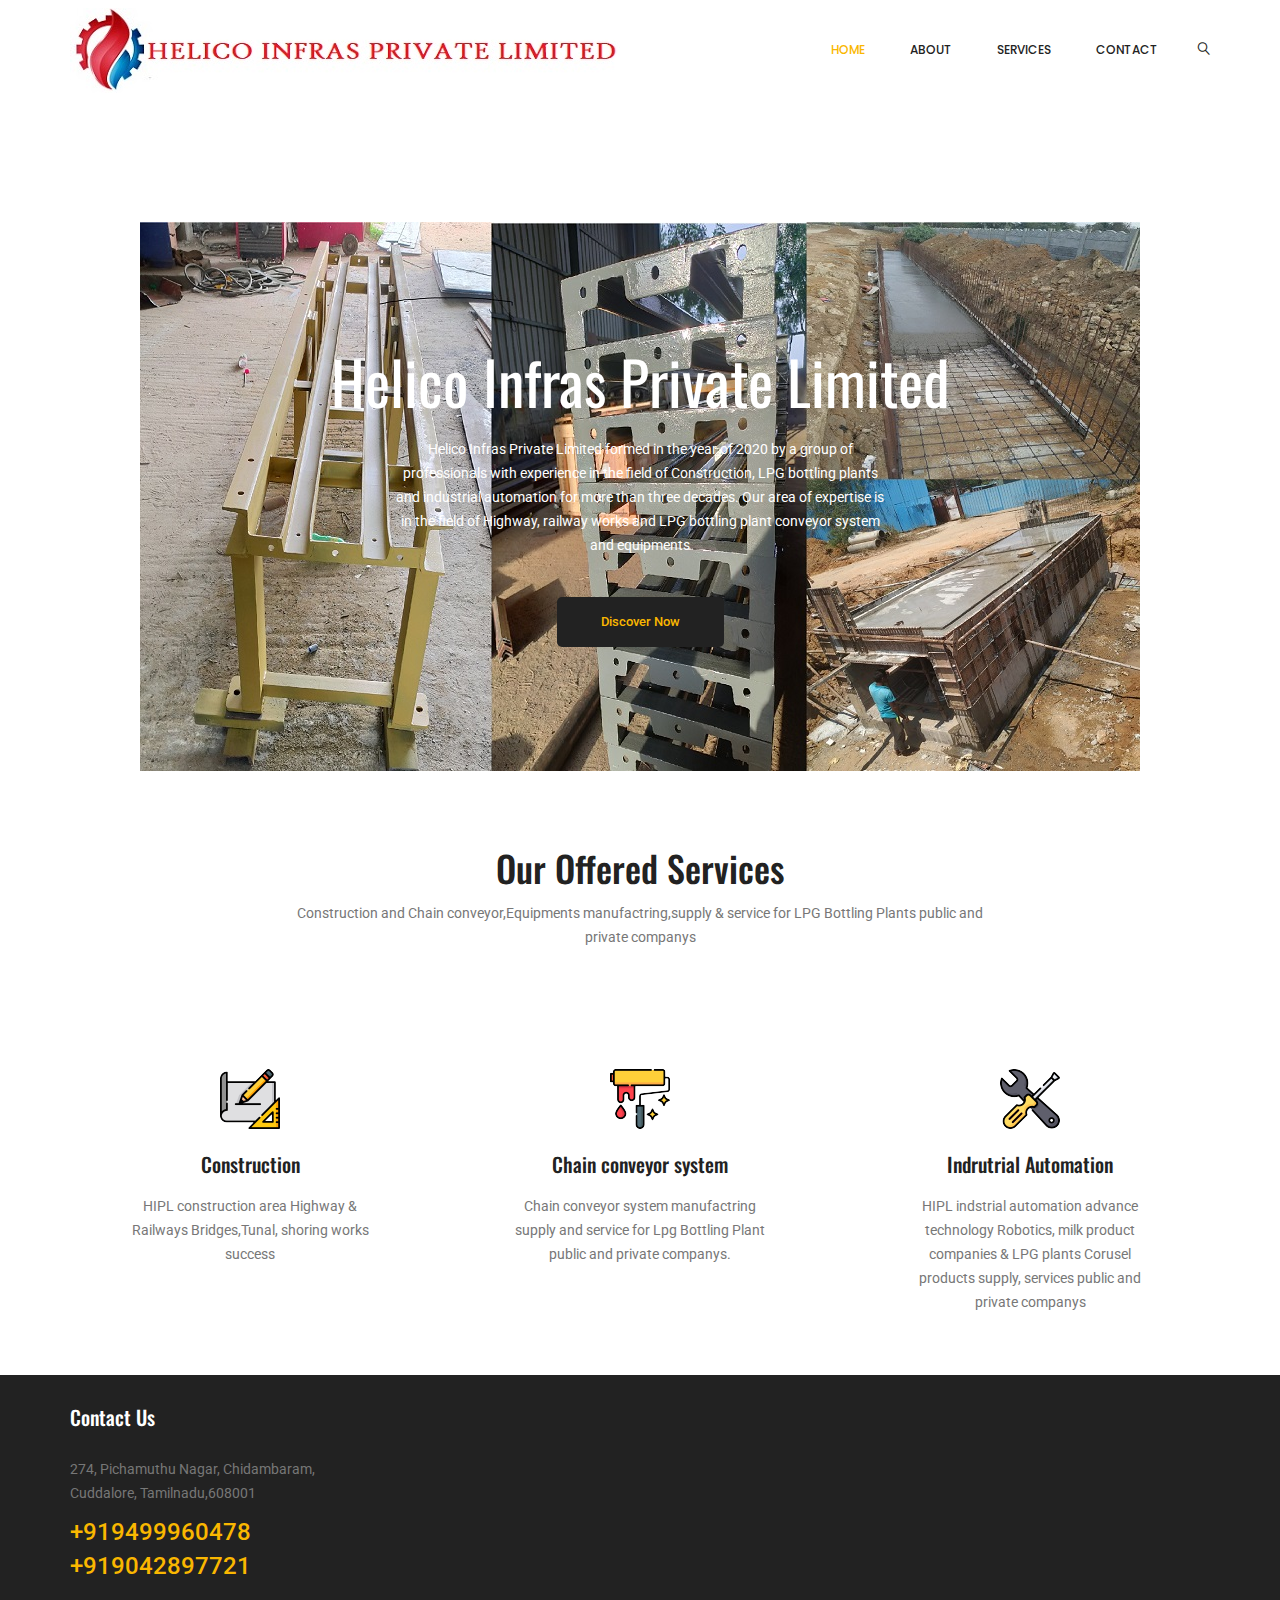
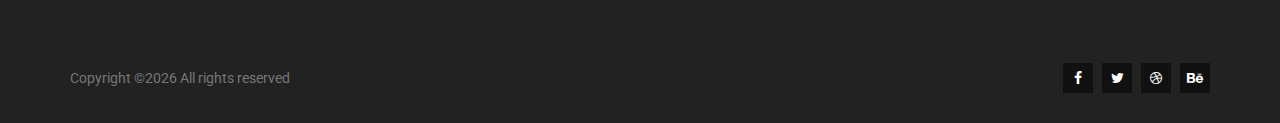
<file: index.html>
<!doctype html>
<html lang="en">
    <head>
        <!-- Required meta tags -->
        <meta charset="utf-8">
        <meta name="viewport" content="width=device-width, initial-scale=1, shrink-to-fit=no">
		<meta name="keywords" content="Helico Infras, oil, gas, chain conveyor, HIPL, dry chain, online equipments, conveyor spares" />
        <link rel="icon" href="img/favicon.png" type="image/png">
        <title>HELICO INFRAS PRIVATE LIMITED</title>
        <!-- Bootstrap CSS -->
        <link rel="stylesheet" href="css/bootstrap.css">
        <link rel="stylesheet" href="vendors/linericon/style.css">
        <link rel="stylesheet" href="css/font-awesome.min.css">
        <link rel="stylesheet" href="vendors/owl-carousel/owl.carousel.min.css">
        <link rel="stylesheet" href="vendors/lightbox/simpleLightbox.css">
        <link rel="stylesheet" href="vendors/nice-select/css/nice-select.css">
        <link rel="stylesheet" href="vendors/animate-css/animate.css">
        <!-- main css -->
        <link rel="stylesheet" href="css/style.css">
        <link rel="stylesheet" href="css/responsive.css">
    </head>
    <body>
        
        <!--================Header Menu Area =================-->
        <header class="header_area">
            <div class="main_menu">
            	<nav class="navbar navbar-expand-lg navbar-light">
					<div class="container">
						<!-- Brand and toggle get grouped for better mobile display -->
						<a class="navbar-brand logo_h" href="index.html"><img src="img/HELICO.jpg" alt=""></a>
						<button class="navbar-toggler" type="button" data-toggle="collapse" data-target="#navbarSupportedContent" aria-controls="navbarSupportedContent" aria-expanded="false" aria-label="Toggle navigation">
							<span class="icon-bar"></span>
							<span class="icon-bar"></span>
							<span class="icon-bar"></span>
						</button>
						<!-- Collect the nav links, forms, and other content for toggling -->
						<div class="collapse navbar-collapse offset" id="navbarSupportedContent">
							<ul class="nav navbar-nav menu_nav ml-auto">
								<li class="nav-item active"><a class="nav-link" href="index.html">Home</a></li> 
								<li class="nav-item"><a class="nav-link" href="about-us.html">About</a></li> 
								<li class="nav-item"><a class="nav-link" href="service.html">Services</a></li> 
								<li class="nav-item"><a class="nav-link" href="contact.html">Contact</a></li>
							</ul>
							<ul class="nav navbar-nav navbar-right">
								<li class="nav-item"><a href="#" class="search"><i class="lnr lnr-magnifier"></i></a></li>
							</ul>
						</div> 
					</div>
            	</nav>
            </div>
        </header>
        <!--================Header Menu Area =================-->
        
        <!--================Home Banner Area =================-->
        <section class="home_banner_area">
            <div class="banner_inner d-flex align-items-center">
            	<div class="overlay bg-parallax" data-stellar-ratio="0.9" data-stellar-vertical-offset="0" data-background=""></div>
				<div class="container">
					<div class="banner_content text-center">
						<h3>Helico Infras Private Limited</h3>
						<p> Helico Infras Private Limited formed in the year of 2020 by a group of professionals with experience in the field of Construction, 
						    LPG bottling plants and industrial automation for more than three decades.
						    Our area of expertise is in the field of Highway, railway works and LPG bottling plant conveyor system and equipments 
						  </p>
						<a class="black_btn" href="#">Discover Now</a>
					</div>
				</div>
            </div>
        </section>
        <!--================End Home Banner Area =================-->
        
        <!--================Services Area =================-->
        <section class="services_area">
        	<div class="container">
        		<div class="main_title">
        			<h2>Our Offered Services</h2>
        			<p>Construction and Chain conveyor,Equipments manufactring,supply & service for LPG Bottling Plants public and private companys</p>
        		</div>
        		<div class="row services_inner">
        			<div class="col-lg-4">
        				<div class="services_item">
        					<img src="img/icon/service-icon-1.png" alt="">
        					<a href="#"><h4>Construction</h4></a>
        					<p>HIPL construction area Highway & Railways Bridges,Tunal, shoring works success </p>
        				</div>
        			</div>
        			<div class="col-lg-4">
        				<div class="services_item">
        					<img src="img/icon/service-icon-2.png" alt="">
        					<a href="#"><h4>Chain conveyor system</h4></a>
        					<p>Chain conveyor system manufactring supply and service for Lpg Bottling Plant public and private companys.</p>
        				</div>
        			</div>
        			<div class="col-lg-4">
        				<div class="services_item">
        					<img src="img/icon/service-icon-3.png" alt="">
        					<a href="#"><h4>Indrutrial Automation</h4></a>
        					<p>HIPL indstrial automation advance technology Robotics, milk product companies & LPG plants Corusel products supply, services public and private companys</p>
        				</div>
        			</div>
        		</div>
        	</div>
        </section>
        <!--================End Services Area =================-->
     
        <!--================ start footer Area  =================-->	
        <footer class="footer-area p_50">
            <div class="container">
                <div class="row">
                     <div class="col-lg-3 col-md-6 col-sm-6">
                        <div class="single-footer-widget contact_wd">
                            <h6 class="footer_title">Contact Us</h6>
                            <p>274, Pichamuthu Nagar, Chidambaram, Cuddalore, Tamilnadu,608001</p>	
                            <a href="tel:01265325689746">+919499960478</a>			
                            <a href="tel:01265325689746">+919042897721</a>			
                        </div>
                    </div>							
           
                </div>
                <div class="row footer-bottom d-flex justify-content-between align-items-center">
                    <p class="col-lg-8 col-md-8 footer-text m-0"><!-- Link back to Colorlib can't be removed. Template is licensed under CC BY 3.0. -->
Copyright &copy;<script>document.write(new Date().getFullYear());</script> All rights reserved </p>
                    <div class="col-lg-4 col-md-4 footer-social">
                        <a href="#"><i class="fa fa-facebook"></i></a>
                        <a href="#"><i class="fa fa-twitter"></i></a>
                        <a href="#"><i class="fa fa-dribbble"></i></a>
                        <a href="#"><i class="fa fa-behance"></i></a>
                    </div>
                </div>
            </div>
        </footer>
		<!--================ End footer Area  =================-->
        
        
        
        
        <!-- Optional JavaScript -->
        <!-- jQuery first, then Popper.js, then Bootstrap JS -->
        <script src="js/jquery-3.2.1.min.js"></script>
        <script src="js/popper.js"></script>
        <script src="js/bootstrap.min.js"></script>
        <script src="js/stellar.js"></script>
        <script src="vendors/lightbox/simpleLightbox.min.js"></script>
        <script src="vendors/nice-select/js/jquery.nice-select.min.js"></script>
        <script src="vendors/isotope/imagesloaded.pkgd.min.js"></script>
        <script src="vendors/isotope/isotope-min.js"></script>
        <script src="vendors/owl-carousel/owl.carousel.min.js"></script>
        <script src="js/jquery.ajaxchimp.min.js"></script>
        <script src="vendors/counter-up/jquery.waypoints.min.js"></script>
        <script src="vendors/counter-up/jquery.counterup.js"></script>
        <script src="js/mail-script.js"></script>
        <script src="js/theme.js"></script>
    </body>
</html>
</file>
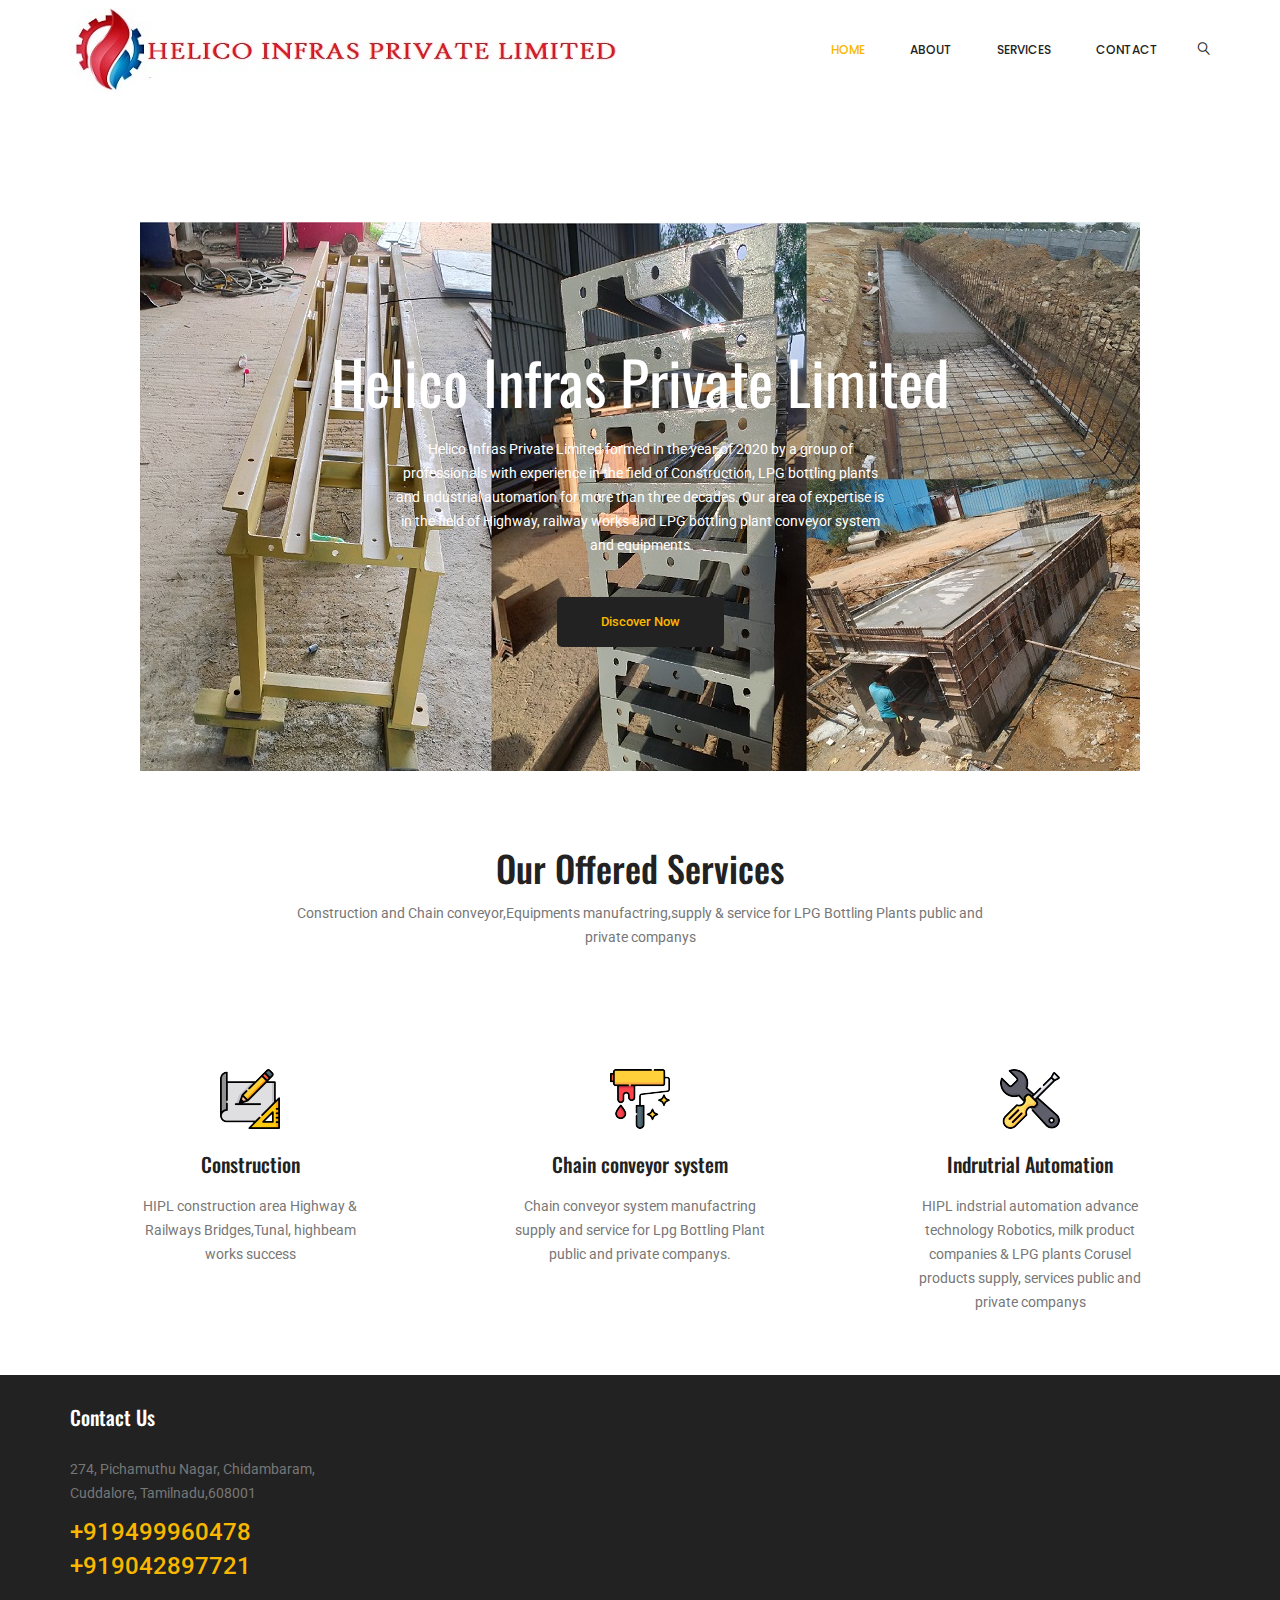
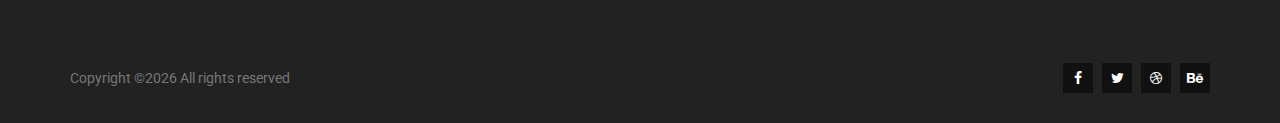
<file: HELICO/index.html>
<!doctype html>
<html lang="en">
    <head>
        <!-- Required meta tags -->
        <meta charset="utf-8">
        <meta name="viewport" content="width=device-width, initial-scale=1, shrink-to-fit=no">
        <link rel="icon" href="img/favicon.png" type="image/png">
        <title>HELICO INFRAS PRIVATE LIMITED</title>
        <!-- Bootstrap CSS -->
        <link rel="stylesheet" href="css/bootstrap.css">
        <link rel="stylesheet" href="vendors/linericon/style.css">
        <link rel="stylesheet" href="css/font-awesome.min.css">
        <link rel="stylesheet" href="vendors/owl-carousel/owl.carousel.min.css">
        <link rel="stylesheet" href="vendors/lightbox/simpleLightbox.css">
        <link rel="stylesheet" href="vendors/nice-select/css/nice-select.css">
        <link rel="stylesheet" href="vendors/animate-css/animate.css">
        <!-- main css -->
        <link rel="stylesheet" href="css/style.css">
        <link rel="stylesheet" href="css/responsive.css">
    </head>
    <body>
        
        <!--================Header Menu Area =================-->
        <header class="header_area">
            <div class="main_menu">
            	<nav class="navbar navbar-expand-lg navbar-light">
					<div class="container">
						<!-- Brand and toggle get grouped for better mobile display -->
						<a class="navbar-brand logo_h" href="index.html"><img src="img/HELICO.jpg" alt=""></a>
						<button class="navbar-toggler" type="button" data-toggle="collapse" data-target="#navbarSupportedContent" aria-controls="navbarSupportedContent" aria-expanded="false" aria-label="Toggle navigation">
							<span class="icon-bar"></span>
							<span class="icon-bar"></span>
							<span class="icon-bar"></span>
						</button>
						<!-- Collect the nav links, forms, and other content for toggling -->
						<div class="collapse navbar-collapse offset" id="navbarSupportedContent">
							<ul class="nav navbar-nav menu_nav ml-auto">
								<li class="nav-item active"><a class="nav-link" href="index.html">Home</a></li> 
								<li class="nav-item"><a class="nav-link" href="about-us.html">About</a></li> 
								<li class="nav-item"><a class="nav-link" href="service.html">Services</a></li> 
								<li class="nav-item"><a class="nav-link" href="contact.html">Contact</a></li>
							</ul>
							<ul class="nav navbar-nav navbar-right">
								<li class="nav-item"><a href="#" class="search"><i class="lnr lnr-magnifier"></i></a></li>
							</ul>
						</div> 
					</div>
            	</nav>
            </div>
        </header>
        <!--================Header Menu Area =================-->
        
        <!--================Home Banner Area =================-->
        <section class="home_banner_area">
            <div class="banner_inner d-flex align-items-center">
            	<div class="overlay bg-parallax" data-stellar-ratio="0.9" data-stellar-vertical-offset="0" data-background=""></div>
				<div class="container">
					<div class="banner_content text-center">
						<h3>Helico Infras Private Limited</h3>
						<p> Helico Infras Private Limited formed in the year of 2020 by a group of professionals with experience in the field of Construction, 
						    LPG bottling plants and industrial automation for more than three decades.
						    Our area of expertise is in the field of Highway, railway works and LPG bottling plant conveyor system and equipments 
						  </p>
						<a class="black_btn" href="#">Discover Now</a>
					</div>
				</div>
            </div>
        </section>
        <!--================End Home Banner Area =================-->
        
        <!--================Services Area =================-->
        <section class="services_area">
        	<div class="container">
        		<div class="main_title">
        			<h2>Our Offered Services</h2>
        			<p>Construction and Chain conveyor,Equipments manufactring,supply & service for LPG Bottling Plants public and private companys</p>
        		</div>
        		<div class="row services_inner">
        			<div class="col-lg-4">
        				<div class="services_item">
        					<img src="img/icon/service-icon-1.png" alt="">
        					<a href="#"><h4>Construction</h4></a>
        					<p>HIPL construction area Highway & Railways Bridges,Tunal, highbeam works success </p>
        				</div>
        			</div>
        			<div class="col-lg-4">
        				<div class="services_item">
        					<img src="img/icon/service-icon-2.png" alt="">
        					<a href="#"><h4>Chain conveyor system</h4></a>
        					<p>Chain conveyor system manufactring supply and service for Lpg Bottling Plant public and private companys.</p>
        				</div>
        			</div>
        			<div class="col-lg-4">
        				<div class="services_item">
        					<img src="img/icon/service-icon-3.png" alt="">
        					<a href="#"><h4>Indrutrial Automation</h4></a>
        					<p>HIPL indstrial automation advance technology Robotics, milk product companies & LPG plants Corusel products supply, services public and private companys</p>
        				</div>
        			</div>
        		</div>
        	</div>
        </section>
        <!--================End Services Area =================-->
     
        <!--================ start footer Area  =================-->	
        <footer class="footer-area p_50">
            <div class="container">
                <div class="row">
                     <div class="col-lg-3 col-md-6 col-sm-6">
                        <div class="single-footer-widget contact_wd">
                            <h6 class="footer_title">Contact Us</h6>
                            <p>274, Pichamuthu Nagar, Chidambaram, Cuddalore, Tamilnadu,608001</p>	
                            <a href="tel:01265325689746">+919499960478</a>			
                            <a href="tel:01265325689746">+919042897721</a>			
                        </div>
                    </div>							
           
                </div>
                <div class="row footer-bottom d-flex justify-content-between align-items-center">
                    <p class="col-lg-8 col-md-8 footer-text m-0"><!-- Link back to Colorlib can't be removed. Template is licensed under CC BY 3.0. -->
Copyright &copy;<script>document.write(new Date().getFullYear());</script> All rights reserved </p>
                    <div class="col-lg-4 col-md-4 footer-social">
                        <a href="#"><i class="fa fa-facebook"></i></a>
                        <a href="#"><i class="fa fa-twitter"></i></a>
                        <a href="#"><i class="fa fa-dribbble"></i></a>
                        <a href="#"><i class="fa fa-behance"></i></a>
                    </div>
                </div>
            </div>
        </footer>
		<!--================ End footer Area  =================-->
        
        
        
        
        <!-- Optional JavaScript -->
        <!-- jQuery first, then Popper.js, then Bootstrap JS -->
        <script src="js/jquery-3.2.1.min.js"></script>
        <script src="js/popper.js"></script>
        <script src="js/bootstrap.min.js"></script>
        <script src="js/stellar.js"></script>
        <script src="vendors/lightbox/simpleLightbox.min.js"></script>
        <script src="vendors/nice-select/js/jquery.nice-select.min.js"></script>
        <script src="vendors/isotope/imagesloaded.pkgd.min.js"></script>
        <script src="vendors/isotope/isotope-min.js"></script>
        <script src="vendors/owl-carousel/owl.carousel.min.js"></script>
        <script src="js/jquery.ajaxchimp.min.js"></script>
        <script src="vendors/counter-up/jquery.waypoints.min.js"></script>
        <script src="vendors/counter-up/jquery.counterup.js"></script>
        <script src="js/mail-script.js"></script>
        <script src="js/theme.js"></script>
    </body>
</html>
</file>
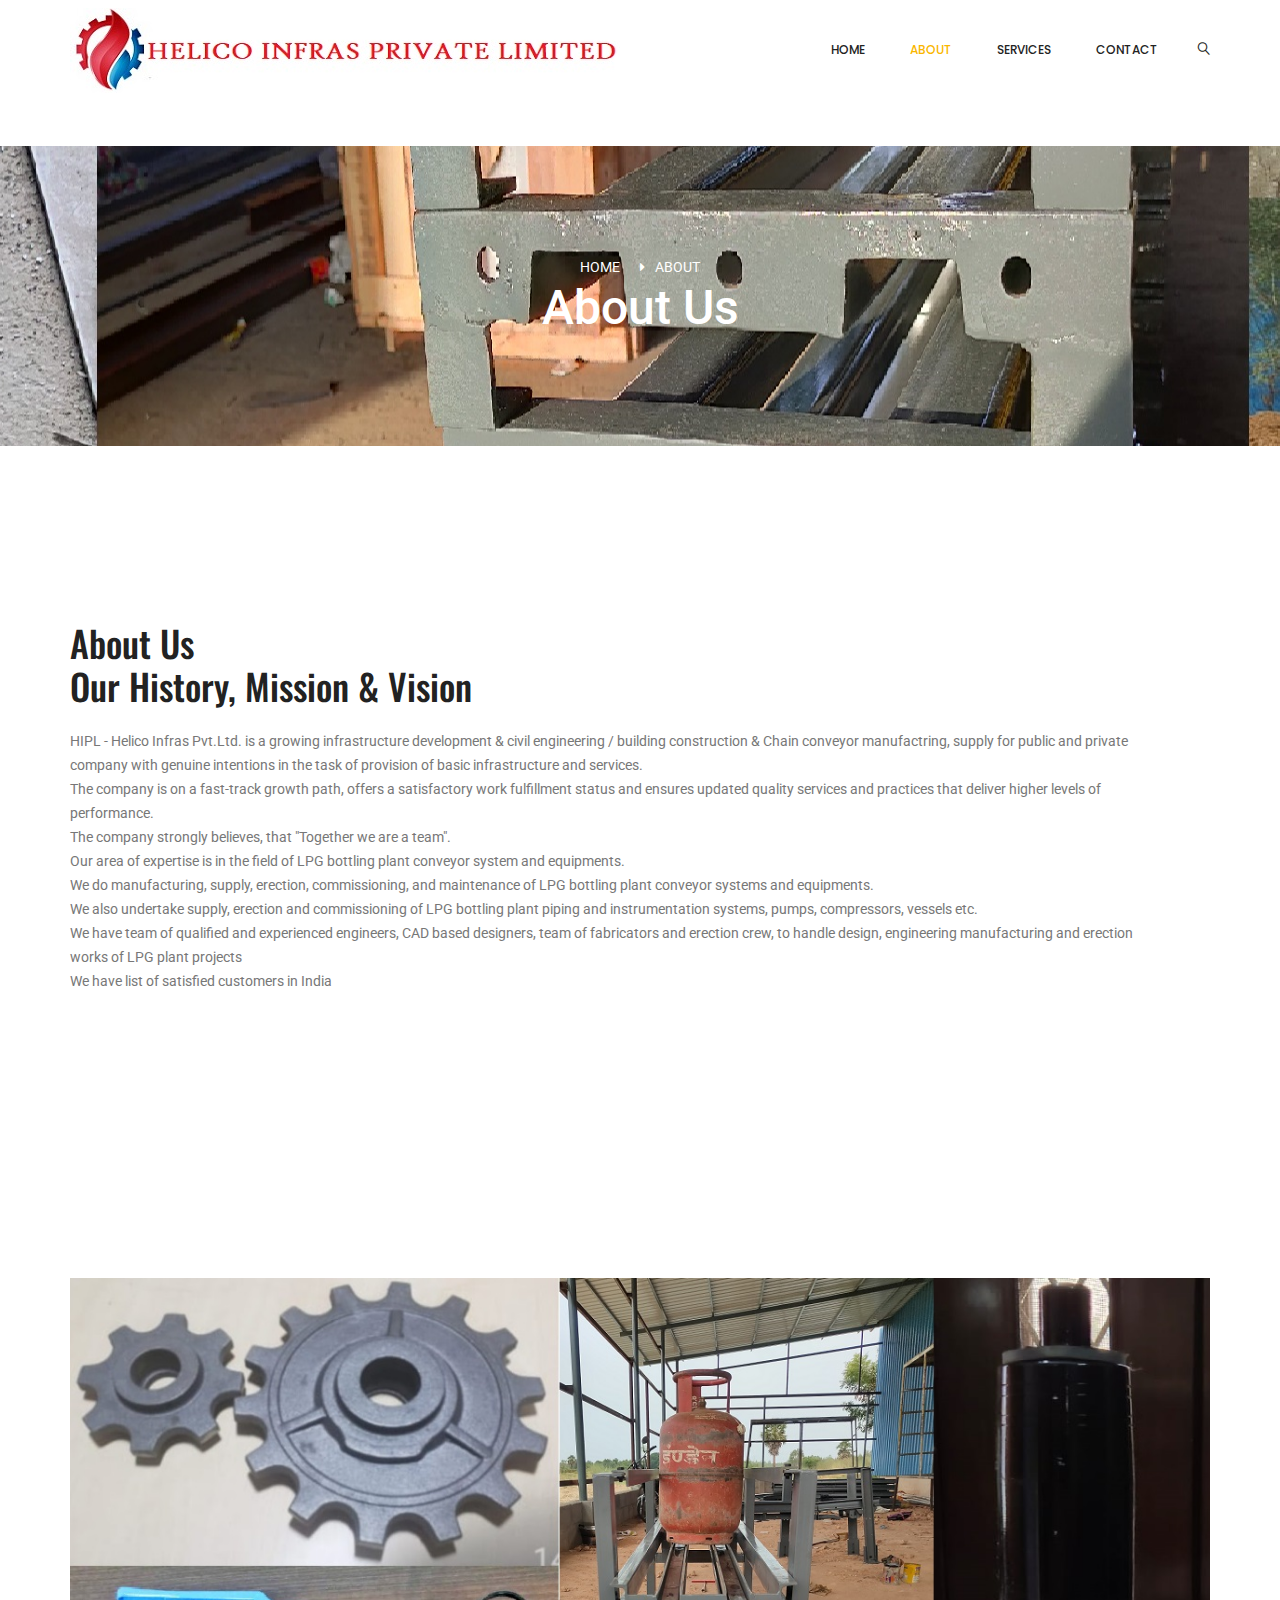
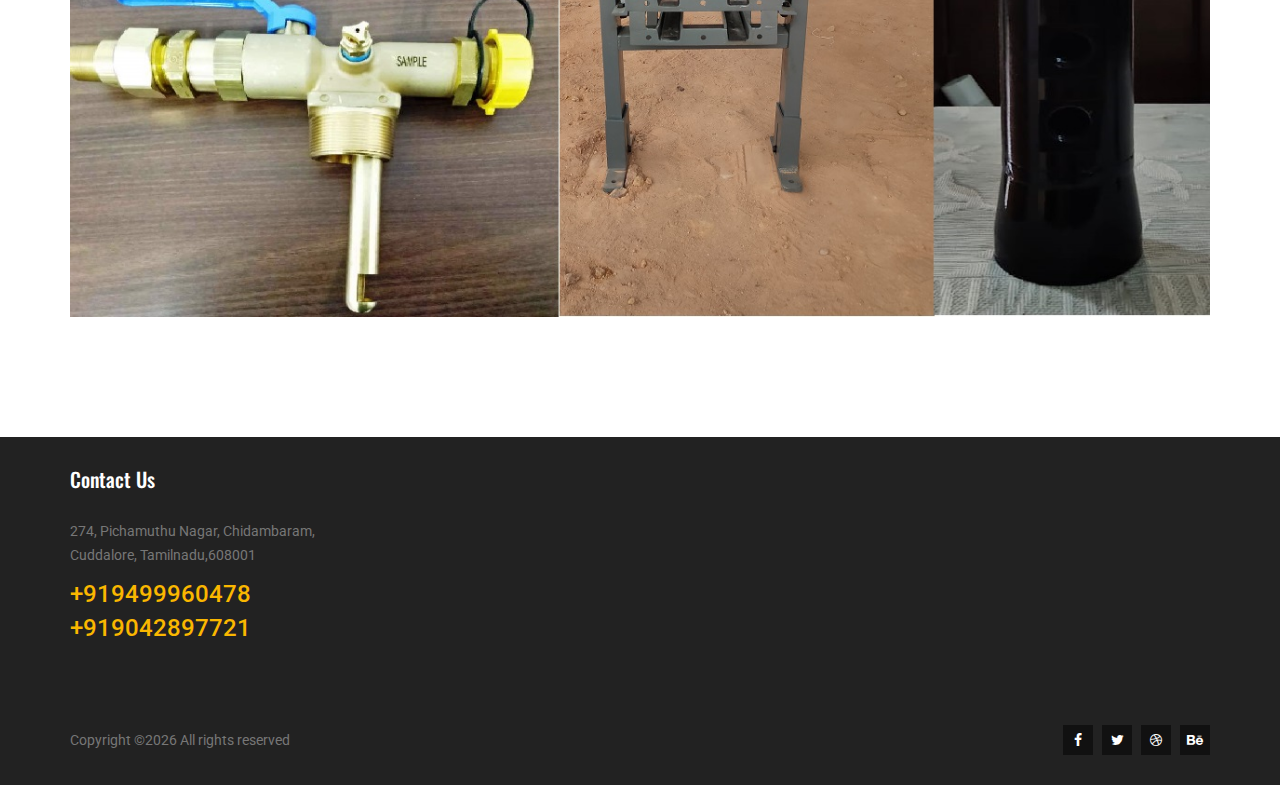
<file: about-us.html>
<!doctype html>
<html lang="en">
    <head>
        <!-- Required meta tags -->
        <meta charset="utf-8">
        <meta name="viewport" content="width=device-width, initial-scale=1, shrink-to-fit=no">
		<meta name="keywords" content="Helico Infras, oil, gas, chain conveyor, HIPL, dry chain, online equipments, conveyor spares" />
        <link rel="icon" href="img/favicon.png" type="image/png">
        <title>Helico Infras Private Limited</title>
        <!-- Bootstrap CSS -->
        <link rel="stylesheet" href="css/bootstrap.css">
        <link rel="stylesheet" href="vendors/linericon/style.css">
        <link rel="stylesheet" href="css/font-awesome.min.css">
        <link rel="stylesheet" href="vendors/owl-carousel/owl.carousel.min.css">
        <link rel="stylesheet" href="vendors/lightbox/simpleLightbox.css">
        <link rel="stylesheet" href="vendors/nice-select/css/nice-select.css">
        <link rel="stylesheet" href="vendors/animate-css/animate.css">
        <!-- main css -->
        <link rel="stylesheet" href="css/style.css">
        <link rel="stylesheet" href="css/responsive.css">
    </head>
    <body>
        
        <!--================Header Menu Area =================-->
        <header class="header_area">
            <div class="main_menu">
            	<nav class="navbar navbar-expand-lg navbar-light">
					<div class="container">
						<!-- Brand and toggle get grouped for better mobile display -->
						<a class="navbar-brand logo_h" href="index.html"><img src="img/HELICO.jpg" alt=""></a>
						<button class="navbar-toggler" type="button" data-toggle="collapse" data-target="#navbarSupportedContent" aria-controls="navbarSupportedContent" aria-expanded="false" aria-label="Toggle navigation">
							<span class="icon-bar"></span>
							<span class="icon-bar"></span>
							<span class="icon-bar"></span>
						</button>
						<!-- Collect the nav links, forms, and other content for toggling -->
						<div class="collapse navbar-collapse offset" id="navbarSupportedContent">
							<ul class="nav navbar-nav menu_nav ml-auto">
								<li class="nav-item"><a class="nav-link" href="index.html">Home</a></li> 
								<li class="nav-item active"><a class="nav-link" href="about-us.html">About</a></li> 
								<li class="nav-item"><a class="nav-link" href="service.html">Services</a></li> 
								<li class="nav-item"><a class="nav-link" href="contact.html">Contact</a></li>
							</ul>
							<ul class="nav navbar-nav navbar-right">
								<li class="nav-item"><a href="#" class="search"><i class="lnr lnr-magnifier"></i></a></li>
							</ul>
						</div> 
					</div>
            	</nav>
            </div>
        </header>
        <!--================Header Menu Area =================-->
        
        
        <!--================Home Banner Area =================-->
        <section class="banner_area">
            <div class="banner_inner d-flex align-items-center">
            	<div class="overlay bg-parallax" data-stellar-ratio="0.9" data-stellar-vertical-offset="0" data-background=""></div>
				<div class="container">
					<div class="banner_content text-center">
						<div class="page_link">
							<a href="index.html">Home</a>
							<a href="about-us.html">About</a>
						</div>
						<h2>About Us</h2>
					</div>
				</div>
            </div>
        </section>
        <!--================End Home Banner Area =================-->
        
        <!--================About Area =================-->
        <section class="about_area p_120">
        	<div class="container">
        		<div class="row about_inner">
        			<div class="col-lg-12">
        				<div class="ab_left_text">
        					<h4>About Us <br />Our History, Mission & Vision</h4>
        					<p>HIPL - Helico Infras Pvt.Ltd. is a growing infrastructure development & civil engineering / building construction & Chain conveyor manufactring, supply for public and private company 
							   with genuine intentions in the task of provision of basic infrastructure and services.<br />

                               The company is on a fast-track growth path, offers a satisfactory work fulfillment status and ensures updated quality services and practices that deliver higher levels of performance.<br />
							   
							   The company strongly believes, that "Together we are a team".<br />
							   Our area of expertise is in the field of LPG bottling plant conveyor system and equipments.<br />

								We do manufacturing, supply, erection, commissioning, and maintenance of LPG bottling plant conveyor systems and equipments.<br />

								We also undertake supply, erection and commissioning of LPG bottling plant piping and instrumentation systems, pumps, compressors, vessels etc.<br />

								We have team of qualified and experienced engineers, CAD based designers, team of fabricators and erection crew, to handle design, engineering manufacturing and erection works of LPG plant projects<br />

								We have list of satisfied customers in India</p>
        				</div>
        			</div>
        		</div>
        	</div>
        </section>
        <!--================End About Area =================-->
        
        <!--================About Area =================-->
        <section class="about_area p_120">
        	<div class="container">
        		<div class="row about_inner">
        			<div class="col-lg-12">
        				<div class="ab_img">
        					<img class="img-fluid" src="img/about-1.jpg" alt="">
        				</div>
        			</div>
        		</div>
        	</div>
        </section>
        <!--================End About Area =================-->
        <!--================ start footer Area  =================-->	
        <footer class="footer-area p_50">
            <div class="container">
                <div class="row">
                     <div class="col-lg-3 col-md-6 col-sm-6">
                        <div class="single-footer-widget contact_wd">
                            <h6 class="footer_title">Contact Us</h6>
                            <p>274, Pichamuthu Nagar, Chidambaram, Cuddalore, Tamilnadu,608001</p>	
                            <a href="tel:01265325689746">+919499960478</a>			
                            <a href="tel:01265325689746">+919042897721</a>			
                        </div>
                    </div>							
           
                </div>
                <div class="row footer-bottom d-flex justify-content-between align-items-center">
                    <p class="col-lg-8 col-md-8 footer-text m-0"><!-- Link back to Colorlib can't be removed. Template is licensed under CC BY 3.0. -->
Copyright &copy;<script>document.write(new Date().getFullYear());</script> All rights reserved </p>
                    <div class="col-lg-4 col-md-4 footer-social">
                        <a href="#"><i class="fa fa-facebook"></i></a>
                        <a href="#"><i class="fa fa-twitter"></i></a>
                        <a href="#"><i class="fa fa-dribbble"></i></a>
                        <a href="#"><i class="fa fa-behance"></i></a>
                    </div>
                </div>
            </div>
        </footer>
		<!--================ End footer Area  =================-->
        
        
        
        
        <!-- Optional JavaScript -->
        <!-- jQuery first, then Popper.js, then Bootstrap JS -->
        <script src="js/jquery-3.2.1.min.js"></script>
        <script src="js/popper.js"></script>
        <script src="js/bootstrap.min.js"></script>
        <script src="js/stellar.js"></script>
        <script src="vendors/lightbox/simpleLightbox.min.js"></script>
        <script src="vendors/nice-select/js/jquery.nice-select.min.js"></script>
        <script src="vendors/isotope/imagesloaded.pkgd.min.js"></script>
        <script src="vendors/isotope/isotope-min.js"></script>
        <script src="vendors/owl-carousel/owl.carousel.min.js"></script>
        <script src="js/jquery.ajaxchimp.min.js"></script>
        <script src="vendors/counter-up/jquery.waypoints.min.js"></script>
        <script src="vendors/counter-up/jquery.counterup.js"></script>
        <script src="js/mail-script.js"></script>
        <script src="js/theme.js"></script>
    </body>
</html>
</file>
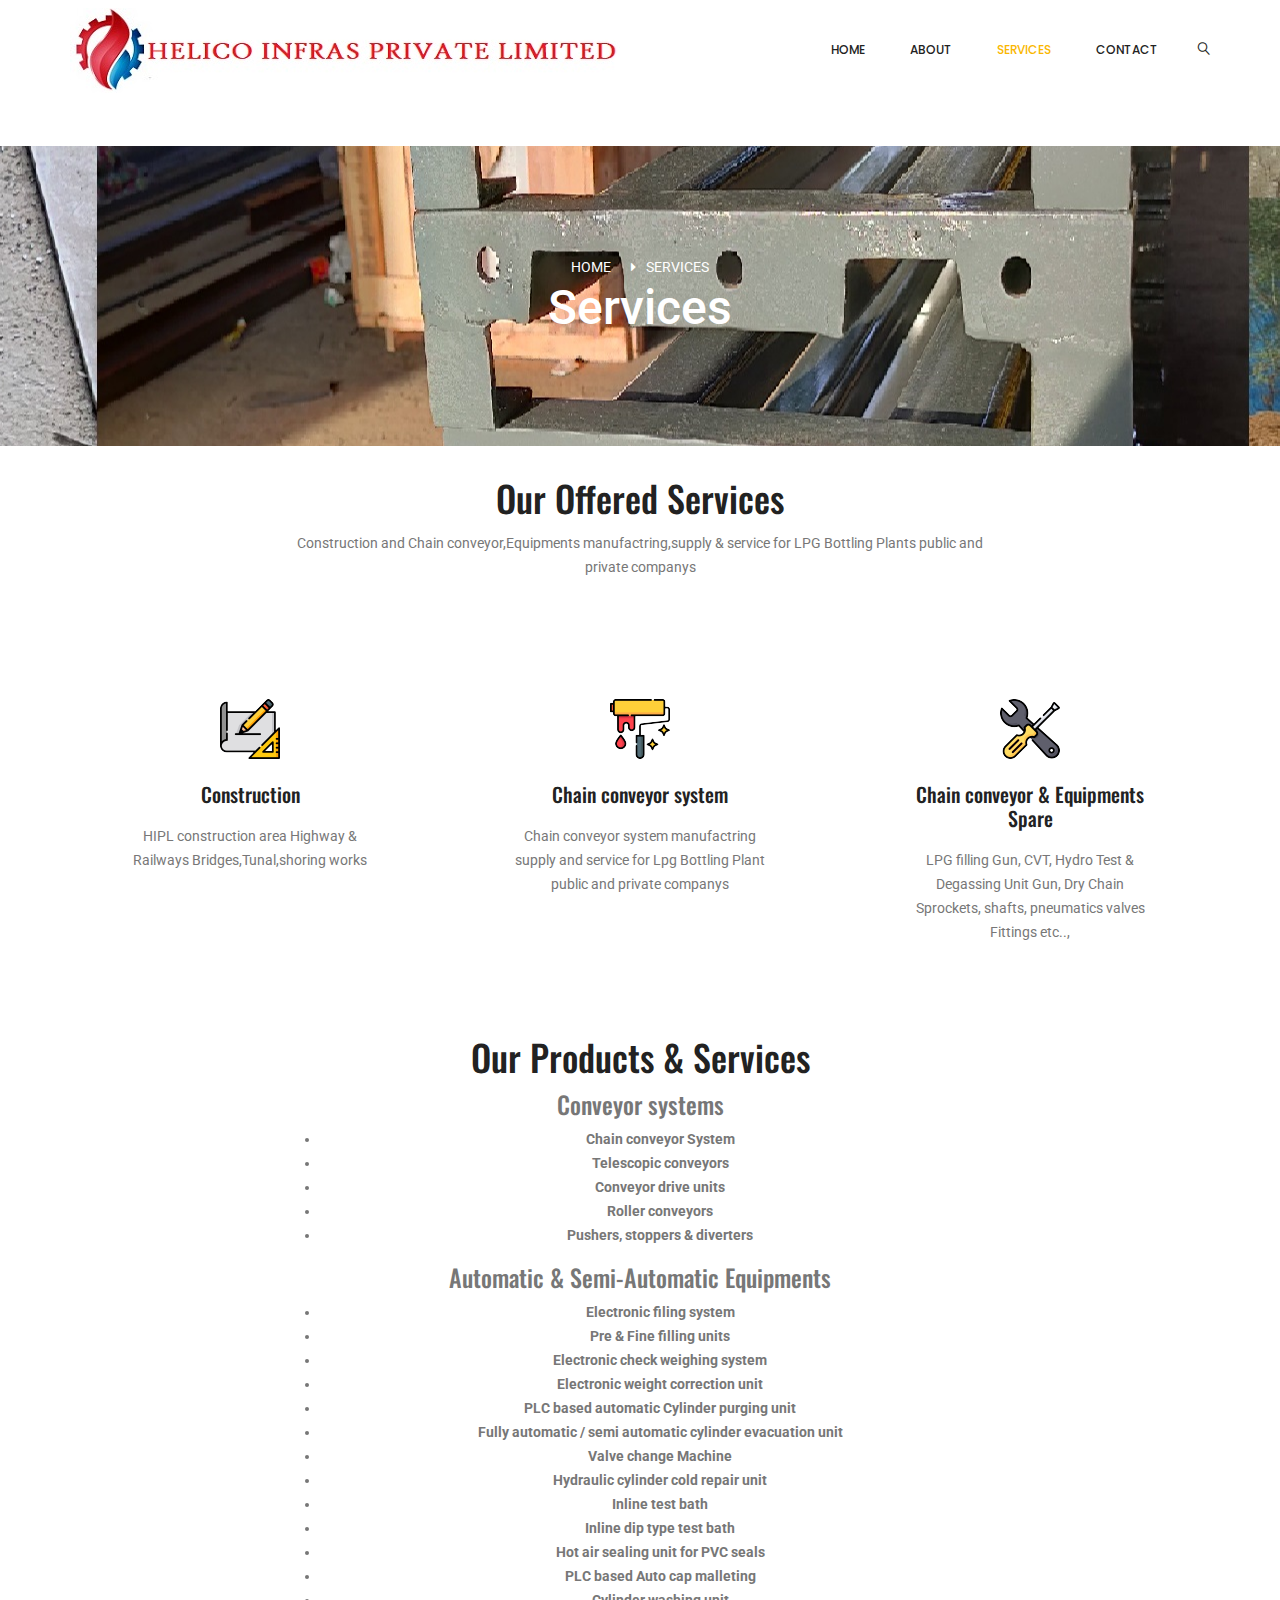
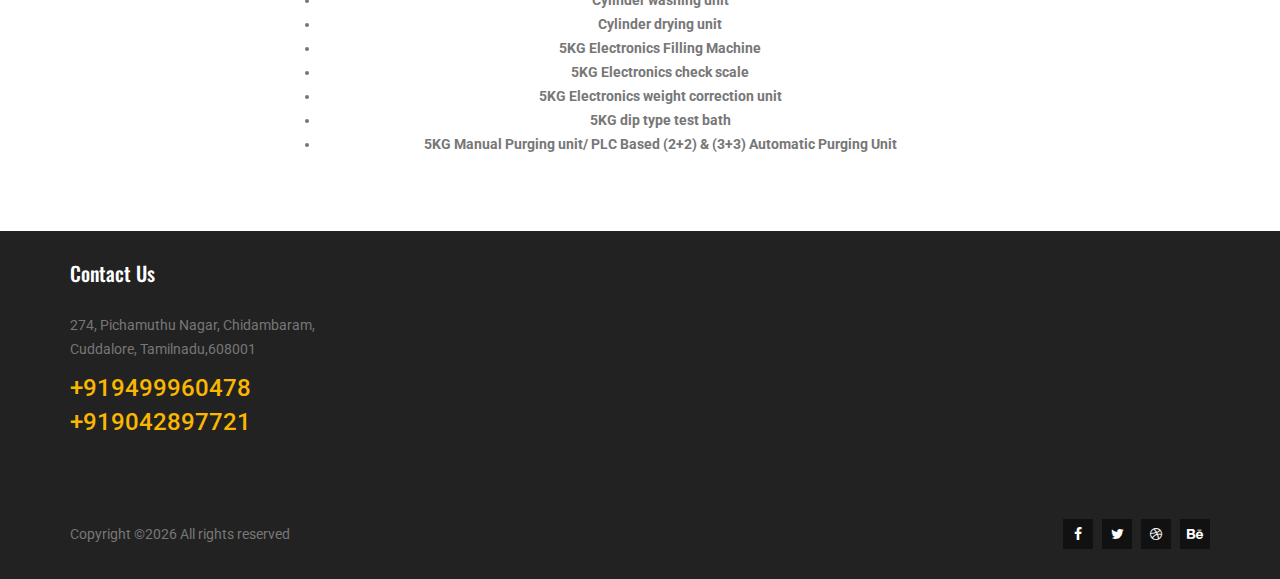
<file: service.html>
<!doctype html>
<html lang="en">
    <head>
        <!-- Required meta tags -->
        <meta charset="utf-8">
        <meta name="viewport" content="width=device-width, initial-scale=1, shrink-to-fit=no">
		<meta name="keywords" content="Helico Infras, oil, gas, chain conveyor, HIPL, dry chain, online equipments, conveyor spares" />
        <link rel="icon" href="img/favicon.png" type="image/png">
        <title>Helico Infras Private Limited</title>
        <!-- Bootstrap CSS -->
        <link rel="stylesheet" href="css/bootstrap.css">
        <link rel="stylesheet" href="vendors/linericon/style.css">
        <link rel="stylesheet" href="css/font-awesome.min.css">
        <link rel="stylesheet" href="vendors/owl-carousel/owl.carousel.min.css">
        <link rel="stylesheet" href="vendors/lightbox/simpleLightbox.css">
        <link rel="stylesheet" href="vendors/nice-select/css/nice-select.css">
        <link rel="stylesheet" href="vendors/animate-css/animate.css">
        <!-- main css -->
        <link rel="stylesheet" href="css/style.css">
        <link rel="stylesheet" href="css/responsive.css">
    </head>
    <body>
        
        <!--================Header Menu Area =================-->
        <header class="header_area">
            <div class="main_menu">
            	<nav class="navbar navbar-expand-lg navbar-light">
					<div class="container">
						<!-- Brand and toggle get grouped for better mobile display -->
						<a class="navbar-brand logo_h" href="index.html"><img src="img/HELICO.jpg" alt=""></a>
						<button class="navbar-toggler" type="button" data-toggle="collapse" data-target="#navbarSupportedContent" aria-controls="navbarSupportedContent" aria-expanded="false" aria-label="Toggle navigation">
							<span class="icon-bar"></span>
							<span class="icon-bar"></span>
							<span class="icon-bar"></span>
						</button>
						<!-- Collect the nav links, forms, and other content for toggling -->
						<div class="collapse navbar-collapse offset" id="navbarSupportedContent">
							<ul class="nav navbar-nav menu_nav ml-auto">
								<li class="nav-item"><a class="nav-link" href="index.html">Home</a></li> 
								<li class="nav-item"><a class="nav-link" href="about-us.html">About</a></li> 
								<li class="nav-item active"><a class="nav-link" href="service.html">Services</a></li> 
								<li class="nav-item"><a class="nav-link" href="contact.html">Contact</a></li>
							</ul>
							<ul class="nav navbar-nav navbar-right">
								<li class="nav-item"><a href="#" class="search"><i class="lnr lnr-magnifier"></i></a></li>
							</ul>
						</div> 
					</div>
            	</nav>
            </div>
        </header>
        <!--================Header Menu Area =================-->
        
        <!--================Home Banner Area =================-->
        <section class="banner_area">
            <div class="banner_inner d-flex align-items-center">
            	<div class="overlay bg-parallax" data-stellar-ratio="0.9" data-stellar-vertical-offset="0" data-background=""></div>
				<div class="container">
					<div class="banner_content text-center">
						<div class="page_link">
							<a href="index.html">Home</a>
							<a href="service.html">Services</a>
						</div>
						<h2>Services</h2>
					</div>
				</div>
            </div>
        </section>
        <!--================End Home Banner Area =================-->
        
        <!--================Services Area =================-->
        <section class="services_area p_50">
        	<div class="container">
        		<div class="main_title">
        			<h2>Our Offered Services</h2>
        			<p>Construction and Chain conveyor,Equipments manufactring,supply & service for LPG Bottling Plants public and private companys</p>
        		</div>
        		<div class="row services_inner">
        			<div class="col-lg-4 col-md-6">
        				<div class="services_item">
        					<img src="img/icon/service-icon-1.png" alt="">
        					<a href="#"><h4>Construction</h4></a>
        					<p>HIPL construction area Highway & Railways Bridges,Tunal,shoring works</p>
        				</div>
        			</div>
        			<div class="col-lg-4 col-md-6">
        				<div class="services_item">
        					<img src="img/icon/service-icon-2.png" alt="">
        					<a href="#"><h4>Chain conveyor system</h4></a>
        					<p>Chain conveyor system manufactring supply and service for Lpg Bottling Plant public and private companys</p>
        				</div>
        			</div>
        			<div class="col-lg-4 col-md-6">
        				<div class="services_item">
        					<img src="img/icon/service-icon-3.png" alt="">
        					<a href="#"><h4>Chain conveyor & Equipments Spare</h4></a>
        					<p>LPG filling Gun, CVT, Hydro Test & Degassing Unit Gun, Dry Chain Sprockets, shafts, pneumatics valves Fittings etc..,</p>
        				</div>
        			</div>
        		</div>
        	</div>
        </section>
        <!--================End Services Area =================-->
                <!--================Services Area =================-->
        <section class="services_area">
        	<div class="container">
        		<div class="main_title">
        			<h2>Our Products & Services</h2>
        			<div class="boxes">
			<h3>Conveyor systems</h3>
			<ul class="lists">
				<li><p><strong>Chain conveyor System</p></strong></li>
				<li><p><strong>Telescopic conveyors</p></strong></li>
				<li><p><strong>Conveyor drive units</p></strong></li>
				<li><p><strong>Roller conveyors</p></strong></li>
				<li><p><strong>Pushers, stoppers &amp; diverters</p></strong></li>
				
				
			</ul>

			<h3>Automatic & Semi-Automatic Equipments</h3>
			<ul class="lists"><li><p><strong>Electronic filing system</p></strong></li>
			<li><p><strong>Pre & Fine filling units</p></strong></li>
			<li><p><strong>Electronic check weighing system</p></strong></li>
			<li><p><strong>Electronic weight correction unit</p></strong></li>
			<li><p><strong>PLC based automatic Cylinder purging unit</p></strong></li>
			<li><p><strong>Fully automatic / semi automatic cylinder evacuation unit</p></strong></li>
			<li><p><strong>Valve change Machine</p></strong></li>
			<li><p><strong>Hydraulic cylinder cold repair unit</p></strong></li>
			<li><p><strong>Inline test bath </p></strong></li>
			<li><p><strong>Inline dip type test bath </p></strong></li>
			<li><p><strong>Hot air sealing unit for PVC seals</p></strong></li>
			<li><p><strong>PLC based Auto cap malleting </p></strong></li>
			<li><p><strong>Cylinder washing unit</p></strong></li>
			<li><p><strong>Cylinder drying unit</p></strong></li>
			<li><p><strong>5KG Electronics Filling Machine</p></strong>
			<li><p><strong>5KG Electronics check scale</p></strong>
			<li><p><strong>5KG Electronics weight correction unit</p></strong>
			<li><p><strong>5KG dip type test bath </p></strong></li>
			<li><p><strong>5KG Manual Purging unit/ PLC Based (2+2) & (3+3) Automatic Purging Unit </p></strong></li>
			</ul>

    </div>
  </div>
  </div>
	</div>
        		</div>
				</div>
        </section>
        <!--================End Services Area =================-->
     
        <!--================ start footer Area  =================-->	
        <footer class="footer-area p_50">
            <div class="container">
                <div class="row">
                     <div class="col-lg-3 col-md-6 col-sm-6">
                        <div class="single-footer-widget contact_wd">
                            <h6 class="footer_title">Contact Us</h6>
                            <p>274, Pichamuthu Nagar, Chidambaram, Cuddalore, Tamilnadu,608001</p>	
                            <a href="tel:01265325689746">+919499960478</a>			
                            <a href="tel:01265325689746">+919042897721</a>			
                        </div>
                    </div>							
           
                </div>
                <div class="row footer-bottom d-flex justify-content-between align-items-center">
                    <p class="col-lg-8 col-md-8 footer-text m-0"><!-- Link back to Colorlib can't be removed. Template is licensed under CC BY 3.0. -->
Copyright &copy;<script>document.write(new Date().getFullYear());</script> All rights reserved </p>
                    <div class="col-lg-4 col-md-4 footer-social">
                        <a href="#"><i class="fa fa-facebook"></i></a>
                        <a href="#"><i class="fa fa-twitter"></i></a>
                        <a href="#"><i class="fa fa-dribbble"></i></a>
                        <a href="#"><i class="fa fa-behance"></i></a>
                    </div>
                </div>
            </div>
        </footer>
		<!--================ End footer Area  =================-->
        
        <!-- Optional JavaScript -->
        <!-- jQuery first, then Popper.js, then Bootstrap JS -->
        <script src="js/jquery-3.2.1.min.js"></script>
        <script src="js/popper.js"></script>
        <script src="js/bootstrap.min.js"></script>
        <script src="js/stellar.js"></script>
        <script src="vendors/lightbox/simpleLightbox.min.js"></script>
        <script src="vendors/nice-select/js/jquery.nice-select.min.js"></script>
        <script src="vendors/isotope/imagesloaded.pkgd.min.js"></script>
        <script src="vendors/isotope/isotope-min.js"></script>
        <script src="vendors/owl-carousel/owl.carousel.min.js"></script>
        <script src="js/jquery.ajaxchimp.min.js"></script>
        <script src="js/mail-script.js"></script>
        <script src="vendors/counter-up/jquery.waypoints.min.js"></script>
        <script src="vendors/counter-up/jquery.counterup.js"></script>
        <script src="js/theme.js"></script>
    </body>
</html>
</file>
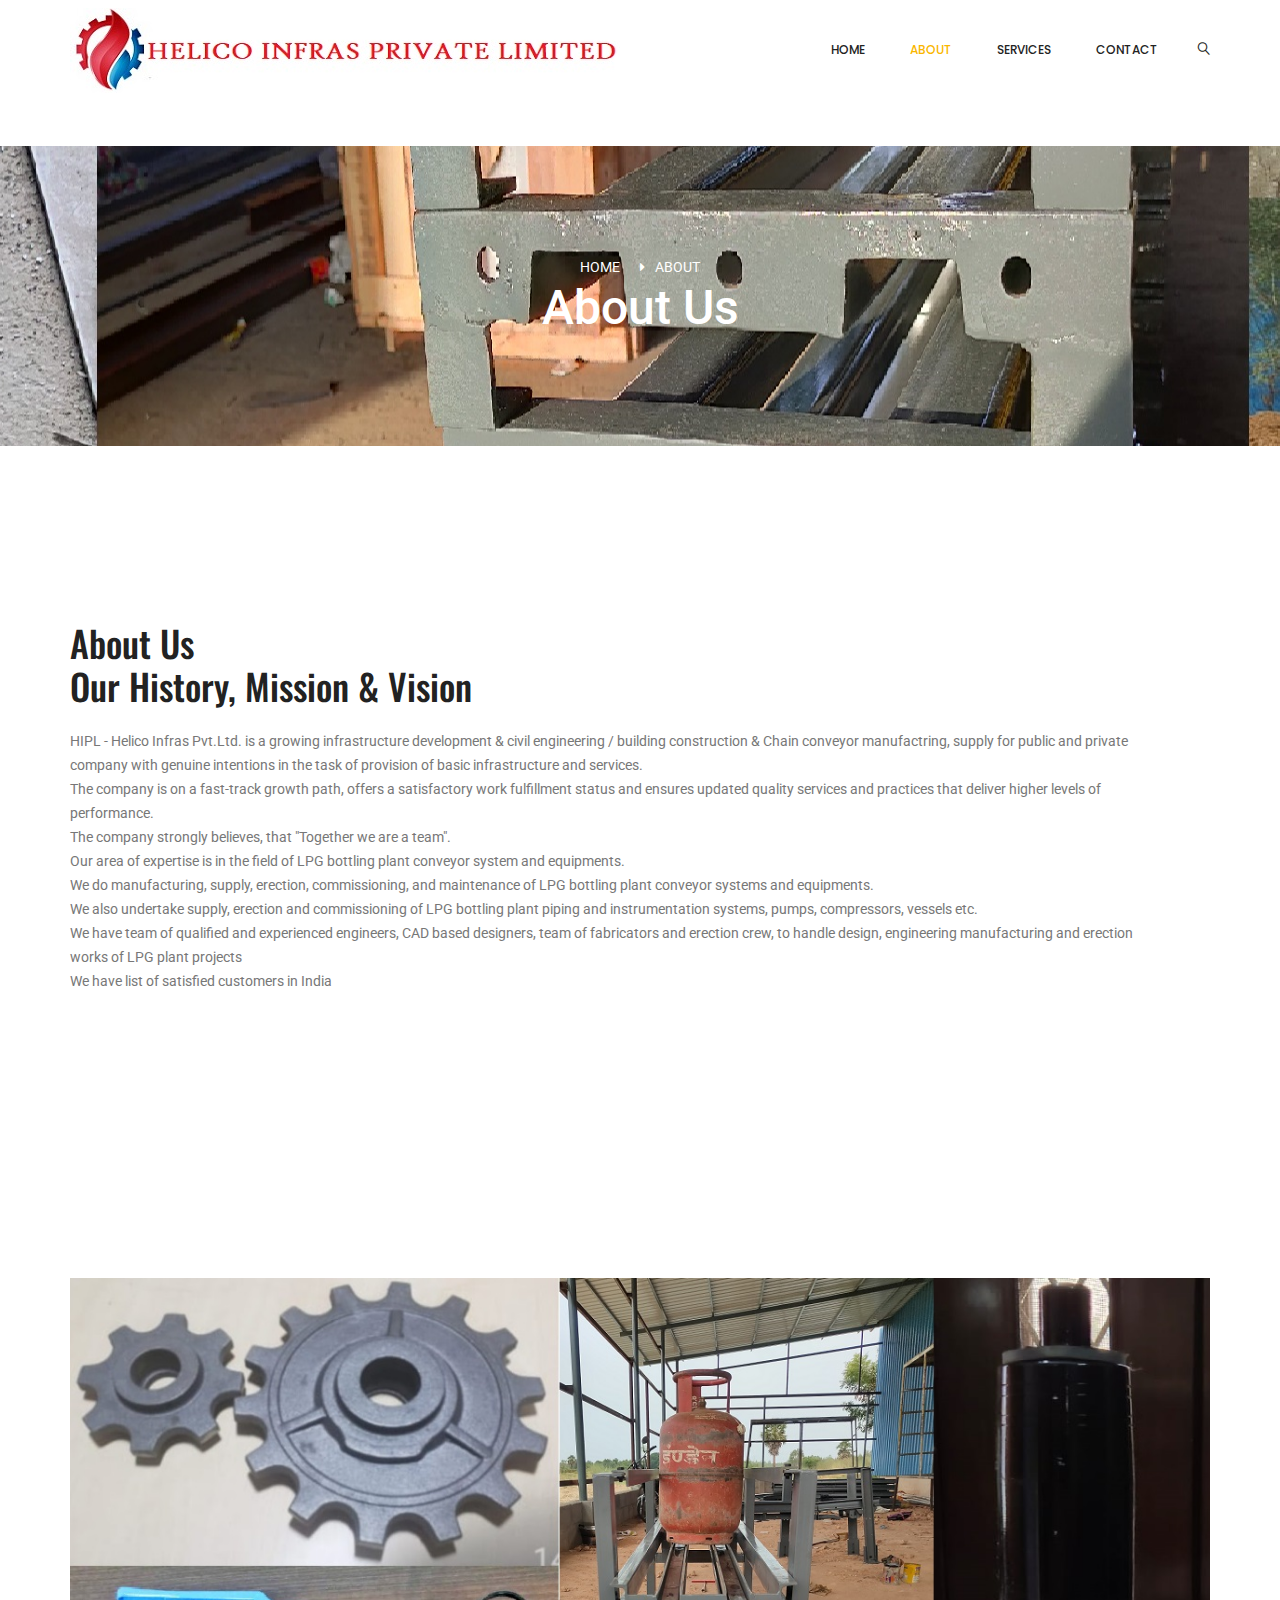
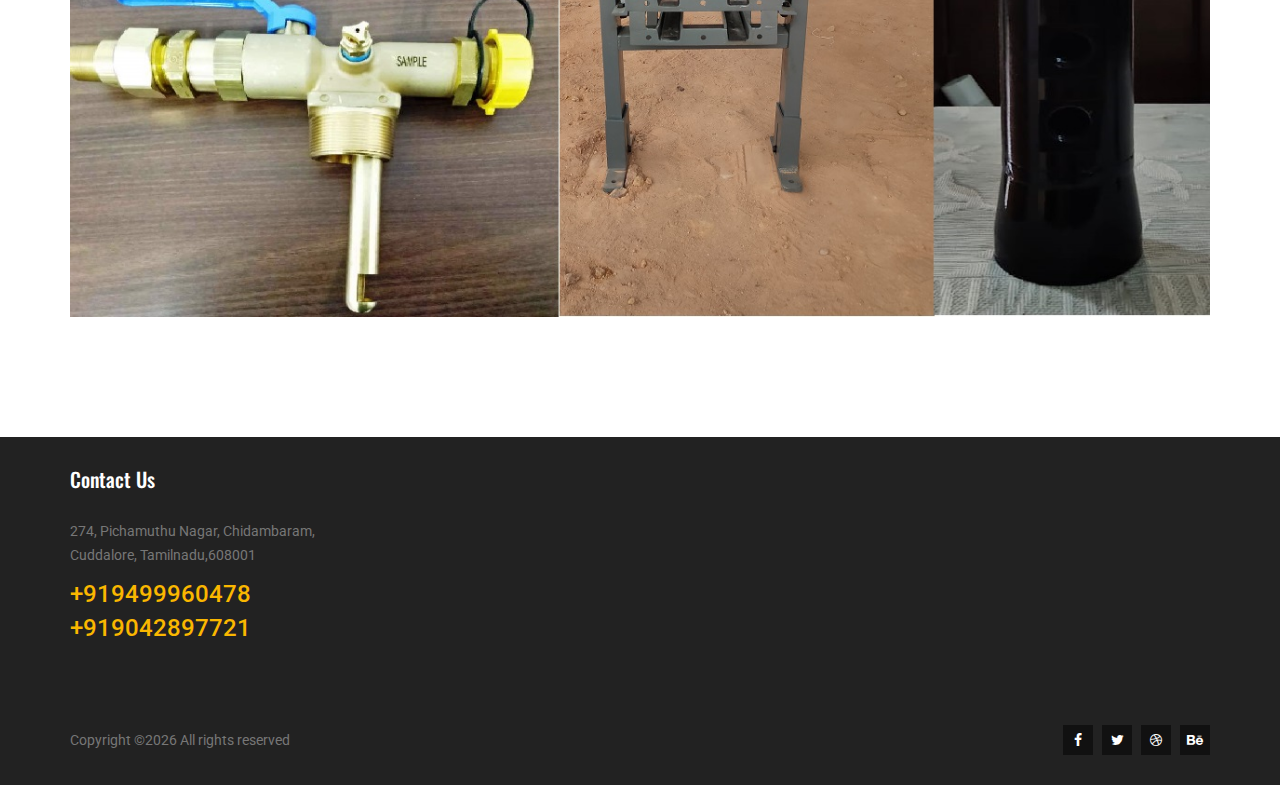
<file: HELICO/about-us.html>
<!doctype html>
<html lang="en">
    <head>
        <!-- Required meta tags -->
        <meta charset="utf-8">
        <meta name="viewport" content="width=device-width, initial-scale=1, shrink-to-fit=no">
        <link rel="icon" href="img/favicon.png" type="image/png">
        <title>Helico Infras Private Limited</title>
        <!-- Bootstrap CSS -->
        <link rel="stylesheet" href="css/bootstrap.css">
        <link rel="stylesheet" href="vendors/linericon/style.css">
        <link rel="stylesheet" href="css/font-awesome.min.css">
        <link rel="stylesheet" href="vendors/owl-carousel/owl.carousel.min.css">
        <link rel="stylesheet" href="vendors/lightbox/simpleLightbox.css">
        <link rel="stylesheet" href="vendors/nice-select/css/nice-select.css">
        <link rel="stylesheet" href="vendors/animate-css/animate.css">
        <!-- main css -->
        <link rel="stylesheet" href="css/style.css">
        <link rel="stylesheet" href="css/responsive.css">
    </head>
    <body>
        
        <!--================Header Menu Area =================-->
        <header class="header_area">
            <div class="main_menu">
            	<nav class="navbar navbar-expand-lg navbar-light">
					<div class="container">
						<!-- Brand and toggle get grouped for better mobile display -->
						<a class="navbar-brand logo_h" href="index.html"><img src="img/HELICO.jpg" alt=""></a>
						<button class="navbar-toggler" type="button" data-toggle="collapse" data-target="#navbarSupportedContent" aria-controls="navbarSupportedContent" aria-expanded="false" aria-label="Toggle navigation">
							<span class="icon-bar"></span>
							<span class="icon-bar"></span>
							<span class="icon-bar"></span>
						</button>
						<!-- Collect the nav links, forms, and other content for toggling -->
						<div class="collapse navbar-collapse offset" id="navbarSupportedContent">
							<ul class="nav navbar-nav menu_nav ml-auto">
								<li class="nav-item"><a class="nav-link" href="index.html">Home</a></li> 
								<li class="nav-item active"><a class="nav-link" href="about-us.html">About</a></li> 
								<li class="nav-item"><a class="nav-link" href="service.html">Services</a></li> 
								<li class="nav-item"><a class="nav-link" href="contact.html">Contact</a></li>
							</ul>
							<ul class="nav navbar-nav navbar-right">
								<li class="nav-item"><a href="#" class="search"><i class="lnr lnr-magnifier"></i></a></li>
							</ul>
						</div> 
					</div>
            	</nav>
            </div>
        </header>
        <!--================Header Menu Area =================-->
        
        
        <!--================Home Banner Area =================-->
        <section class="banner_area">
            <div class="banner_inner d-flex align-items-center">
            	<div class="overlay bg-parallax" data-stellar-ratio="0.9" data-stellar-vertical-offset="0" data-background=""></div>
				<div class="container">
					<div class="banner_content text-center">
						<div class="page_link">
							<a href="index.html">Home</a>
							<a href="about-us.html">About</a>
						</div>
						<h2>About Us</h2>
					</div>
				</div>
            </div>
        </section>
        <!--================End Home Banner Area =================-->
        
        <!--================About Area =================-->
        <section class="about_area p_120">
        	<div class="container">
        		<div class="row about_inner">
        			<div class="col-lg-12">
        				<div class="ab_left_text">
        					<h4>About Us <br />Our History, Mission & Vision</h4>
        					<p>HIPL - Helico Infras Pvt.Ltd. is a growing infrastructure development & civil engineering / building construction & Chain conveyor manufactring, supply for public and private company 
							   with genuine intentions in the task of provision of basic infrastructure and services.<br />

                               The company is on a fast-track growth path, offers a satisfactory work fulfillment status and ensures updated quality services and practices that deliver higher levels of performance.<br />
							   
							   The company strongly believes, that "Together we are a team".<br />
							   Our area of expertise is in the field of LPG bottling plant conveyor system and equipments.<br />

								We do manufacturing, supply, erection, commissioning, and maintenance of LPG bottling plant conveyor systems and equipments.<br />

								We also undertake supply, erection and commissioning of LPG bottling plant piping and instrumentation systems, pumps, compressors, vessels etc.<br />

								We have team of qualified and experienced engineers, CAD based designers, team of fabricators and erection crew, to handle design, engineering manufacturing and erection works of LPG plant projects<br />

								We have list of satisfied customers in India</p>
        				</div>
        			</div>
        		</div>
        	</div>
        </section>
        <!--================End About Area =================-->
        
        <!--================About Area =================-->
        <section class="about_area p_120">
        	<div class="container">
        		<div class="row about_inner">
        			<div class="col-lg-12">
        				<div class="ab_img">
        					<img class="img-fluid" src="img/about-1.jpg" alt="">
        				</div>
        			</div>
        		</div>
        	</div>
        </section>
        <!--================End About Area =================-->
        <!--================ start footer Area  =================-->	
        <footer class="footer-area p_50">
            <div class="container">
                <div class="row">
                     <div class="col-lg-3 col-md-6 col-sm-6">
                        <div class="single-footer-widget contact_wd">
                            <h6 class="footer_title">Contact Us</h6>
                            <p>274, Pichamuthu Nagar, Chidambaram, Cuddalore, Tamilnadu,608001</p>	
                            <a href="tel:01265325689746">+919499960478</a>			
                            <a href="tel:01265325689746">+919042897721</a>			
                        </div>
                    </div>							
           
                </div>
                <div class="row footer-bottom d-flex justify-content-between align-items-center">
                    <p class="col-lg-8 col-md-8 footer-text m-0"><!-- Link back to Colorlib can't be removed. Template is licensed under CC BY 3.0. -->
Copyright &copy;<script>document.write(new Date().getFullYear());</script> All rights reserved </p>
                    <div class="col-lg-4 col-md-4 footer-social">
                        <a href="#"><i class="fa fa-facebook"></i></a>
                        <a href="#"><i class="fa fa-twitter"></i></a>
                        <a href="#"><i class="fa fa-dribbble"></i></a>
                        <a href="#"><i class="fa fa-behance"></i></a>
                    </div>
                </div>
            </div>
        </footer>
		<!--================ End footer Area  =================-->
        
        
        
        
        <!-- Optional JavaScript -->
        <!-- jQuery first, then Popper.js, then Bootstrap JS -->
        <script src="js/jquery-3.2.1.min.js"></script>
        <script src="js/popper.js"></script>
        <script src="js/bootstrap.min.js"></script>
        <script src="js/stellar.js"></script>
        <script src="vendors/lightbox/simpleLightbox.min.js"></script>
        <script src="vendors/nice-select/js/jquery.nice-select.min.js"></script>
        <script src="vendors/isotope/imagesloaded.pkgd.min.js"></script>
        <script src="vendors/isotope/isotope-min.js"></script>
        <script src="vendors/owl-carousel/owl.carousel.min.js"></script>
        <script src="js/jquery.ajaxchimp.min.js"></script>
        <script src="vendors/counter-up/jquery.waypoints.min.js"></script>
        <script src="vendors/counter-up/jquery.counterup.js"></script>
        <script src="js/mail-script.js"></script>
        <script src="js/theme.js"></script>
    </body>
</html>
</file>
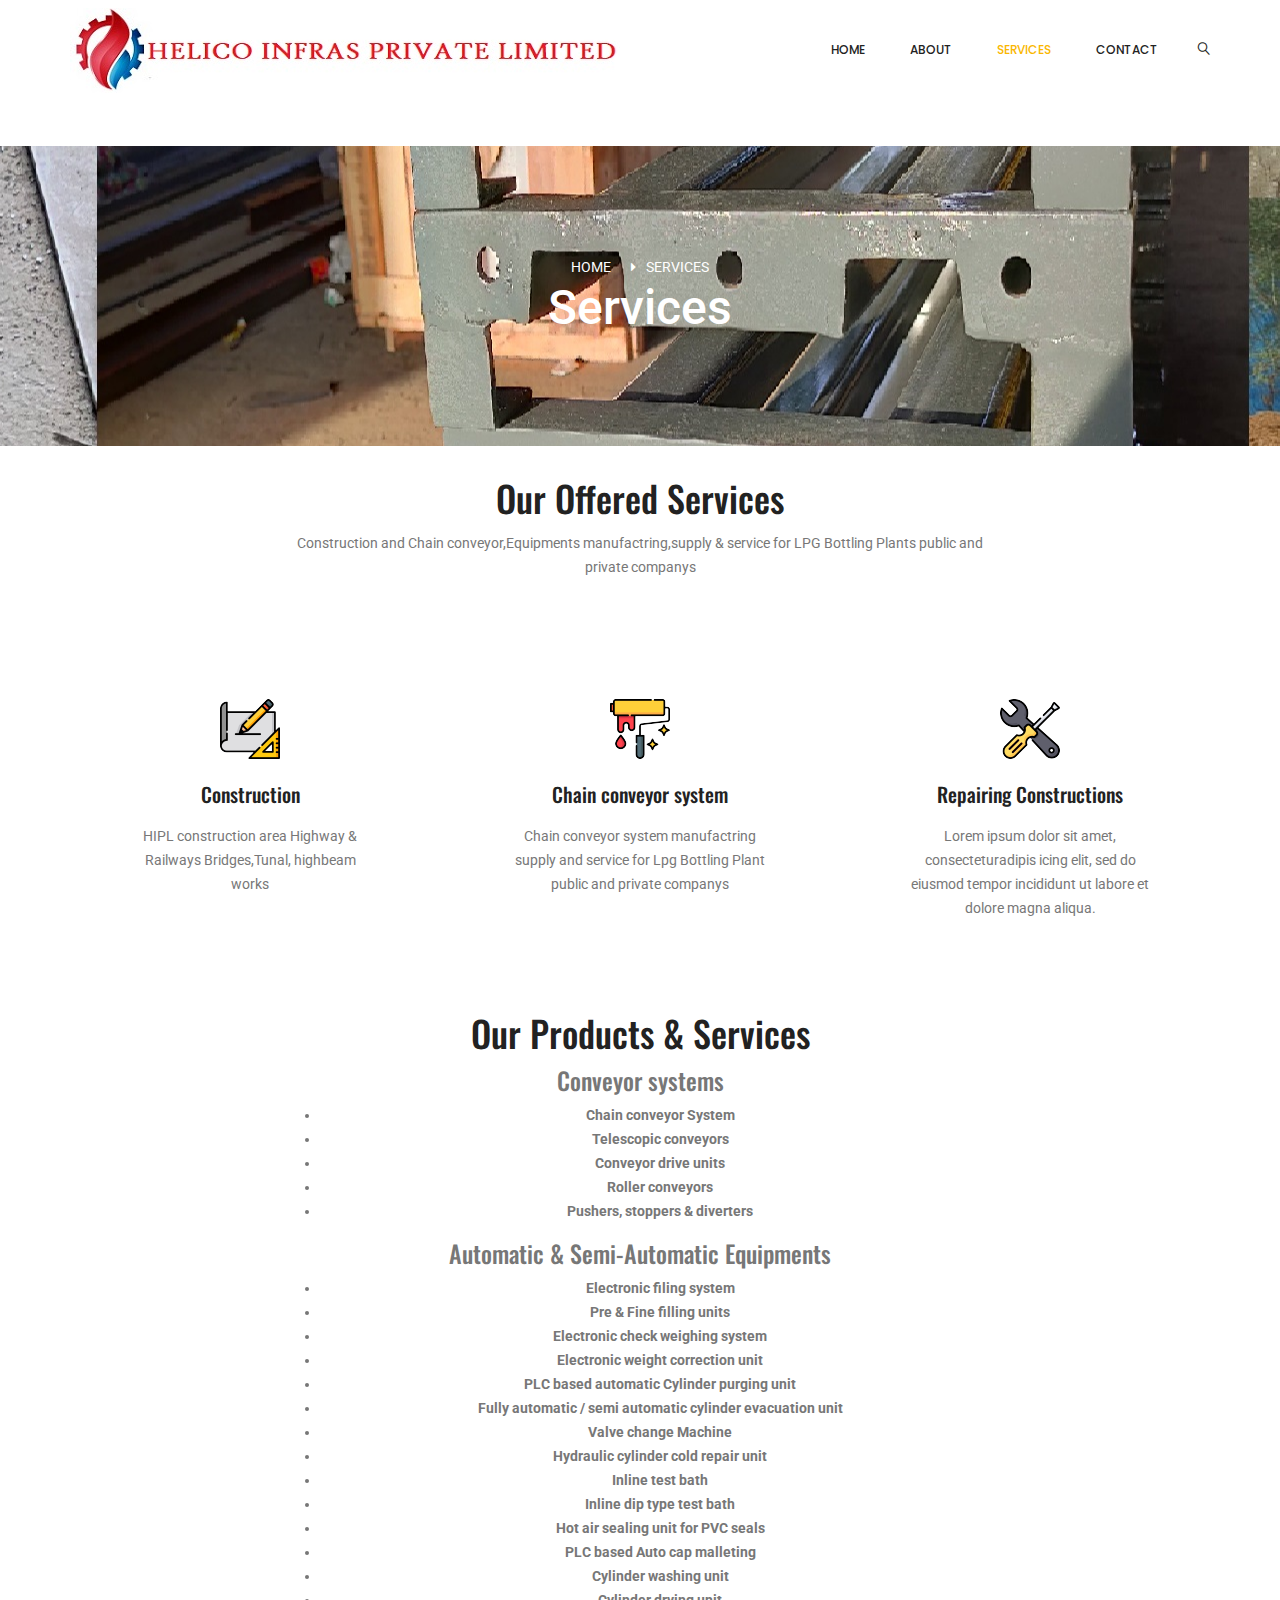
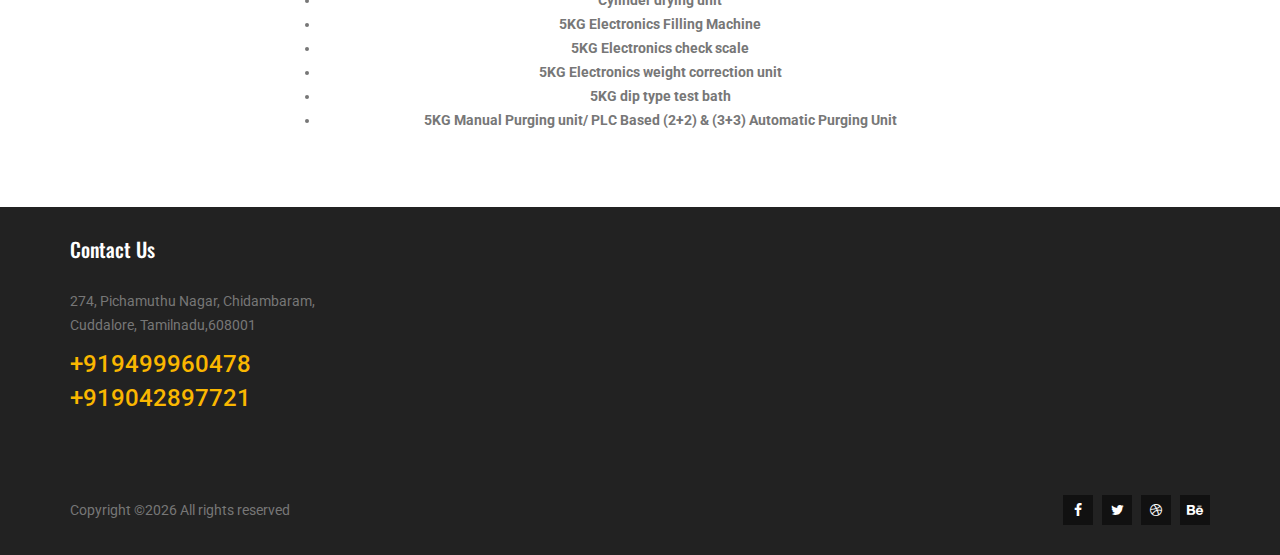
<file: HELICO/service.html>
<!doctype html>
<html lang="en">
    <head>
        <!-- Required meta tags -->
        <meta charset="utf-8">
        <meta name="viewport" content="width=device-width, initial-scale=1, shrink-to-fit=no">
        <link rel="icon" href="img/favicon.png" type="image/png">
        <title>Helico Infras Private Limited</title>
        <!-- Bootstrap CSS -->
        <link rel="stylesheet" href="css/bootstrap.css">
        <link rel="stylesheet" href="vendors/linericon/style.css">
        <link rel="stylesheet" href="css/font-awesome.min.css">
        <link rel="stylesheet" href="vendors/owl-carousel/owl.carousel.min.css">
        <link rel="stylesheet" href="vendors/lightbox/simpleLightbox.css">
        <link rel="stylesheet" href="vendors/nice-select/css/nice-select.css">
        <link rel="stylesheet" href="vendors/animate-css/animate.css">
        <!-- main css -->
        <link rel="stylesheet" href="css/style.css">
        <link rel="stylesheet" href="css/responsive.css">
    </head>
    <body>
        
        <!--================Header Menu Area =================-->
        <header class="header_area">
            <div class="main_menu">
            	<nav class="navbar navbar-expand-lg navbar-light">
					<div class="container">
						<!-- Brand and toggle get grouped for better mobile display -->
						<a class="navbar-brand logo_h" href="index.html"><img src="img/HELICO.jpg" alt=""></a>
						<button class="navbar-toggler" type="button" data-toggle="collapse" data-target="#navbarSupportedContent" aria-controls="navbarSupportedContent" aria-expanded="false" aria-label="Toggle navigation">
							<span class="icon-bar"></span>
							<span class="icon-bar"></span>
							<span class="icon-bar"></span>
						</button>
						<!-- Collect the nav links, forms, and other content for toggling -->
						<div class="collapse navbar-collapse offset" id="navbarSupportedContent">
							<ul class="nav navbar-nav menu_nav ml-auto">
								<li class="nav-item"><a class="nav-link" href="index.html">Home</a></li> 
								<li class="nav-item"><a class="nav-link" href="about-us.html">About</a></li> 
								<li class="nav-item active"><a class="nav-link" href="service.html">Services</a></li> 
								<li class="nav-item"><a class="nav-link" href="contact.html">Contact</a></li>
							</ul>
							<ul class="nav navbar-nav navbar-right">
								<li class="nav-item"><a href="#" class="search"><i class="lnr lnr-magnifier"></i></a></li>
							</ul>
						</div> 
					</div>
            	</nav>
            </div>
        </header>
        <!--================Header Menu Area =================-->
        
        <!--================Home Banner Area =================-->
        <section class="banner_area">
            <div class="banner_inner d-flex align-items-center">
            	<div class="overlay bg-parallax" data-stellar-ratio="0.9" data-stellar-vertical-offset="0" data-background=""></div>
				<div class="container">
					<div class="banner_content text-center">
						<div class="page_link">
							<a href="index.html">Home</a>
							<a href="service.html">Services</a>
						</div>
						<h2>Services</h2>
					</div>
				</div>
            </div>
        </section>
        <!--================End Home Banner Area =================-->
        
        <!--================Services Area =================-->
        <section class="services_area p_50">
        	<div class="container">
        		<div class="main_title">
        			<h2>Our Offered Services</h2>
        			<p>Construction and Chain conveyor,Equipments manufactring,supply & service for LPG Bottling Plants public and private companys</p>
        		</div>
        		<div class="row services_inner">
        			<div class="col-lg-4 col-md-6">
        				<div class="services_item">
        					<img src="img/icon/service-icon-1.png" alt="">
        					<a href="#"><h4>Construction</h4></a>
        					<p>HIPL construction area Highway & Railways Bridges,Tunal, highbeam works</p>
        				</div>
        			</div>
        			<div class="col-lg-4 col-md-6">
        				<div class="services_item">
        					<img src="img/icon/service-icon-2.png" alt="">
        					<a href="#"><h4>Chain conveyor system</h4></a>
        					<p>Chain conveyor system manufactring supply and service for Lpg Bottling Plant public and private companys</p>
        				</div>
        			</div>
        			<div class="col-lg-4 col-md-6">
        				<div class="services_item">
        					<img src="img/icon/service-icon-3.png" alt="">
        					<a href="#"><h4>Repairing Constructions</h4></a>
        					<p>Lorem ipsum dolor sit amet, consecteturadipis icing elit, sed do eiusmod tempor incididunt ut labore et dolore magna aliqua.</p>
        				</div>
        			</div>
        		</div>
        	</div>
        </section>
        <!--================End Services Area =================-->
                <!--================Services Area =================-->
        <section class="services_area">
        	<div class="container">
        		<div class="main_title">
        			<h2>Our Products & Services</h2>
        			<div class="boxes">
			<h3>Conveyor systems</h3>
			<ul class="lists">
				<li><p><strong>Chain conveyor System</p></strong></li>
				<li><p><strong>Telescopic conveyors</p></strong></li>
				<li><p><strong>Conveyor drive units</p></strong></li>
				<li><p><strong>Roller conveyors</p></strong></li>
				<li><p><strong>Pushers, stoppers &amp; diverters</p></strong></li>
				
				
			</ul>

			<h3>Automatic & Semi-Automatic Equipments</h3>
			<ul class="lists"><li><p><strong>Electronic filing system</p></strong></li>
			<li><p><strong>Pre & Fine filling units</p></strong></li>
			<li><p><strong>Electronic check weighing system</p></strong></li>
			<li><p><strong>Electronic weight correction unit</p></strong></li>
			<li><p><strong>PLC based automatic Cylinder purging unit</p></strong></li>
			<li><p><strong>Fully automatic / semi automatic cylinder evacuation unit</p></strong></li>
			<li><p><strong>Valve change Machine</p></strong></li>
			<li><p><strong>Hydraulic cylinder cold repair unit</p></strong></li>
			<li><p><strong>Inline test bath </p></strong></li>
			<li><p><strong>Inline dip type test bath </p></strong></li>
			<li><p><strong>Hot air sealing unit for PVC seals</p></strong></li>
			<li><p><strong>PLC based Auto cap malleting </p></strong></li>
			<li><p><strong>Cylinder washing unit</p></strong></li>
			<li><p><strong>Cylinder drying unit</p></strong></li>
			<li><p><strong>5KG Electronics Filling Machine</p></strong>
			<li><p><strong>5KG Electronics check scale</p></strong>
			<li><p><strong>5KG Electronics weight correction unit</p></strong>
			<li><p><strong>5KG dip type test bath </p></strong></li>
			<li><p><strong>5KG Manual Purging unit/ PLC Based (2+2) & (3+3) Automatic Purging Unit </p></strong></li>
			</ul>

    </div>
  </div>
  </div>
	</div>
        		</div>
				</div>
        </section>
        <!--================End Services Area =================-->
     
        <!--================ start footer Area  =================-->	
        <footer class="footer-area p_50">
            <div class="container">
                <div class="row">
                     <div class="col-lg-3 col-md-6 col-sm-6">
                        <div class="single-footer-widget contact_wd">
                            <h6 class="footer_title">Contact Us</h6>
                            <p>274, Pichamuthu Nagar, Chidambaram, Cuddalore, Tamilnadu,608001</p>	
                            <a href="tel:01265325689746">+919499960478</a>			
                            <a href="tel:01265325689746">+919042897721</a>			
                        </div>
                    </div>							
           
                </div>
                <div class="row footer-bottom d-flex justify-content-between align-items-center">
                    <p class="col-lg-8 col-md-8 footer-text m-0"><!-- Link back to Colorlib can't be removed. Template is licensed under CC BY 3.0. -->
Copyright &copy;<script>document.write(new Date().getFullYear());</script> All rights reserved </p>
                    <div class="col-lg-4 col-md-4 footer-social">
                        <a href="#"><i class="fa fa-facebook"></i></a>
                        <a href="#"><i class="fa fa-twitter"></i></a>
                        <a href="#"><i class="fa fa-dribbble"></i></a>
                        <a href="#"><i class="fa fa-behance"></i></a>
                    </div>
                </div>
            </div>
        </footer>
		<!--================ End footer Area  =================-->
        
        <!-- Optional JavaScript -->
        <!-- jQuery first, then Popper.js, then Bootstrap JS -->
        <script src="js/jquery-3.2.1.min.js"></script>
        <script src="js/popper.js"></script>
        <script src="js/bootstrap.min.js"></script>
        <script src="js/stellar.js"></script>
        <script src="vendors/lightbox/simpleLightbox.min.js"></script>
        <script src="vendors/nice-select/js/jquery.nice-select.min.js"></script>
        <script src="vendors/isotope/imagesloaded.pkgd.min.js"></script>
        <script src="vendors/isotope/isotope-min.js"></script>
        <script src="vendors/owl-carousel/owl.carousel.min.js"></script>
        <script src="js/jquery.ajaxchimp.min.js"></script>
        <script src="js/mail-script.js"></script>
        <script src="vendors/counter-up/jquery.waypoints.min.js"></script>
        <script src="vendors/counter-up/jquery.counterup.js"></script>
        <script src="js/theme.js"></script>
    </body>
</html>
</file>
<file: vendors/linericon/style.css>
@font-face {
	font-family: 'Linearicons-Free';
	src:url('fonts/Linearicons-Free.eot?w118d');
	src:url('fonts/Linearicons-Free.eot?#iefixw118d') format('embedded-opentype'),
		url('fonts/Linearicons-Free.woff2?w118d') format('woff2'),
		url('fonts/Linearicons-Free.woff?w118d') format('woff'),
		url('fonts/Linearicons-Free.ttf?w118d') format('truetype'),
		url('fonts/Linearicons-Free.svg?w118d#Linearicons-Free') format('svg');
	font-weight: normal;
	font-style: normal;
}

.lnr {
	font-family: 'Linearicons-Free';
	speak: none;
	font-style: normal;
	font-weight: normal;
	font-variant: normal;
	text-transform: none;
	line-height: 1;

	/* Better Font Rendering =========== */
	-webkit-font-smoothing: antialiased;
	-moz-osx-font-smoothing: grayscale;
}

.lnr-home:before {
	content: "\e800";
}
.lnr-apartment:before {
	content: "\e801";
}
.lnr-pencil:before {
	content: "\e802";
}
.lnr-magic-wand:before {
	content: "\e803";
}
.lnr-drop:before {
	content: "\e804";
}
.lnr-lighter:before {
	content: "\e805";
}
.lnr-poop:before {
	content: "\e806";
}
.lnr-sun:before {
	content: "\e807";
}
.lnr-moon:before {
	content: "\e808";
}
.lnr-cloud:before {
	content: "\e809";
}
.lnr-cloud-upload:before {
	content: "\e80a";
}
.lnr-cloud-download:before {
	content: "\e80b";
}
.lnr-cloud-sync:before {
	content: "\e80c";
}
.lnr-cloud-check:before {
	content: "\e80d";
}
.lnr-database:before {
	content: "\e80e";
}
.lnr-lock:before {
	content: "\e80f";
}
.lnr-cog:before {
	content: "\e810";
}
.lnr-trash:before {
	content: "\e811";
}
.lnr-dice:before {
	content: "\e812";
}
.lnr-heart:before {
	content: "\e813";
}
.lnr-star:before {
	content: "\e814";
}
.lnr-star-half:before {
	content: "\e815";
}
.lnr-star-empty:before {
	content: "\e816";
}
.lnr-flag:before {
	content: "\e817";
}
.lnr-envelope:before {
	content: "\e818";
}
.lnr-paperclip:before {
	content: "\e819";
}
.lnr-inbox:before {
	content: "\e81a";
}
.lnr-eye:before {
	content: "\e81b";
}
.lnr-printer:before {
	content: "\e81c";
}
.lnr-file-empty:before {
	content: "\e81d";
}
.lnr-file-add:before {
	content: "\e81e";
}
.lnr-enter:before {
	content: "\e81f";
}
.lnr-exit:before {
	content: "\e820";
}
.lnr-graduation-hat:before {
	content: "\e821";
}
.lnr-license:before {
	content: "\e822";
}
.lnr-music-note:before {
	content: "\e823";
}
.lnr-film-play:before {
	content: "\e824";
}
.lnr-camera-video:before {
	content: "\e825";
}
.lnr-camera:before {
	content: "\e826";
}
.lnr-picture:before {
	content: "\e827";
}
.lnr-book:before {
	content: "\e828";
}
.lnr-bookmark:before {
	content: "\e829";
}
.lnr-user:before {
	content: "\e82a";
}
.lnr-users:before {
	content: "\e82b";
}
.lnr-shirt:before {
	content: "\e82c";
}
.lnr-store:before {
	content: "\e82d";
}
.lnr-cart:before {
	content: "\e82e";
}
.lnr-tag:before {
	content: "\e82f";
}
.lnr-phone-handset:before {
	content: "\e830";
}
.lnr-phone:before {
	content: "\e831";
}
.lnr-pushpin:before {
	content: "\e832";
}
.lnr-map-marker:before {
	content: "\e833";
}
.lnr-map:before {
	content: "\e834";
}
.lnr-location:before {
	content: "\e835";
}
.lnr-calendar-full:before {
	content: "\e836";
}
.lnr-keyboard:before {
	content: "\e837";
}
.lnr-spell-check:before {
	content: "\e838";
}
.lnr-screen:before {
	content: "\e839";
}
.lnr-smartphone:before {
	content: "\e83a";
}
.lnr-tablet:before {
	content: "\e83b";
}
.lnr-laptop:before {
	content: "\e83c";
}
.lnr-laptop-phone:before {
	content: "\e83d";
}
.lnr-power-switch:before {
	content: "\e83e";
}
.lnr-bubble:before {
	content: "\e83f";
}
.lnr-heart-pulse:before {
	content: "\e840";
}
.lnr-construction:before {
	content: "\e841";
}
.lnr-pie-chart:before {
	content: "\e842";
}
.lnr-chart-bars:before {
	content: "\e843";
}
.lnr-gift:before {
	content: "\e844";
}
.lnr-diamond:before {
	content: "\e845";
}
.lnr-linearicons:before {
	content: "\e846";
}
.lnr-dinner:before {
	content: "\e847";
}
.lnr-coffee-cup:before {
	content: "\e848";
}
.lnr-leaf:before {
	content: "\e849";
}
.lnr-paw:before {
	content: "\e84a";
}
.lnr-rocket:before {
	content: "\e84b";
}
.lnr-briefcase:before {
	content: "\e84c";
}
.lnr-bus:before {
	content: "\e84d";
}
.lnr-car:before {
	content: "\e84e";
}
.lnr-train:before {
	content: "\e84f";
}
.lnr-bicycle:before {
	content: "\e850";
}
.lnr-wheelchair:before {
	content: "\e851";
}
.lnr-select:before {
	content: "\e852";
}
.lnr-earth:before {
	content: "\e853";
}
.lnr-smile:before {
	content: "\e854";
}
.lnr-sad:before {
	content: "\e855";
}
.lnr-neutral:before {
	content: "\e856";
}
.lnr-mustache:before {
	content: "\e857";
}
.lnr-alarm:before {
	content: "\e858";
}
.lnr-bullhorn:before {
	content: "\e859";
}
.lnr-volume-high:before {
	content: "\e85a";
}
.lnr-volume-medium:before {
	content: "\e85b";
}
.lnr-volume-low:before {
	content: "\e85c";
}
.lnr-volume:before {
	content: "\e85d";
}
.lnr-mic:before {
	content: "\e85e";
}
.lnr-hourglass:before {
	content: "\e85f";
}
.lnr-undo:before {
	content: "\e860";
}
.lnr-redo:before {
	content: "\e861";
}
.lnr-sync:before {
	content: "\e862";
}
.lnr-history:before {
	content: "\e863";
}
.lnr-clock:before {
	content: "\e864";
}
.lnr-download:before {
	content: "\e865";
}
.lnr-upload:before {
	content: "\e866";
}
.lnr-enter-down:before {
	content: "\e867";
}
.lnr-exit-up:before {
	content: "\e868";
}
.lnr-bug:before {
	content: "\e869";
}
.lnr-code:before {
	content: "\e86a";
}
.lnr-link:before {
	content: "\e86b";
}
.lnr-unlink:before {
	content: "\e86c";
}
.lnr-thumbs-up:before {
	content: "\e86d";
}
.lnr-thumbs-down:before {
	content: "\e86e";
}
.lnr-magnifier:before {
	content: "\e86f";
}
.lnr-cross:before {
	content: "\e870";
}
.lnr-menu:before {
	content: "\e871";
}
.lnr-list:before {
	content: "\e872";
}
.lnr-chevron-up:before {
	content: "\e873";
}
.lnr-chevron-down:before {
	content: "\e874";
}
.lnr-chevron-left:before {
	content: "\e875";
}
.lnr-chevron-right:before {
	content: "\e876";
}
.lnr-arrow-up:before {
	content: "\e877";
}
.lnr-arrow-down:before {
	content: "\e878";
}
.lnr-arrow-left:before {
	content: "\e879";
}
.lnr-arrow-right:before {
	content: "\e87a";
}
.lnr-move:before {
	content: "\e87b";
}
.lnr-warning:before {
	content: "\e87c";
}
.lnr-question-circle:before {
	content: "\e87d";
}
.lnr-menu-circle:before {
	content: "\e87e";
}
.lnr-checkmark-circle:before {
	content: "\e87f";
}
.lnr-cross-circle:before {
	content: "\e880";
}
.lnr-plus-circle:before {
	content: "\e881";
}
.lnr-circle-minus:before {
	content: "\e882";
}
.lnr-arrow-up-circle:before {
	content: "\e883";
}
.lnr-arrow-down-circle:before {
	content: "\e884";
}
.lnr-arrow-left-circle:before {
	content: "\e885";
}
.lnr-arrow-right-circle:before {
	content: "\e886";
}
.lnr-chevron-up-circle:before {
	content: "\e887";
}
.lnr-chevron-down-circle:before {
	content: "\e888";
}
.lnr-chevron-left-circle:before {
	content: "\e889";
}
.lnr-chevron-right-circle:before {
	content: "\e88a";
}
.lnr-crop:before {
	content: "\e88b";
}
.lnr-frame-expand:before {
	content: "\e88c";
}
.lnr-frame-contract:before {
	content: "\e88d";
}
.lnr-layers:before {
	content: "\e88e";
}
.lnr-funnel:before {
	content: "\e88f";
}
.lnr-text-format:before {
	content: "\e890";
}
.lnr-text-format-remove:before {
	content: "\e891";
}
.lnr-text-size:before {
	content: "\e892";
}
.lnr-bold:before {
	content: "\e893";
}
.lnr-italic:before {
	content: "\e894";
}
.lnr-underline:before {
	content: "\e895";
}
.lnr-strikethrough:before {
	content: "\e896";
}
.lnr-highlight:before {
	content: "\e897";
}
.lnr-text-align-left:before {
	content: "\e898";
}
.lnr-text-align-center:before {
	content: "\e899";
}
.lnr-text-align-right:before {
	content: "\e89a";
}
.lnr-text-align-justify:before {
	content: "\e89b";
}
.lnr-line-spacing:before {
	content: "\e89c";
}
.lnr-indent-increase:before {
	content: "\e89d";
}
.lnr-indent-decrease:before {
	content: "\e89e";
}
.lnr-pilcrow:before {
	content: "\e89f";
}
.lnr-direction-ltr:before {
	content: "\e8a0";
}
.lnr-direction-rtl:before {
	content: "\e8a1";
}
.lnr-page-break:before {
	content: "\e8a2";
}
.lnr-sort-alpha-asc:before {
	content: "\e8a3";
}
.lnr-sort-amount-asc:before {
	content: "\e8a4";
}
.lnr-hand:before {
	content: "\e8a5";
}
.lnr-pointer-up:before {
	content: "\e8a6";
}
.lnr-pointer-right:before {
	content: "\e8a7";
}
.lnr-pointer-down:before {
	content: "\e8a8";
}
.lnr-pointer-left:before {
	content: "\e8a9";
}
</file>
<file: vendors/nice-select/css/nice-select.css>
.nice-select {
  -webkit-tap-highlight-color: transparent;
  background-color: #fff;
  border-radius: 5px;
  border: solid 1px #e8e8e8;
  box-sizing: border-box;
  clear: both;
  cursor: pointer;
  display: block;
  float: left;
  font-family: inherit;
  font-size: 14px;
  font-weight: normal;
  height: 42px;
  line-height: 40px;
  outline: none;
  padding-left: 18px;
  padding-right: 30px;
  position: relative;
  text-align: left !important;
  -webkit-transition: all 0.2s ease-in-out;
  transition: all 0.2s ease-in-out;
  -webkit-user-select: none;
     -moz-user-select: none;
      -ms-user-select: none;
          user-select: none;
  white-space: nowrap;
  width: auto; }
  .nice-select:hover {
    border-color: #dbdbdb; }
  .nice-select:active, .nice-select.open, .nice-select:focus {
    border-color: #999; }
  .nice-select:after {
    border-bottom: 2px solid #999;
    border-right: 2px solid #999;
    content: '';
    display: block;
    height: 5px;
    margin-top: -4px;
    pointer-events: none;
    position: absolute;
    right: 12px;
    top: 50%;
    -webkit-transform-origin: 66% 66%;
        -ms-transform-origin: 66% 66%;
            transform-origin: 66% 66%;
    -webkit-transform: rotate(45deg);
        -ms-transform: rotate(45deg);
            transform: rotate(45deg);
    -webkit-transition: all 0.15s ease-in-out;
    transition: all 0.15s ease-in-out;
    width: 5px; }
  .nice-select.open:after {
    -webkit-transform: rotate(-135deg);
        -ms-transform: rotate(-135deg);
            transform: rotate(-135deg); }
  .nice-select.open .list {
    opacity: 1;
    pointer-events: auto;
    -webkit-transform: scale(1) translateY(0);
        -ms-transform: scale(1) translateY(0);
            transform: scale(1) translateY(0); }
  .nice-select.disabled {
    border-color: #ededed;
    color: #999;
    pointer-events: none; }
    .nice-select.disabled:after {
      border-color: #cccccc; }
  .nice-select.wide {
    width: 100%; }
    .nice-select.wide .list {
      left: 0 !important;
      right: 0 !important; }
  .nice-select.right {
    float: right; }
    .nice-select.right .list {
      left: auto;
      right: 0; }
  .nice-select.small {
    font-size: 12px;
    height: 36px;
    line-height: 34px; }
    .nice-select.small:after {
      height: 4px;
      width: 4px; }
    .nice-select.small .option {
      line-height: 34px;
      min-height: 34px; }
  .nice-select .list {
    background-color: #fff;
    border-radius: 5px;
    box-shadow: 0 0 0 1px rgba(68, 68, 68, 0.11);
    box-sizing: border-box;
    margin-top: 4px;
    opacity: 0;
    overflow: hidden;
    padding: 0;
    pointer-events: none;
    position: absolute;
    top: 100%;
    left: 0;
    -webkit-transform-origin: 50% 0;
        -ms-transform-origin: 50% 0;
            transform-origin: 50% 0;
    -webkit-transform: scale(0.75) translateY(-21px);
        -ms-transform: scale(0.75) translateY(-21px);
            transform: scale(0.75) translateY(-21px);
    -webkit-transition: all 0.2s cubic-bezier(0.5, 0, 0, 1.25), opacity 0.15s ease-out;
    transition: all 0.2s cubic-bezier(0.5, 0, 0, 1.25), opacity 0.15s ease-out;
    z-index: 9; }
    .nice-select .list:hover .option:not(:hover) {
      background-color: transparent !important; }
  .nice-select .option {
    cursor: pointer;
    font-weight: 400;
    line-height: 40px;
    list-style: none;
    min-height: 40px;
    outline: none;
    padding-left: 18px;
    padding-right: 29px;
    text-align: left;
    -webkit-transition: all 0.2s;
    transition: all 0.2s; }
    .nice-select .option:hover, .nice-select .option.focus, .nice-select .option.selected.focus {
      background-color: #f6f6f6; }
    .nice-select .option.selected {
      font-weight: bold; }
    .nice-select .option.disabled {
      background-color: transparent;
      color: #999;
      cursor: default; }

.no-csspointerevents .nice-select .list {
  display: none; }

.no-csspointerevents .nice-select.open .list {
  display: block; }
</file>
<file: css/style.css>
/*----------------------------------------------------
@File: Default Styles
@Author: Rocky Ahmed
@URL: http://wethemez.com
Author E-mail: rockybd1995@gmail.com

This file contains the styling for the actual theme, this
is the file you need to edit to change the look of the
theme.
---------------------------------------------------- */
/*=====================================================================
@Template Name: Builder Construction 
@Author: Rocky Ahmed
@Developed By: Rocky Ahmed
@Developer URL: http://rocky.wethemez.com
Author E-mail: rockybd1995@gmail.com

@Default Styles

Table of Content:
01/ Variables
02/ predefin
03/ header
04/ button
05/ banner
06/ breadcrumb
07/ about
08/ team
09/ project 
10/ price 
11/ team 
12/ blog 
13/ video  
14/ features  
15/ career  
16/ contact 
17/ footer

=====================================================================*/
/*----------------------------------------------------*/
/*font Variables*/
/*Color Variables*/
/*=================== fonts ====================*/
@import url("https://fonts.googleapis.com/css?family=Oswald:300,400,500,700|Poppins:200,300,400,500,600,700|Roboto:300,400,500,700");
/*---------------------------------------------------- */
/*----------------------------------------------------*/
.list {
  list-style: none;
  margin: 0px;
  padding: 0px;
}

a {
  text-decoration: none;
  -webkit-transition: all 0.3s ease-in-out;
  -o-transition: all 0.3s ease-in-out;
  transition: all 0.3s ease-in-out;
}

a:hover, a:focus {
  text-decoration: none;
  outline: none;
}

.row.m0 {
  margin: 0px;
}

body {
  line-height: 24px;
  font-size: 14px;
  font-family: "Roboto", sans-serif;
  font-weight: normal;
  color: #777777;
}

h1, h2, h3, h4, h5, h6 {
  font-family: "Oswald", sans-serif;
  font-weight: 500;
}

button:focus {
  outline: none;
  -webkit-box-shadow: none;
  box-shadow: none;
}

.p_120 {
  padding-top: 120px;
  padding-bottom: 120px;
}

.p_50{
	padding-top: 30px;
	padding-bottom: 30px;
}

.pad_top {
  padding-top: 120px;
}

.mt-25 {
  margin-top: 25px;
}

@media (min-width: 1200px) {
  .container {
    max-width: 1170px;
  }
}

@media (min-width: 1620px) {
  .box_1620 {
    max-width: 1650px;
    margin: auto;
  }
}

/* Main Title Area css
============================================================================================ */
.main_title {
  text-align: center;
  max-width: 720px;
  margin: 0px auto 75px;
}

.main_title h2 {
  font-family: "Oswald", sans-serif;
  font-size: 36px;
  color: #222222;
  margin-bottom: 12px;
}

.main_title p {
  font-size: 14px;
  font-family: "Roboto", sans-serif;
  font-weight: normal;
  line-height: 24px;
  color: #777777;
  margin-bottom: 0px;
}

/* End Main Title Area css
============================================================================================ */
/*---------------------------------------------------- */
/*----------------------------------------------------*/
.header_area {
  position: absolute;
  width: 100%;
  top: 0;
  left: 0;
  z-index: 99;
  -webkit-transition: background 0.4s, all 0.3s linear;
  -o-transition: background 0.4s, all 0.3s linear;
  transition: background 0.4s, all 0.3s linear;
}

.header_area .navbar {
  background: transparent;
  padding: 0px;
  border: 0px;
  border-radius: 0px;
}

.header_area .navbar .nav .nav-item {
  margin-right: 45px;
}

.header_area .navbar .nav .nav-item .nav-link {
  font: 500 12px/100px "Poppins", sans-serif;
  text-transform: uppercase;
  color: #222222;
  padding: 0px;
  display: inline-block;
}

.header_area .navbar .nav .nav-item .nav-link:after {
  display: none;
}

.header_area .navbar .nav .nav-item:hover .nav-link, .header_area .navbar .nav .nav-item.active .nav-link {
  color: #fab700;
}

.header_area .navbar .nav .nav-item.submenu {
  position: relative;
}

.header_area .navbar .nav .nav-item.submenu ul {
  border: none;
  padding: 0px;
  border-radius: 0px;
  -webkit-box-shadow: none;
  box-shadow: none;
  margin: 0px;
  background: #fff;
}

@media (min-width: 992px) {
  .header_area .navbar .nav .nav-item.submenu ul {
    position: absolute;
    top: 120%;
    left: 0px;
    min-width: 200px;
    text-align: left;
    opacity: 0;
    -webkit-transition: all 300ms ease-in;
    -o-transition: all 300ms ease-in;
    transition: all 300ms ease-in;
    visibility: hidden;
    display: block;
    border: none;
    padding: 0px;
    border-radius: 0px;
  }
}

.header_area .navbar .nav .nav-item.submenu ul:before {
  content: "";
  width: 0;
  height: 0;
  border-style: solid;
  border-width: 10px 10px 0 10px;
  border-color: #eeeeee transparent transparent transparent;
  position: absolute;
  right: 24px;
  top: 45px;
  z-index: 3;
  opacity: 0;
  -webkit-transition: all 400ms linear;
  -o-transition: all 400ms linear;
  transition: all 400ms linear;
}

.header_area .navbar .nav .nav-item.submenu ul .nav-item {
  display: block;
  float: none;
  margin-right: 0px;
  border-bottom: 1px solid #ededed;
  margin-left: 0px;
  -webkit-transition: all 0.4s linear;
  -o-transition: all 0.4s linear;
  transition: all 0.4s linear;
}

.header_area .navbar .nav .nav-item.submenu ul .nav-item .nav-link {
  line-height: 45px;
  color: #222222;
  padding: 0px 30px;
  -webkit-transition: all 150ms linear;
  -o-transition: all 150ms linear;
  transition: all 150ms linear;
  display: block;
  margin-right: 0px;
}

.header_area .navbar .nav .nav-item.submenu ul .nav-item:last-child {
  border-bottom: none;
}

.header_area .navbar .nav .nav-item.submenu ul .nav-item:hover .nav-link {
  background: #fab700;
  color: #fff;
}

@media (min-width: 992px) {
  .header_area .navbar .nav .nav-item.submenu:hover ul {
    visibility: visible;
    opacity: 1;
    top: 100%;
  }
}

.header_area .navbar .nav .nav-item.submenu:hover ul .nav-item {
  margin-top: 0px;
}

.header_area .navbar .nav .nav-item:last-child {
  margin-right: 0px;
}

.header_area .navbar .search {
  font-size: 12px;
  line-height: 60px;
  display: inline-block;
  color: #222222;
  margin-left: 80px;
}

.header_area .navbar .search i {
  font-weight: 600;
}

.header_area + section, .header_area + row, .header_area + div {
  margin-top: 146px;
}

.header_area.navbar_fixed .main_menu {
  position: fixed;
  width: 100%;
  top: -70px;
  left: 0;
  right: 0;
  background: #fff;
  -webkit-transform: translateY(70px);
  -ms-transform: translateY(70px);
  transform: translateY(70px);
  -webkit-transition: background 500ms ease, -webkit-transform 500ms ease;
  transition: background 500ms ease, -webkit-transform 500ms ease;
  -o-transition: transform 500ms ease, background 500ms ease;
  transition: transform 500ms ease, background 500ms ease;
  transition: transform 500ms ease, background 500ms ease, -webkit-transform 500ms ease;
  -webkit-transition: transform 500ms ease, background 500ms ease;
  -webkit-box-shadow: 0px 3px 16px 0px rgba(0, 0, 0, 0.1);
  box-shadow: 0px 3px 16px 0px rgba(0, 0, 0, 0.1);
}

.header_area.navbar_fixed .main_menu .navbar .nav .nav-item .nav-link {
  line-height: 70px;
}

.top_menu {
  border-bottom: 1px solid #eeeeee;
}

.top_menu .header_social li {
  display: inline-block;
  margin-right: 15px;
}

.top_menu .header_social li a {
  font-size: 12px;
  color: #ccc;
  display: inline-block;
  line-height: 45px;
  -webkit-transition: all 300ms linear 0s;
  -o-transition: all 300ms linear 0s;
  transition: all 300ms linear 0s;
}

.top_menu .header_social li:last-child {
  margin-right: 0px;
}

.top_menu .header_social li:hover a {
  color: #fab700;
}

.top_menu .ac_btn {
  line-height: 28px;
  border: 1px solid #eeeeee;
  display: inline-block;
  background: #f9f9ff;
  padding: 0px 19px;
  font-size: 12px;
  font-family: "Roboto", sans-serif;
  font-weight: 500;
  color: #777777;
  -webkit-transition: all 300ms linear 0s;
  -o-transition: all 300ms linear 0s;
  transition: all 300ms linear 0s;
  margin-right: 1px;
  margin-top: 8px;
}

.top_menu .ac_btn:hover {
  background: #fab700;
  color: #fff;
  border-color: #fab700;
}

.top_menu .dn_btn {
  line-height: 28px;
  border: 1px solid #fab700;
  display: inline-block;
  background: #fab700;
  padding: 0px 19px;
  font-size: 12px;
  font-family: "Roboto", sans-serif;
  font-weight: 500;
  color: #fff;
  -webkit-transition: all 300ms linear 0s;
  -o-transition: all 300ms linear 0s;
  transition: all 300ms linear 0s;
  margin-top: 8px;
  border-radius: 3px;
}

.top_menu .dn_btn:hover {
  background: transparent;
  color: #222222;
  border-color: #fab700;
}

.top_menu .lan_pack {
  height: 30px;
  border: 1px solid #eeeeee;
  border-radius: 3px;
  line-height: 28px;
  font-size: 12px;
  font-family: "Roboto", sans-serif;
  font-weight: 500;
  padding-left: 19px;
  padding-right: 36px;
  color: #777777;
  background: #f9f9ff;
  margin-right: 5px;
  margin-top: 8px;
}

.top_menu .lan_pack .current {
  color: #777777;
}

.top_menu .lan_pack:after {
  content: "\f0d7";
  border: none !important;
  font: normal normal normal 12px/1 FontAwesome;
  -webkit-transform: rotate(0deg);
  -ms-transform: rotate(0deg);
  transform: rotate(0deg);
  height: auto;
  margin-top: -6px;
  right: 20px;
}

/*---------------------------------------------------- */
/*----------------------------------------------------*/
/* Home Banner Area css
============================================================================================ */
.home_banner_area {
  position: relative;
  z-index: 1;
  min-height: 700px;
}

.home_banner_area .banner_inner {
  position: relative;
  overflow: hidden;
  width: 100%;
  min-height: 700px;
}

.home_banner_area .banner_inner .overlay {
  background: url(../img/banner/home-banner.jpg) no-repeat scroll center center;
  position: absolute;
  left: 0;
  right: 0;
  top: 0;
  height: 121%;
  bottom: 0;
  z-index: -1;
}

.home_banner_area .banner_inner .banner_content {
  color: #fff;
}

.home_banner_area .banner_inner .banner_content h5 {
  text-transform: uppercase;
  font-family: "Poppins", sans-serif;
  font-size: 14px;
  font-weight: normal;
  margin-bottom: 15px;
}

.home_banner_area .banner_inner .banner_content h3 {
  font-size: 60px;
  font-family: "Oswald", sans-serif;
  font-weight: normal;
  margin-bottom: 20px;
}

.home_banner_area .banner_inner .banner_content h3 span {
  background: #fab700;
  border-radius: 4px;
  line-height: 60px;
  color: #222222;
  padding-left: 4px;
  padding-right: 4px;
  padding-bottom: 5px;
  padding-top: 2px;
  display: inline-block;
}

.home_banner_area .banner_inner .banner_content p {
  font-size: 14px;
  line-height: 24px;
  font-family: "Roboto", sans-serif;
  font-weight: normal;
  max-width: 500px;
  margin: auto;
}

.home_banner_area .banner_inner .banner_content .black_btn {
  margin-top: 40px;
}

.blog_banner {
  min-height: 780px;
  position: relative;
  z-index: 1;
  overflow: hidden;
  margin-bottom: 0px;
}

.blog_banner .banner_inner {
  background: #04091e;
  position: relative;
  overflow: hidden;
  width: 100%;
  min-height: 780px;
  z-index: 1;
}

.blog_banner .banner_inner .overlay {
  background: url(../img/banner/banner-2.jpg) no-repeat scroll center center;
  opacity: .5;
  height: 125%;
  position: absolute;
  left: 0px;
  top: 0px;
  width: 100%;
  z-index: -1;
}

.blog_banner .banner_inner .blog_b_text {
  max-width: 700px;
  margin: auto;
  color: #fff;
  margin-top: 40px;
}

.blog_banner .banner_inner .blog_b_text h2 {
  font-size: 60px;
  font-weight: 500;
  font-family: "Oswald", sans-serif;
  line-height: 66px;
  margin-bottom: 15px;
}

.blog_banner .banner_inner .blog_b_text p {
  font-size: 16px;
  margin-bottom: 35px;
}

.blog_banner .banner_inner .blog_b_text .white_bg_btn {
  line-height: 42px;
  padding: 0px 45px;
}

.banner_box {
  max-width: 1620px;
  margin: auto;
}

.banner_area {
  position: relative;
  z-index: 1;
  min-height: 300px;
}

.banner_area .banner_inner {
  position: relative;
  overflow: hidden;
  width: 100%;
  min-height: 300px;
  background: #000;
  z-index: 1;
}

.banner_area .banner_inner .overlay {
  background: url(../img/banner/banner.jpg) no-repeat scroll center center;
  position: absolute;
  left: 0;
  right: 0;
  top: 0;
  height: 125%;
  bottom: 0;
  z-index: -1;
  opacity: 1;
}

.banner_area .banner_inner .banner_content h2 {
  color: #fff;
  font-size: 48px;
  font-family: "Roboto", sans-serif;
  margin-bottom: 0px;
  font-weight: 500;
}

.banner_area .banner_inner .banner_content .page_link a {
  font-size: 14px;
  color: #fff;
  font-family: "Roboto", sans-serif;
  margin-right: 32px;
  position: relative;
  text-transform: uppercase;
}

.banner_area .banner_inner .banner_content .page_link a:before {
  content: "\f0da";
  font: normal normal normal 14px/1 FontAwesome;
  position: absolute;
  right: -25px;
  top: 50%;
  -webkit-transform: translateY(-50%);
  -ms-transform: translateY(-50%);
  transform: translateY(-50%);
}

.banner_area .banner_inner .banner_content .page_link a:last-child {
  margin-right: 0px;
}

.banner_area .banner_inner .banner_content .page_link a:last-child:before {
  display: none;
}

.banner_area .banner_inner .banner_content .page_link a:hover {
  color: #fab700;
}

/* End Home Banner Area css
============================================================================================ */
/*---------------------------------------------------- */
/*----------------------------------------------------*/
/* Causes Area css
============================================================================================ */
.causes_slider .owl-dots {
  text-align: center;
  margin-top: 80px;
}

.causes_slider .owl-dots .owl-dot {
  height: 14px;
  width: 14px;
  background: #eeeeee;
  display: inline-block;
  margin-right: 7px;
}

.causes_slider .owl-dots .owl-dot:last-child {
  margin-right: 0px;
}

.causes_slider .owl-dots .owl-dot.active {
  background: #fab700;
}

.causes_item {
  background: #fff;
}

.causes_item .causes_img {
  position: relative;
}

.causes_item .causes_img .c_parcent {
  position: absolute;
  bottom: 0px;
  width: 100%;
  left: 0px;
  height: 3px;
  background: rgba(255, 255, 255, 0.5);
}

.causes_item .causes_img .c_parcent span {
  width: 70%;
  height: 3px;
  background: #fab700;
  position: absolute;
  left: 0px;
  bottom: 0px;
}

.causes_item .causes_img .c_parcent span:before {
  content: "75%";
  position: absolute;
  right: -10px;
  bottom: 0px;
  background: #fab700;
  color: #fff;
  padding: 0px 5px;
}

.causes_item .causes_text {
  padding: 30px 35px 40px 30px;
}

.causes_item .causes_text h4 {
  color: #222222;
  font-family: "Roboto", sans-serif;
  font-size: 18px;
  font-weight: 600;
  margin-bottom: 15px;
  cursor: pointer;
}

.causes_item .causes_text h4:hover {
  color: #fab700;
}

.causes_item .causes_text p {
  font-size: 14px;
  line-height: 24px;
  color: #777777;
  font-weight: 300;
  margin-bottom: 0px;
}

.causes_item .causes_bottom a {
  width: 50%;
  border: 1px solid #fab700;
  text-align: center;
  float: left;
  line-height: 50px;
  background: #fab700;
  color: #fff;
  font-family: "Roboto", sans-serif;
  font-size: 14px;
  font-weight: 500;
}

.causes_item .causes_bottom a + a {
  border-color: #eeeeee;
  background: #fff;
  font-size: 14px;
  color: #222222;
}

/* End Causes Area css
============================================================================================ */
/*================= latest_blog_area css =============*/
.latest_blog_area {
  background: #f9f9ff;
}

.single-recent-blog-post {
  margin-bottom: 30px;
}

.single-recent-blog-post .thumb {
  overflow: hidden;
}

.single-recent-blog-post .thumb img {
  -webkit-transition: all 0.7s linear;
  -o-transition: all 0.7s linear;
  transition: all 0.7s linear;
}

.single-recent-blog-post .details {
  padding-top: 30px;
}

.single-recent-blog-post .details .sec_h4 {
  line-height: 24px;
  padding: 10px 0px 13px;
  -webkit-transition: all 0.3s linear;
  -o-transition: all 0.3s linear;
  transition: all 0.3s linear;
}

.single-recent-blog-post .details .sec_h4:hover {
  color: #777777;
}

.single-recent-blog-post .date {
  font-size: 14px;
  line-height: 24px;
  font-weight: 400;
}

.single-recent-blog-post:hover img {
  -webkit-transform: scale(1.23) rotate(10deg);
  -ms-transform: scale(1.23) rotate(10deg);
  transform: scale(1.23) rotate(10deg);
}

.tags .tag_btn {
  font-size: 12px;
  font-weight: 500;
  line-height: 20px;
  border: 1px solid #eeeeee;
  display: inline-block;
  padding: 1px 18px;
  text-align: center;
  color: #222222;
}

.tags .tag_btn:before {
  background: #fab700;
}

.tags .tag_btn + .tag_btn {
  margin-left: 2px;
}

/*========= blog_categorie_area css ===========*/
.blog_categorie_area {
  padding-top: 80px;
  padding-bottom: 80px;
}

.categories_post {
  position: relative;
  text-align: center;
  cursor: pointer;
}

.categories_post img {
  max-width: 100%;
}

.categories_post .categories_details {
  position: absolute;
  top: 20px;
  left: 20px;
  right: 20px;
  bottom: 20px;
  background: rgba(34, 34, 34, 0.8);
  color: #fff;
  -webkit-transition: all 0.3s linear;
  -o-transition: all 0.3s linear;
  transition: all 0.3s linear;
  display: -webkit-box;
  display: -ms-flexbox;
  display: flex;
  -webkit-box-align: center;
  -ms-flex-align: center;
  align-items: center;
  -webkit-box-pack: center;
  -ms-flex-pack: center;
  justify-content: center;
}

.categories_post .categories_details h5 {
  margin-bottom: 0px;
  font-size: 18px;
  line-height: 26px;
  text-transform: uppercase;
  color: #fff;
  position: relative;
}

.categories_post .categories_details p {
  font-weight: 300;
  font-size: 14px;
  line-height: 26px;
  margin-bottom: 0px;
}

.categories_post .categories_details .border_line {
  margin: 10px 0px;
  background: #fff;
  width: 100%;
  height: 1px;
}

.categories_post:hover .categories_details {
  background: rgba(250, 183, 0, 0.85);
}

/*============ blog_left_sidebar css ==============*/
.blog_item {
  margin-bottom: 40px;
}

.blog_info {
  padding-top: 30px;
}

.blog_info .post_tag {
  padding-bottom: 20px;
}

.blog_info .post_tag a {
  font: 300 14px/21px "Roboto", sans-serif;
  color: #222222;
}

.blog_info .post_tag a:hover {
  color: #777777;
}

.blog_info .post_tag a.active {
  color: #fab700;
}

.blog_info .blog_meta li a {
  font: 300 14px/20px "Roboto", sans-serif;
  color: #777777;
  vertical-align: middle;
  padding-bottom: 12px;
  display: inline-block;
}

.blog_info .blog_meta li a i {
  color: #222222;
  font-size: 16px;
  font-weight: 600;
  padding-left: 15px;
  line-height: 20px;
  vertical-align: middle;
}

.blog_info .blog_meta li a:hover {
  color: #fab700;
}

.blog_post img {
  max-width: 100%;
}

.blog_details {
  padding-top: 20px;
}

.blog_details h2 {
  font-size: 24px;
  line-height: 36px;
  color: #222222;
  font-weight: 600;
  -webkit-transition: all 0.3s linear;
  -o-transition: all 0.3s linear;
  transition: all 0.3s linear;
}

.blog_details h2:hover {
  color: #fab700;
}

.blog_details p {
  margin-bottom: 26px;
}

.view_btn {
  font-size: 14px;
  line-height: 36px;
  display: inline-block;
  color: #222222;
  font-weight: 500;
  padding: 0px 30px;
  background: #fff;
}

.blog_right_sidebar {
  border: 1px solid #eeeeee;
  background: #fafaff;
  padding: 30px;
}

.blog_right_sidebar .widget_title {
  font-size: 18px;
  line-height: 25px;
  background: #fab700;
  text-align: center;
  color: #fff;
  padding: 8px 0px;
  margin-bottom: 30px;
}

.blog_right_sidebar .search_widget .input-group .form-control {
  font-size: 14px;
  line-height: 29px;
  border: 0px;
  width: 100%;
  font-weight: 300;
  color: #fff;
  padding-left: 20px;
  border-radius: 45px;
  z-index: 0;
  background: #fab700;
}

.blog_right_sidebar .search_widget .input-group .form-control.placeholder {
  color: #fff;
}

.blog_right_sidebar .search_widget .input-group .form-control:-moz-placeholder {
  color: #fff;
}

.blog_right_sidebar .search_widget .input-group .form-control::-moz-placeholder {
  color: #fff;
}

.blog_right_sidebar .search_widget .input-group .form-control::-webkit-input-placeholder {
  color: #fff;
}

.blog_right_sidebar .search_widget .input-group .form-control:focus {
  -webkit-box-shadow: none;
  box-shadow: none;
}

.blog_right_sidebar .search_widget .input-group .btn-default {
  position: absolute;
  right: 20px;
  background: transparent;
  border: 0px;
  -webkit-box-shadow: none;
  box-shadow: none;
  font-size: 14px;
  color: #fff;
  padding: 0px;
  top: 50%;
  -webkit-transform: translateY(-50%);
  -ms-transform: translateY(-50%);
  transform: translateY(-50%);
  z-index: 1;
}

.blog_right_sidebar .author_widget {
  text-align: center;
}

.blog_right_sidebar .author_widget h4 {
  font-size: 18px;
  line-height: 20px;
  color: #222222;
  margin-bottom: 5px;
  margin-top: 30px;
}

.blog_right_sidebar .author_widget p {
  margin-bottom: 0px;
}

.blog_right_sidebar .author_widget .social_icon {
  padding: 7px 0px 15px;
}

.blog_right_sidebar .author_widget .social_icon a {
  font-size: 14px;
  color: #222222;
  -webkit-transition: all 0.2s linear;
  -o-transition: all 0.2s linear;
  transition: all 0.2s linear;
}

.blog_right_sidebar .author_widget .social_icon a + a {
  margin-left: 20px;
}

.blog_right_sidebar .author_widget .social_icon a:hover {
  color: #fab700;
}

.blog_right_sidebar .popular_post_widget .post_item .media-body {
  -webkit-box-pack: center;
  -ms-flex-pack: center;
  justify-content: center;
  -ms-flex-item-align: center;
  align-self: center;
  padding-left: 20px;
}

.blog_right_sidebar .popular_post_widget .post_item .media-body h3 {
  font-size: 14px;
  line-height: 20px;
  color: #222222;
  margin-bottom: 4px;
  -webkit-transition: all 0.3s linear;
  -o-transition: all 0.3s linear;
  transition: all 0.3s linear;
}

.blog_right_sidebar .popular_post_widget .post_item .media-body h3:hover {
  color: #fab700;
}

.blog_right_sidebar .popular_post_widget .post_item .media-body p {
  font-size: 12px;
  line-height: 21px;
  margin-bottom: 0px;
}

.blog_right_sidebar .popular_post_widget .post_item + .post_item {
  margin-top: 20px;
}

.blog_right_sidebar .post_category_widget .cat-list li {
  border-bottom: 2px dotted #eee;
  -webkit-transition: all 0.3s ease 0s;
  -o-transition: all 0.3s ease 0s;
  transition: all 0.3s ease 0s;
  padding-bottom: 12px;
}

.blog_right_sidebar .post_category_widget .cat-list li a {
  font-size: 14px;
  line-height: 20px;
  color: #777;
}

.blog_right_sidebar .post_category_widget .cat-list li a p {
  margin-bottom: 0px;
}

.blog_right_sidebar .post_category_widget .cat-list li + li {
  padding-top: 15px;
}

.blog_right_sidebar .post_category_widget .cat-list li:hover {
  border-color: #fab700;
}

.blog_right_sidebar .post_category_widget .cat-list li:hover a {
  color: #fab700;
}

.blog_right_sidebar .newsletter_widget {
  text-align: center;
}

.blog_right_sidebar .newsletter_widget .form-group {
  margin-bottom: 8px;
}

.blog_right_sidebar .newsletter_widget .input-group-prepend {
  margin-right: -1px;
}

.blog_right_sidebar .newsletter_widget .input-group-text {
  background: #fff;
  border-radius: 0px;
  vertical-align: top;
  font-size: 12px;
  line-height: 36px;
  padding: 0px 0px 0px 15px;
  border: 1px solid #eeeeee;
  border-right: 0px;
}

.blog_right_sidebar .newsletter_widget .form-control {
  font-size: 12px;
  line-height: 24px;
  color: #cccccc;
  border: 1px solid #eeeeee;
  border-left: 0px;
  border-radius: 0px;
}

.blog_right_sidebar .newsletter_widget .form-control.placeholder {
  color: #cccccc;
}

.blog_right_sidebar .newsletter_widget .form-control:-moz-placeholder {
  color: #cccccc;
}

.blog_right_sidebar .newsletter_widget .form-control::-moz-placeholder {
  color: #cccccc;
}

.blog_right_sidebar .newsletter_widget .form-control::-webkit-input-placeholder {
  color: #cccccc;
}

.blog_right_sidebar .newsletter_widget .form-control:focus {
  outline: none;
  -webkit-box-shadow: none;
  box-shadow: none;
}

.blog_right_sidebar .newsletter_widget .bbtns {
  background: #fab700;
  color: #fff;
  font-size: 12px;
  line-height: 38px;
  display: inline-block;
  font-weight: 500;
  padding: 0px 24px 0px 24px;
  border-radius: 0;
}

.blog_right_sidebar .newsletter_widget .text-bottom {
  font-size: 12px;
}

.blog_right_sidebar .tag_cloud_widget ul li {
  display: inline-block;
}

.blog_right_sidebar .tag_cloud_widget ul li a {
  display: inline-block;
  border: 1px solid #eee;
  background: #fff;
  padding: 0px 13px;
  margin-bottom: 8px;
  -webkit-transition: all 0.3s ease 0s;
  -o-transition: all 0.3s ease 0s;
  transition: all 0.3s ease 0s;
  color: #222222;
  font-size: 12px;
}

.blog_right_sidebar .tag_cloud_widget ul li a:hover {
  background: #fab700;
  color: #fff;
}

.blog_right_sidebar .br {
  width: 100%;
  height: 1px;
  background: #eeeeee;
  margin: 30px 0px;
}

.blog-pagination {
  padding-top: 25px;
  padding-bottom: 95px;
}

.blog-pagination .page-link {
  border-radius: 0;
}

.blog-pagination .page-item {
  border: none;
}

.page-link {
  background: transparent;
  font-weight: 400;
}

.blog-pagination .page-item.active .page-link {
  background-color: #fab700;
  border-color: transparent;
  color: #fff;
}

.blog-pagination .page-link {
  position: relative;
  display: block;
  padding: 0.5rem 0.75rem;
  margin-left: -1px;
  line-height: 1.25;
  color: #8a8a8a;
  border: none;
}

.blog-pagination .page-link .lnr {
  font-weight: 600;
}

.blog-pagination .page-item:last-child .page-link,
.blog-pagination .page-item:first-child .page-link {
  border-radius: 0;
}

.blog-pagination .page-link:hover {
  color: #fff;
  text-decoration: none;
  background-color: #fab700;
  border-color: #eee;
}

/*============ Start Blog Single Styles  =============*/
.single-post-area .social-links {
  padding-top: 10px;
}

.single-post-area .social-links li {
  display: inline-block;
  margin-bottom: 10px;
}

.single-post-area .social-links li a {
  color: #cccccc;
  padding: 7px;
  font-size: 14px;
  -webkit-transition: all 0.2s linear;
  -o-transition: all 0.2s linear;
  transition: all 0.2s linear;
}

.single-post-area .social-links li a:hover {
  color: #222222;
}

.single-post-area .blog_details {
  padding-top: 26px;
}

.single-post-area .blog_details p {
  margin-bottom: 10px;
}

.single-post-area .quotes {
  margin-top: 20px;
  margin-bottom: 30px;
  padding: 24px 35px 24px 30px;
  background-color: white;
  -webkit-box-shadow: -20.84px 21.58px 30px 0px rgba(176, 176, 176, 0.1);
  box-shadow: -20.84px 21.58px 30px 0px rgba(176, 176, 176, 0.1);
  font-size: 14px;
  line-height: 24px;
  color: #777;
  font-style: italic;
}

.single-post-area .arrow {
  position: absolute;
}

.single-post-area .arrow .lnr {
  font-size: 20px;
  font-weight: 600;
}

.single-post-area .thumb .overlay-bg {
  background: rgba(0, 0, 0, 0.8);
}

.single-post-area .navigation-area {
  border-top: 1px solid #eee;
  padding-top: 30px;
  margin-top: 60px;
}

.single-post-area .navigation-area p {
  margin-bottom: 0px;
}

.single-post-area .navigation-area h4 {
  font-size: 18px;
  line-height: 25px;
  color: #222222;
}

.single-post-area .navigation-area .nav-left {
  text-align: left;
}

.single-post-area .navigation-area .nav-left .thumb {
  margin-right: 20px;
  background: #000;
}

.single-post-area .navigation-area .nav-left .thumb img {
  -webkit-transition: all 300ms linear 0s;
  -o-transition: all 300ms linear 0s;
  transition: all 300ms linear 0s;
}

.single-post-area .navigation-area .nav-left .lnr {
  margin-left: 20px;
  opacity: 0;
  -webkit-transition: all 300ms linear 0s;
  -o-transition: all 300ms linear 0s;
  transition: all 300ms linear 0s;
}

.single-post-area .navigation-area .nav-left:hover .lnr {
  opacity: 1;
}

.single-post-area .navigation-area .nav-left:hover .thumb img {
  opacity: .5;
}

@media (max-width: 767px) {
  .single-post-area .navigation-area .nav-left {
    margin-bottom: 30px;
  }
}

.single-post-area .navigation-area .nav-right {
  text-align: right;
}

.single-post-area .navigation-area .nav-right .thumb {
  margin-left: 20px;
  background: #000;
}

.single-post-area .navigation-area .nav-right .thumb img {
  -webkit-transition: all 300ms linear 0s;
  -o-transition: all 300ms linear 0s;
  transition: all 300ms linear 0s;
}

.single-post-area .navigation-area .nav-right .lnr {
  margin-right: 20px;
  opacity: 0;
  -webkit-transition: all 300ms linear 0s;
  -o-transition: all 300ms linear 0s;
  transition: all 300ms linear 0s;
}

.single-post-area .navigation-area .nav-right:hover .lnr {
  opacity: 1;
}

.single-post-area .navigation-area .nav-right:hover .thumb img {
  opacity: .5;
}

@media (max-width: 991px) {
  .single-post-area .sidebar-widgets {
    padding-bottom: 0px;
  }
}

.comments-area {
  background: #fafaff;
  border: 1px solid #eee;
  padding: 50px 30px;
  margin-top: 50px;
}

@media (max-width: 414px) {
  .comments-area {
    padding: 50px 8px;
  }
}

.comments-area h4 {
  text-align: center;
  margin-bottom: 50px;
  color: #222222;
  font-size: 18px;
}

.comments-area h5 {
  font-size: 16px;
  margin-bottom: 0px;
}

.comments-area a {
  color: #222222;
}

.comments-area .comment-list {
  padding-bottom: 48px;
}

.comments-area .comment-list:last-child {
  padding-bottom: 0px;
}

.comments-area .comment-list.left-padding {
  padding-left: 25px;
}

@media (max-width: 413px) {
  .comments-area .comment-list .single-comment h5 {
    font-size: 12px;
  }
  .comments-area .comment-list .single-comment .date {
    font-size: 11px;
  }
  .comments-area .comment-list .single-comment .comment {
    font-size: 10px;
  }
}

.comments-area .thumb {
  margin-right: 20px;
}

.comments-area .date {
  font-size: 13px;
  color: #cccccc;
  margin-bottom: 13px;
}

.comments-area .comment {
  color: #777777;
  margin-bottom: 0px;
}

.comments-area .btn-reply {
  background-color: #fff;
  color: #222222;
  border: 1px solid #eee;
  padding: 2px 18px;
  font-size: 12px;
  display: block;
  font-weight: 600;
  -webkit-transition: all 300ms linear 0s;
  -o-transition: all 300ms linear 0s;
  transition: all 300ms linear 0s;
}

.comments-area .btn-reply:hover {
  background-color: #fab700;
  color: #fff;
}

.comment-form {
  background: #fafaff;
  text-align: center;
  border: 1px solid #eee;
  padding: 47px 30px 43px;
  margin-top: 50px;
  margin-bottom: 40px;
}

.comment-form h4 {
  text-align: center;
  margin-bottom: 50px;
  font-size: 18px;
  line-height: 22px;
  color: #222222;
}

.comment-form .name {
  padding-left: 0px;
}

@media (max-width: 767px) {
  .comment-form .name {
    padding-right: 0px;
    margin-bottom: 1rem;
  }
}

.comment-form .email {
  padding-right: 0px;
}

@media (max-width: 991px) {
  .comment-form .email {
    padding-left: 0px;
  }
}

.comment-form .form-control {
  padding: 8px 20px;
  background: #fff;
  border: none;
  border-radius: 0px;
  width: 100%;
  font-size: 14px;
  color: #777777;
  border: 1px solid transparent;
}

.comment-form .form-control:focus {
  -webkit-box-shadow: none;
  box-shadow: none;
  border: 1px solid #eee;
}

.comment-form textarea.form-control {
  height: 140px;
  resize: none;
}

.comment-form ::-webkit-input-placeholder {
  /* Chrome/Opera/Safari */
  font-size: 13px;
  color: #777;
}

.comment-form ::-moz-placeholder {
  /* Firefox 19+ */
  font-size: 13px;
  color: #777;
}

.comment-form :-ms-input-placeholder {
  /* IE 10+ */
  font-size: 13px;
  color: #777;
}

.comment-form :-moz-placeholder {
  /* Firefox 18- */
  font-size: 13px;
  color: #777;
}

/*============ End Blog Single Styles  =============*/
/*---------------------------------------------------- */
/*----------------------------------------------------*/
/* Reservation Form Area css
============================================================================================ */
.reservation_form_area .res_form_inner {
  max-width: 555px;
  margin: auto;
  -webkit-box-shadow: 0px 10px 30px 0px rgba(153, 153, 153, 0.1);
  box-shadow: 0px 10px 30px 0px rgba(153, 153, 153, 0.1);
  padding: 75px 50px;
  position: relative;
}

.reservation_form_area .res_form_inner:before {
  content: "";
  background: url(../img/contact-shap-1.png);
  position: absolute;
  left: -125px;
  height: 421px;
  width: 98px;
  top: 50%;
  -webkit-transform: translateY(-50%);
  -ms-transform: translateY(-50%);
  transform: translateY(-50%);
}

.reservation_form_area .res_form_inner:after {
  content: "";
  background: url(../img/contact-shap-2.png);
  position: absolute;
  right: -125px;
  height: 421px;
  width: 98px;
  top: 50%;
  -webkit-transform: translateY(-50%);
  -ms-transform: translateY(-50%);
  transform: translateY(-50%);
}

.reservation_form .form-group input {
  height: 40px;
  border-radius: 0px;
  border: 1px solid #eeeeee;
  outline: none;
  -webkit-box-shadow: none;
  box-shadow: none;
  padding: 0px 15px;
  font-size: 13px;
  font-family: "Roboto", sans-serif;
  font-weight: 300;
  color: #999999;
}

.reservation_form .form-group input.placeholder {
  font-size: 13px;
  font-family: "Roboto", sans-serif;
  font-weight: 300;
  color: #999999;
}

.reservation_form .form-group input:-moz-placeholder {
  font-size: 13px;
  font-family: "Roboto", sans-serif;
  font-weight: 300;
  color: #999999;
}

.reservation_form .form-group input::-moz-placeholder {
  font-size: 13px;
  font-family: "Roboto", sans-serif;
  font-weight: 300;
  color: #999999;
}

.reservation_form .form-group input::-webkit-input-placeholder {
  font-size: 13px;
  font-family: "Roboto", sans-serif;
  font-weight: 300;
  color: #999999;
}

.reservation_form .form-group .res_select {
  height: 40px;
  border: 1px solid #eeeeee;
  border-radius: 0px;
  width: 100%;
  padding: 0px 15px;
  line-height: 36px;
}

.reservation_form .form-group .res_select .current {
  font-size: 13px;
  font-family: "Roboto", sans-serif;
  font-weight: 300;
  color: #999999;
}

.reservation_form .form-group .res_select:after {
  content: "\e874";
  font-family: 'Linearicons-Free';
  color: #cccccc;
  -webkit-transform: rotate(0deg);
  -ms-transform: rotate(0deg);
  transform: rotate(0deg);
  border: none;
  margin-top: -17px;
  font-size: 13px;
  right: 22px;
}

.reservation_form .form-group:last-child {
  text-align: center;
}

/* End Reservation Form Area css
============================================================================================ */
/*============== contact_area css ================*/
.mapBox {
  height: 420px;
  margin-bottom: 80px;
}

.contact_info .info_item {
  position: relative;
  padding-left: 45px;
}

.contact_info .info_item i {
  position: absolute;
  left: 0;
  top: 0;
  font-size: 20px;
  line-height: 24px;
  color: #fab700;
  font-weight: 600;
}

.contact_info .info_item h6 {
  font-size: 16px;
  line-height: 24px;
  color: "Roboto", sans-serif;
  font-weight: bold;
  margin-bottom: 0px;
  color: #222222;
}

.contact_info .info_item h6 a {
  color: #222222;
}

.contact_info .info_item p {
  font-size: 14px;
  line-height: 24px;
  padding: 2px 0px;
}

.contact_form .form-group {
  margin-bottom: 10px;
}

.contact_form .form-group .form-control {
  font-size: 13px;
  line-height: 26px;
  color: #999;
  border: 1px solid #eeeeee;
  font-family: "Roboto", sans-serif;
  border-radius: 0px;
  padding-left: 20px;
}

.contact_form .form-group .form-control:focus {
  -webkit-box-shadow: none;
  box-shadow: none;
  outline: none;
}

.contact_form .form-group .form-control.placeholder {
  color: #999;
}

.contact_form .form-group .form-control:-moz-placeholder {
  color: #999;
}

.contact_form .form-group .form-control::-moz-placeholder {
  color: #999;
}

.contact_form .form-group .form-control::-webkit-input-placeholder {
  color: #999;
}

.contact_form .form-group textarea {
  resize: none;
}

.contact_form .form-group textarea.form-control {
  height: 140px;
}

.contact_form .submit_btn {
  margin-top: 20px;
  cursor: pointer;
}

/* Contact Success and error Area css
============================================================================================ */
.modal-message .modal-dialog {
  position: absolute;
  top: 36%;
  left: 50%;
  -webkit-transform: translateX(-50%) translateY(-50%) !important;
  -ms-transform: translateX(-50%) translateY(-50%) !important;
  transform: translateX(-50%) translateY(-50%) !important;
  margin: 0px;
  max-width: 500px;
  width: 100%;
}

.modal-message .modal-dialog .modal-content .modal-header {
  text-align: center;
  display: block;
  border-bottom: none;
  padding-top: 50px;
  padding-bottom: 50px;
}

.modal-message .modal-dialog .modal-content .modal-header .close {
  position: absolute;
  right: -15px;
  top: -15px;
  padding: 0px;
  color: #fff;
  opacity: 1;
  cursor: pointer;
}

.modal-message .modal-dialog .modal-content .modal-header h2 {
  display: block;
  text-align: center;
  color: #fab700;
  padding-bottom: 10px;
  font-family: "Roboto", sans-serif;
}

.modal-message .modal-dialog .modal-content .modal-header p {
  display: block;
}

/* End Contact Success and error Area css
============================================================================================ */
/*---------------------------------------------------- */
/*----------------------------------------------------*/
/* Clients Logo Area css
============================================================================================ */
.clients_logo_area .clients_slider .item {
  text-align: center;
}

.clients_logo_area .clients_slider .item img {
  width: auto;
  text-align: center;
  display: block;
  margin: auto;
  line-height: 70px;
  opacity: .5;
  -webkit-transition: all 300ms linear 0s;
  -o-transition: all 300ms linear 0s;
  transition: all 300ms linear 0s;
}

.clients_logo_area .clients_slider .item:hover img {
  opacity: 1;
}

/* End Clients Logo Area css
============================================================================================ */
/*---------------------------------------------------- */
/*----------------------------------------------------*/
/*============== Elements Area css ================*/
.mb-20 {
  margin-bottom: 20px;
}

.mb-30 {
  margin-bottom: 30px;
}

.sample-text-area {
  padding: 100px 0px;
}

.sample-text-area .title_color {
  margin-bottom: 30px;
}

.sample-text-area p {
  line-height: 26px;
}

.sample-text-area p b {
  font-weight: bold;
  color: #fab700;
}

.sample-text-area p i {
  color: #fab700;
  font-style: italic;
}

.sample-text-area p sup {
  color: #fab700;
  font-style: italic;
}

.sample-text-area p sub {
  color: #fab700;
  font-style: italic;
}

.sample-text-area p del {
  color: #fab700;
}

.sample-text-area p u {
  color: #fab700;
}

/*============== End Elements Area css ================*/
/*==============Elements Button Area css ================*/
.elements_button .title_color {
  margin-bottom: 30px;
  color: #222222;
}

.title_color {
  color: #222222;
}

.button-group-area {
  margin-top: 15px;
}

.button-group-area:nth-child(odd) {
  margin-top: 40px;
}

.button-group-area:first-child {
  margin-top: 0px;
}

.button-group-area .theme_btn {
  margin-right: 10px;
}

.button-group-area .white_btn {
  margin-right: 10px;
}

.button-group-area .link {
  text-decoration: underline;
  color: #222222;
  background: transparent;
}

.button-group-area .link:hover {
  color: #fff;
}

.button-group-area .disable {
  background: transparent;
  color: #007bff;
  cursor: not-allowed;
}

.button-group-area .disable:before {
  display: none;
}

.primary {
  background: #52c5fd;
}

.primary:before {
  background: #2faae6;
}

.success {
  background: #4cd3e3;
}

.success:before {
  background: #2ebccd;
}

.info {
  background: #38a4ff;
}

.info:before {
  background: #298cdf;
}

.warning {
  background: #f4e700;
}

.warning:before {
  background: #e1d608;
}

.danger {
  background: #f54940;
}

.danger:before {
  background: #e13b33;
}

.primary-border {
  background: transparent;
  border: 1px solid #52c5fd;
  color: #52c5fd;
}

.primary-border:before {
  background: #52c5fd;
}

.success-border {
  background: transparent;
  border: 1px solid #4cd3e3;
  color: #4cd3e3;
}

.success-border:before {
  background: #4cd3e3;
}

.info-border {
  background: transparent;
  border: 1px solid #38a4ff;
  color: #38a4ff;
}

.info-border:before {
  background: #38a4ff;
}

.warning-border {
  background: #fff;
  border: 1px solid #f4e700;
  color: #f4e700;
}

.warning-border:before {
  background: #f4e700;
}

.danger-border {
  background: transparent;
  border: 1px solid #f54940;
  color: #f54940;
}

.danger-border:before {
  background: #f54940;
}

.link-border {
  background: transparent;
  border: 1px solid #fab700;
  color: #fab700;
}

.link-border:before {
  background: #fab700;
}

.radius {
  border-radius: 3px;
}

.circle {
  border-radius: 20px;
}

.arrow span {
  padding-left: 5px;
}

.e-large {
  line-height: 50px;
  padding-top: 0px;
  padding-bottom: 0px;
}

.large {
  line-height: 45px;
  padding-top: 0px;
  padding-bottom: 0px;
}

.medium {
  line-height: 30px;
  padding-top: 0px;
  padding-bottom: 0px;
}

.small {
  line-height: 25px;
  padding-top: 0px;
  padding-bottom: 0px;
}

.general {
  line-height: 38px;
  padding-top: 0px;
  padding-bottom: 0px;
}

/*==============End Elements Button Area css ================*/
/* =================================== */
/*  Elements Page Styles
/* =================================== */
/*---------- Start Elements Page -------------*/
.generic-banner {
  margin-top: 60px;
  text-align: center;
}

.generic-banner .height {
  height: 600px;
}

@media (max-width: 767.98px) {
  .generic-banner .height {
    height: 400px;
  }
}

.generic-banner .generic-banner-content h2 {
  line-height: 1.2em;
  margin-bottom: 20px;
}

@media (max-width: 991.98px) {
  .generic-banner .generic-banner-content h2 br {
    display: none;
  }
}

.generic-banner .generic-banner-content p {
  text-align: center;
  font-size: 16px;
}

@media (max-width: 991.98px) {
  .generic-banner .generic-banner-content p br {
    display: none;
  }
}

.generic-content h1 {
  font-weight: 600;
}

.about-generic-area {
  background: #fff;
}

.about-generic-area p {
  margin-bottom: 20px;
}

.white-bg {
  background: #fff;
}

.section-top-border {
  padding: 50px 0;
  border-top: 1px dotted #eee;
}

.switch-wrap {
  margin-bottom: 10px;
}

.switch-wrap p {
  margin: 0;
}

/*---------- End Elements Page -------------*/
.sample-text-area {
  padding: 100px 0 70px 0;
}

.sample-text {
  margin-bottom: 0;
}

.text-heading {
  margin-bottom: 30px;
  font-size: 24px;
}

.typo-list {
  margin-bottom: 10px;
}

@media (max-width: 767px) {
  .typo-sec {
    margin-bottom: 30px;
  }
}

@media (max-width: 767px) {
  .element-wrap {
    margin-top: 30px;
  }
}

b, sup, sub, u, del {
  color: #f8b600;
}

h1 {
  font-size: 36px;
}

h2 {
  font-size: 30px;
}

h3 {
  font-size: 24px;
}

h4 {
  font-size: 18px;
}

h5 {
  font-size: 16px;
}

h6 {
  font-size: 14px;
}

.typography h1, .typography h2, .typography h3, .typography h4, .typography h5, .typography h6 {
  color: #777777;
}

.button-area .border-top-generic {
  padding: 70px 15px;
  border-top: 1px dotted #eee;
}

.button-group-area .genric-btn {
  margin-right: 10px;
  margin-top: 10px;
}

.button-group-area .genric-btn:last-child {
  margin-right: 0;
}

.circle {
  border-radius: 20px;
}

.genric-btn {
  display: inline-block;
  outline: none;
  line-height: 40px;
  padding: 0 30px;
  font-size: .8em;
  text-align: center;
  text-decoration: none;
  font-weight: 500;
  cursor: pointer;
  -webkit-transition: all 0.3s ease 0s;
  -moz-transition: all 0.3s ease 0s;
  -o-transition: all 0.3s ease 0s;
  transition: all 0.3s ease 0s;
}

.genric-btn:focus {
  outline: none;
}

.genric-btn.e-large {
  padding: 0 40px;
  line-height: 50px;
}

.genric-btn.large {
  line-height: 45px;
}

.genric-btn.medium {
  line-height: 30px;
}

.genric-btn.small {
  line-height: 25px;
}

.genric-btn.radius {
  border-radius: 3px;
}

.genric-btn.circle {
  border-radius: 20px;
}

.genric-btn.arrow {
  display: -webkit-inline-box;
  display: -ms-inline-flexbox;
  display: inline-flex;
  -webkit-box-align: center;
  -ms-flex-align: center;
  align-items: center;
}

.genric-btn.arrow span {
  margin-left: 10px;
}

.genric-btn.default {
  color: #222222;
  background: #f9f9ff;
  border: 1px solid transparent;
}

.genric-btn.default:hover {
  border: 1px solid #f9f9ff;
  background: #fff;
}

.genric-btn.default-border {
  border: 1px solid #f9f9ff;
  background: #fff;
}

.genric-btn.default-border:hover {
  color: #222222;
  background: #f9f9ff;
  border: 1px solid transparent;
}

.genric-btn.primary {
  color: #fff;
  background: #f8b600;
  border: 1px solid transparent;
}

.genric-btn.primary:hover {
  color: #f8b600;
  border: 1px solid #f8b600;
  background: #fff;
}

.genric-btn.primary-border {
  color: #f8b600;
  border: 1px solid #f8b600;
  background: #fff;
}

.genric-btn.primary-border:hover {
  color: #fff;
  background: #f8b600;
  border: 1px solid transparent;
}

.genric-btn.success {
  color: #fff;
  background: #4cd3e3;
  border: 1px solid transparent;
}

.genric-btn.success:hover {
  color: #4cd3e3;
  border: 1px solid #4cd3e3;
  background: #fff;
}

.genric-btn.success-border {
  color: #4cd3e3;
  border: 1px solid #4cd3e3;
  background: #fff;
}

.genric-btn.success-border:hover {
  color: #fff;
  background: #4cd3e3;
  border: 1px solid transparent;
}

.genric-btn.info {
  color: #fff;
  background: #38a4ff;
  border: 1px solid transparent;
}

.genric-btn.info:hover {
  color: #38a4ff;
  border: 1px solid #38a4ff;
  background: #fff;
}

.genric-btn.info-border {
  color: #38a4ff;
  border: 1px solid #38a4ff;
  background: #fff;
}

.genric-btn.info-border:hover {
  color: #fff;
  background: #38a4ff;
  border: 1px solid transparent;
}

.genric-btn.warning {
  color: #fff;
  background: #f4e700;
  border: 1px solid transparent;
}

.genric-btn.warning:hover {
  color: #f4e700;
  border: 1px solid #f4e700;
  background: #fff;
}

.genric-btn.warning-border {
  color: #f4e700;
  border: 1px solid #f4e700;
  background: #fff;
}

.genric-btn.warning-border:hover {
  color: #fff;
  background: #f4e700;
  border: 1px solid transparent;
}

.genric-btn.danger {
  color: #fff;
  background: #f44a40;
  border: 1px solid transparent;
}

.genric-btn.danger:hover {
  color: #f44a40;
  border: 1px solid #f44a40;
  background: #fff;
}

.genric-btn.danger-border {
  color: #f44a40;
  border: 1px solid #f44a40;
  background: #fff;
}

.genric-btn.danger-border:hover {
  color: #fff;
  background: #f44a40;
  border: 1px solid transparent;
}

.genric-btn.link {
  color: #222222;
  background: #f9f9ff;
  text-decoration: underline;
  border: 1px solid transparent;
}

.genric-btn.link:hover {
  color: #222222;
  border: 1px solid #f9f9ff;
  background: #fff;
}

.genric-btn.link-border {
  color: #222222;
  border: 1px solid #f9f9ff;
  background: #fff;
  text-decoration: underline;
}

.genric-btn.link-border:hover {
  color: #222222;
  background: #f9f9ff;
  border: 1px solid transparent;
}

.genric-btn.disable {
  color: #222222, 0.3;
  background: #f9f9ff;
  border: 1px solid transparent;
  cursor: not-allowed;
}

.generic-blockquote {
  padding: 30px 50px 30px 30px;
  background: #fff;
  border-left: 2px solid #f8b600;
}

@media (max-width: 991px) {
  .progress-table-wrap {
    overflow-x: scroll;
  }
}

.progress-table {
  background: #fff;
  padding: 15px 0px 30px 0px;
  min-width: 800px;
}

.progress-table .serial {
  width: 11.83%;
  padding-left: 30px;
}

.progress-table .country {
  width: 28.07%;
}

.progress-table .visit {
  width: 19.74%;
}

.progress-table .percentage {
  width: 40.36%;
  padding-right: 50px;
}

.progress-table .table-head {
  display: -webkit-box;
  display: -ms-flexbox;
  display: flex;
}

.progress-table .table-head .serial, .progress-table .table-head .country, .progress-table .table-head .visit, .progress-table .table-head .percentage {
  color: #222222;
  line-height: 40px;
  text-transform: uppercase;
  font-weight: 500;
}

.progress-table .table-row {
  padding: 15px 0;
  border-top: 1px solid #edf3fd;
  display: -webkit-box;
  display: -ms-flexbox;
  display: flex;
}

.progress-table .table-row .serial, .progress-table .table-row .country, .progress-table .table-row .visit, .progress-table .table-row .percentage {
  display: -webkit-box;
  display: -ms-flexbox;
  display: flex;
  -webkit-box-align: center;
  -ms-flex-align: center;
  align-items: center;
}

.progress-table .table-row .country img {
  margin-right: 15px;
}

.progress-table .table-row .percentage .progress {
  width: 80%;
  border-radius: 0px;
  background: transparent;
}

.progress-table .table-row .percentage .progress .progress-bar {
  height: 5px;
  line-height: 5px;
}

.progress-table .table-row .percentage .progress .progress-bar.color-1 {
  background-color: #6382e6;
}

.progress-table .table-row .percentage .progress .progress-bar.color-2 {
  background-color: #e66686;
}

.progress-table .table-row .percentage .progress .progress-bar.color-3 {
  background-color: #f09359;
}

.progress-table .table-row .percentage .progress .progress-bar.color-4 {
  background-color: #73fbaf;
}

.progress-table .table-row .percentage .progress .progress-bar.color-5 {
  background-color: #73fbaf;
}

.progress-table .table-row .percentage .progress .progress-bar.color-6 {
  background-color: #6382e6;
}

.progress-table .table-row .percentage .progress .progress-bar.color-7 {
  background-color: #a367e7;
}

.progress-table .table-row .percentage .progress .progress-bar.color-8 {
  background-color: #e66686;
}

.single-gallery-image {
  margin-top: 30px;
  background-repeat: no-repeat !important;
  background-position: center center !important;
  background-size: cover !important;
  height: 200px;
  -webkit-transition: all 0.3s ease 0s;
  -moz-transition: all 0.3s ease 0s;
  -o-transition: all 0.3s ease 0s;
  transition: all 0.3s ease 0s;
}

.single-gallery-image:hover {
  opacity: .8;
}

.list-style {
  width: 14px;
  height: 14px;
}

.unordered-list li {
  position: relative;
  padding-left: 30px;
  line-height: 1.82em !important;
}

.unordered-list li:before {
  content: "";
  position: absolute;
  width: 14px;
  height: 14px;
  border: 3px solid #f8b600;
  background: #fff;
  top: 4px;
  left: 0;
  border-radius: 50%;
}

.ordered-list {
  margin-left: 30px;
}

.ordered-list li {
  list-style-type: decimal-leading-zero;
  color: #f8b600;
  font-weight: 500;
  line-height: 1.82em !important;
}

.ordered-list li span {
  font-weight: 300;
  color: #777777;
}

.ordered-list-alpha li {
  margin-left: 30px;
  list-style-type: lower-alpha;
  color: #f8b600;
  font-weight: 500;
  line-height: 1.82em !important;
}

.ordered-list-alpha li span {
  font-weight: 300;
  color: #777777;
}

.ordered-list-roman li {
  margin-left: 30px;
  list-style-type: lower-roman;
  color: #f8b600;
  font-weight: 500;
  line-height: 1.82em !important;
}

.ordered-list-roman li span {
  font-weight: 300;
  color: #777777;
}

.single-input {
  display: block;
  width: 100%;
  line-height: 40px;
  border: none;
  outline: none;
  background: #f9f9ff;
  padding: 0 20px;
}

.single-input:focus {
  outline: none;
}

.input-group-icon {
  position: relative;
}

.input-group-icon .icon {
  position: absolute;
  left: 20px;
  top: 0;
  line-height: 40px;
  z-index: 3;
}

.input-group-icon .icon i {
  color: #797979;
}

.input-group-icon .single-input {
  padding-left: 45px;
}

.single-textarea {
  display: block;
  width: 100%;
  line-height: 40px;
  border: none;
  outline: none;
  background: #f9f9ff;
  padding: 0 20px;
  height: 100px;
  resize: none;
}

.single-textarea:focus {
  outline: none;
}

.single-input-primary {
  display: block;
  width: 100%;
  line-height: 40px;
  border: 1px solid transparent;
  outline: none;
  background: #f9f9ff;
  padding: 0 20px;
}

.single-input-primary:focus {
  outline: none;
  border: 1px solid #f8b600;
}

.single-input-accent {
  display: block;
  width: 100%;
  line-height: 40px;
  border: 1px solid transparent;
  outline: none;
  background: #f9f9ff;
  padding: 0 20px;
}

.single-input-accent:focus {
  outline: none;
  border: 1px solid #eb6b55;
}

.single-input-secondary {
  display: block;
  width: 100%;
  line-height: 40px;
  border: 1px solid transparent;
  outline: none;
  background: #f9f9ff;
  padding: 0 20px;
}

.single-input-secondary:focus {
  outline: none;
  border: 1px solid #f09359;
}

.default-switch {
  width: 35px;
  height: 17px;
  border-radius: 8.5px;
  background: #fff;
  position: relative;
  cursor: pointer;
}

.default-switch input {
  position: absolute;
  left: 0;
  top: 0;
  right: 0;
  bottom: 0;
  width: 100%;
  height: 100%;
  opacity: 0;
  cursor: pointer;
}

.default-switch input + label {
  position: absolute;
  top: 1px;
  left: 1px;
  width: 15px;
  height: 15px;
  border-radius: 50%;
  background: #f8b600;
  -webkit-transition: all 0.2s;
  -moz-transition: all 0.2s;
  -o-transition: all 0.2s;
  transition: all 0.2s;
  -webkit-box-shadow: 0px 4px 5px 0px rgba(0, 0, 0, 0.2);
  box-shadow: 0px 4px 5px 0px rgba(0, 0, 0, 0.2);
  cursor: pointer;
}

.default-switch input:checked + label {
  left: 19px;
}

.single-element-widget {
  margin-bottom: 30px;
}

.primary-switch {
  width: 35px;
  height: 17px;
  border-radius: 8.5px;
  background: #fff;
  position: relative;
  cursor: pointer;
}

.primary-switch input {
  position: absolute;
  left: 0;
  top: 0;
  right: 0;
  bottom: 0;
  width: 100%;
  height: 100%;
  opacity: 0;
}

.primary-switch input + label {
  position: absolute;
  left: 0;
  top: 0;
  right: 0;
  bottom: 0;
  width: 100%;
  height: 100%;
}

.primary-switch input + label:before {
  content: "";
  position: absolute;
  left: 0;
  top: 0;
  right: 0;
  bottom: 0;
  width: 100%;
  height: 100%;
  background: transparent;
  border-radius: 8.5px;
  cursor: pointer;
  -webkit-transition: all 0.2s;
  -moz-transition: all 0.2s;
  -o-transition: all 0.2s;
  transition: all 0.2s;
}

.primary-switch input + label:after {
  content: "";
  position: absolute;
  top: 1px;
  left: 1px;
  width: 15px;
  height: 15px;
  border-radius: 50%;
  background: #fff;
  -webkit-transition: all 0.2s;
  -moz-transition: all 0.2s;
  -o-transition: all 0.2s;
  transition: all 0.2s;
  -webkit-box-shadow: 0px 4px 5px 0px rgba(0, 0, 0, 0.2);
  box-shadow: 0px 4px 5px 0px rgba(0, 0, 0, 0.2);
  cursor: pointer;
}

.primary-switch input:checked + label:after {
  left: 19px;
}

.primary-switch input:checked + label:before {
  background: #f8b600;
}

.confirm-switch {
  width: 35px;
  height: 17px;
  border-radius: 8.5px;
  background: #fff;
  position: relative;
  cursor: pointer;
}

.confirm-switch input {
  position: absolute;
  left: 0;
  top: 0;
  right: 0;
  bottom: 0;
  width: 100%;
  height: 100%;
  opacity: 0;
}

.confirm-switch input + label {
  position: absolute;
  left: 0;
  top: 0;
  right: 0;
  bottom: 0;
  width: 100%;
  height: 100%;
}

.confirm-switch input + label:before {
  content: "";
  position: absolute;
  left: 0;
  top: 0;
  right: 0;
  bottom: 0;
  width: 100%;
  height: 100%;
  background: transparent;
  border-radius: 8.5px;
  -webkit-transition: all 0.2s;
  -moz-transition: all 0.2s;
  -o-transition: all 0.2s;
  transition: all 0.2s;
  cursor: pointer;
}

.confirm-switch input + label:after {
  content: "";
  position: absolute;
  top: 1px;
  left: 1px;
  width: 15px;
  height: 15px;
  border-radius: 50%;
  background: #fff;
  -webkit-transition: all 0.2s;
  -moz-transition: all 0.2s;
  -o-transition: all 0.2s;
  transition: all 0.2s;
  -webkit-box-shadow: 0px 4px 5px 0px rgba(0, 0, 0, 0.2);
  box-shadow: 0px 4px 5px 0px rgba(0, 0, 0, 0.2);
  cursor: pointer;
}

.confirm-switch input:checked + label:after {
  left: 19px;
}

.confirm-switch input:checked + label:before {
  background: #4cd3e3;
}

.primary-checkbox {
  width: 16px;
  height: 16px;
  border-radius: 3px;
  background: #fff;
  position: relative;
  cursor: pointer;
}

.primary-checkbox input {
  position: absolute;
  left: 0;
  top: 0;
  right: 0;
  bottom: 0;
  width: 100%;
  height: 100%;
  opacity: 0;
}

.primary-checkbox input + label {
  position: absolute;
  left: 0;
  top: 0;
  right: 0;
  bottom: 0;
  width: 100%;
  height: 100%;
  border-radius: 3px;
  cursor: pointer;
  border: 1px solid #f1f1f1;
}

.single-defination h4 {
  color: #222222;
}

.primary-checkbox input:checked + label {
  background: url(../img/elements/primary-check.png) no-repeat center center/cover;
  border: none;
}

.confirm-checkbox {
  width: 16px;
  height: 16px;
  border-radius: 3px;
  background: #fff;
  position: relative;
  cursor: pointer;
}

.confirm-checkbox input {
  position: absolute;
  left: 0;
  top: 0;
  right: 0;
  bottom: 0;
  width: 100%;
  height: 100%;
  opacity: 0;
}

.confirm-checkbox input + label {
  position: absolute;
  left: 0;
  top: 0;
  right: 0;
  bottom: 0;
  width: 100%;
  height: 100%;
  border-radius: 3px;
  cursor: pointer;
  border: 1px solid #f1f1f1;
}

.confirm-checkbox input:checked + label {
  background: url(../img/elements/success-check.png) no-repeat center center/cover;
  border: none;
}

.disabled-checkbox {
  width: 16px;
  height: 16px;
  border-radius: 3px;
  background: #fff;
  position: relative;
  cursor: pointer;
}

.disabled-checkbox input {
  position: absolute;
  left: 0;
  top: 0;
  right: 0;
  bottom: 0;
  width: 100%;
  height: 100%;
  opacity: 0;
}

.disabled-checkbox input + label {
  position: absolute;
  left: 0;
  top: 0;
  right: 0;
  bottom: 0;
  width: 100%;
  height: 100%;
  border-radius: 3px;
  cursor: pointer;
  border: 1px solid #f1f1f1;
}

.disabled-checkbox input:disabled {
  cursor: not-allowed;
  z-index: 3;
}

.disabled-checkbox input:checked + label {
  background: url(../img/elements/disabled-check.png) no-repeat center center/cover;
  border: none;
}

.primary-radio {
  width: 16px;
  height: 16px;
  border-radius: 8px;
  background: #fff;
  position: relative;
  cursor: pointer;
}

.primary-radio input {
  position: absolute;
  left: 0;
  top: 0;
  right: 0;
  bottom: 0;
  width: 100%;
  height: 100%;
  opacity: 0;
}

.primary-radio input + label {
  position: absolute;
  left: 0;
  top: 0;
  right: 0;
  bottom: 0;
  width: 100%;
  height: 100%;
  border-radius: 8px;
  cursor: pointer;
  border: 1px solid #f1f1f1;
}

.primary-radio input:checked + label {
  background: url(../img/elements/primary-radio.png) no-repeat center center/cover;
  border: none;
}

.confirm-radio {
  width: 16px;
  height: 16px;
  border-radius: 8px;
  background: #fff;
  position: relative;
  cursor: pointer;
}

.confirm-radio input {
  position: absolute;
  left: 0;
  top: 0;
  right: 0;
  bottom: 0;
  width: 100%;
  height: 100%;
  opacity: 0;
}

.confirm-radio input + label {
  position: absolute;
  left: 0;
  top: 0;
  right: 0;
  bottom: 0;
  width: 100%;
  height: 100%;
  border-radius: 8px;
  cursor: pointer;
  border: 1px solid #f1f1f1;
}

.confirm-radio input:checked + label {
  background: url(../img/elements/success-radio.png) no-repeat center center/cover;
  border: none;
}

.disabled-radio {
  width: 16px;
  height: 16px;
  border-radius: 8px;
  background: #fff;
  position: relative;
  cursor: pointer;
}

.disabled-radio input {
  position: absolute;
  left: 0;
  top: 0;
  right: 0;
  bottom: 0;
  width: 100%;
  height: 100%;
  opacity: 0;
}

.disabled-radio input + label {
  position: absolute;
  left: 0;
  top: 0;
  right: 0;
  bottom: 0;
  width: 100%;
  height: 100%;
  border-radius: 8px;
  cursor: pointer;
  border: 1px solid #f1f1f1;
}

.disabled-radio input:disabled {
  cursor: not-allowed;
  z-index: 3;
}

.unordered-list {
  list-style: none;
  padding: 0px;
  margin: 0px;
}

.ordered-list {
  list-style: none;
  padding: 0px;
}

.disabled-radio input:checked + label {
  background: url(../img/elements/disabled-radio.png) no-repeat center center/cover;
  border: none;
}

.default-select {
  height: 40px;
}

.default-select .nice-select {
  border: none;
  border-radius: 0px;
  height: 40px;
  background: #fff;
  padding-left: 20px;
  padding-right: 40px;
}

.default-select .nice-select .list {
  margin-top: 0;
  border: none;
  border-radius: 0px;
  -webkit-box-shadow: none;
  box-shadow: none;
  width: 100%;
  padding: 10px 0 10px 0px;
}

.default-select .nice-select .list .option {
  font-weight: 300;
  -webkit-transition: all 0.3s ease 0s;
  -moz-transition: all 0.3s ease 0s;
  -o-transition: all 0.3s ease 0s;
  transition: all 0.3s ease 0s;
  line-height: 28px;
  min-height: 28px;
  font-size: 12px;
  padding-left: 20px;
}

.default-select .nice-select .list .option.selected {
  color: #f8b600;
  background: transparent;
}

.default-select .nice-select .list .option:hover {
  color: #f8b600;
  background: transparent;
}

.default-select .current {
  margin-right: 50px;
  font-weight: 300;
}

.default-select .nice-select::after {
  right: 20px;
}

@media (max-width: 991px) {
  .left-align-p p {
    margin-top: 20px;
  }
}

.form-select {
  height: 40px;
  width: 100%;
}

.form-select .nice-select {
  border: none;
  border-radius: 0px;
  height: 40px;
  background: #f9f9ff !important;
  padding-left: 45px;
  padding-right: 40px;
  width: 100%;
}

.form-select .nice-select .list {
  margin-top: 0;
  border: none;
  border-radius: 0px;
  -webkit-box-shadow: none;
  box-shadow: none;
  width: 100%;
  padding: 10px 0 10px 0px;
}

.mt-10 {
  margin-top: 10px;
}

.form-select .nice-select .list .option {
  font-weight: 300;
  -webkit-transition: all 0.3s ease 0s;
  -moz-transition: all 0.3s ease 0s;
  -o-transition: all 0.3s ease 0s;
  transition: all 0.3s ease 0s;
  line-height: 28px;
  min-height: 28px;
  font-size: 12px;
  padding-left: 45px;
}

.form-select .nice-select .list .option.selected {
  color: #f8b600;
  background: transparent;
}

.form-select .nice-select .list .option:hover {
  color: #f8b600;
  background: transparent;
}

.form-select .current {
  margin-right: 50px;
  font-weight: 300;
}

.form-select .nice-select::after {
  right: 20px;
}

/*---------------------------------------------------- */
/*----------------------------------------------------*/
/* Main Button Area css
============================================================================================ */
.main_btn {
  display: inline-block;
  background: #fab700;
  padding: 0px 50px;
  color: #fff;
  font-family: "Roboto", sans-serif;
  font-size: 13px;
  font-weight: 500;
  line-height: 48px;
  border-radius: 0px;
  outline: none !important;
  -webkit-box-shadow: none !important;
  box-shadow: none !important;
  text-align: center;
  border: 1px solid #fab700;
  cursor: pointer;
  -webkit-transition: all 300ms linear 0s;
  -o-transition: all 300ms linear 0s;
  transition: all 300ms linear 0s;
}

.main_btn:hover {
  background: transparent;
  color: #fab700;
}

.main_btn2 {
  display: inline-block;
  background: #fab700;
  padding: 0px 32px;
  color: #fff;
  font-family: "Roboto", sans-serif;
  font-size: 13px;
  font-weight: 500;
  line-height: 38px;
  border-radius: 0px;
  outline: none !important;
  -webkit-box-shadow: none !important;
  box-shadow: none !important;
  text-align: center;
  border: 1px solid #fab700;
  cursor: pointer;
  -webkit-transition: all 300ms linear 0s;
  -o-transition: all 300ms linear 0s;
  transition: all 300ms linear 0s;
}

.main_btn2:hover {
  background: transparent;
  color: #fab700;
}

.submit_btn {
  width: auto;
  display: inline-block;
  background: #fab700;
  padding: 0px 50px;
  color: #fff;
  font-family: "Roboto", sans-serif;
  font-size: 13px;
  font-weight: 500;
  line-height: 50px;
  border-radius: 0px;
  outline: none !important;
  -webkit-box-shadow: none !important;
  box-shadow: none !important;
  text-align: center;
  border: 1px solid #fab700;
  cursor: pointer;
  -webkit-transition: all 300ms linear 0s;
  -o-transition: all 300ms linear 0s;
  transition: all 300ms linear 0s;
}

.submit_btn:hover {
  background: transparent;
  color: #fab700;
}

.white_bg_btn {
  display: inline-block;
  background: #f9f9ff;
  padding: 0px 35px;
  color: #222222;
  font-family: "Roboto", sans-serif;
  font-size: 13px;
  font-weight: 500;
  line-height: 34px;
  border-radius: 0px;
  outline: none !important;
  -webkit-box-shadow: none !important;
  box-shadow: none !important;
  text-align: center;
  border: 1px solid #eeeeee;
  cursor: pointer;
  -webkit-transition: all 300ms linear 0s;
  -o-transition: all 300ms linear 0s;
  transition: all 300ms linear 0s;
}

.white_bg_btn:hover {
  background: #fab700;
  color: #fff;
  border-color: #fab700;
}

.black_btn {
  padding: 0px 44px;
  line-height: 50px;
  background: #222222;
  color: #fab700;
  display: inline-block;
  border-radius: 5px;
  font-size: 13px;
  font-family: "Roboto", sans-serif;
  font-weight: 500;
  -webkit-transition: all 300ms linear 0s;
  -o-transition: all 300ms linear 0s;
  transition: all 300ms linear 0s;
}

.black_btn:hover {
  background: #fab700;
  color: #222222;
}

.ab_btn {
  background: #222222;
  display: inline-block;
  color: #fff;
  line-height: 40px;
  padding: 0px 28px;
  font-size: 14px;
  font-family: "Poppins", sans-serif;
  font-weight: 500;
  text-transform: uppercase;
  -webkit-transition: all 300ms linear 0s;
  -o-transition: all 300ms linear 0s;
  transition: all 300ms linear 0s;
  border: none;
}

.ab_btn:hover {
  background: #fab700;
  color: #222222;
}

/* End Main Button Area css
============================================================================================ */
/*---------------------------------------------------- */
/*----------------------------------------------------*/
/* Testimonials Area css
============================================================================================ */
.testimonials_area {
  background: #f9f9ff;
  position: relative;
}

.testimonials_area .owl-prev, .testimonials_area .owl-next {
  position: absolute;
  right: 150px;
  background: #fff;
  font-size: 24px;
  color: #c1c1c1;
  padding-left: 10px;
  padding-right: 10px;
  -webkit-transition: all 300ms linear 0s;
  -o-transition: all 300ms linear 0s;
  transition: all 300ms linear 0s;
  cursor: pointer;
  -webkit-box-shadow: -14.142px 14.142px 20px 0px rgba(157, 157, 157, 0.2);
  box-shadow: -14.142px 14.142px 20px 0px rgba(157, 157, 157, 0.2);
}

.testimonials_area .owl-prev:hover, .testimonials_area .owl-next:hover {
  color: #222222;
}

.testimonials_area .owl-prev {
  bottom: 50%;
  padding-top: 15px;
  padding-bottom: 10px;
}

.testimonials_area .owl-prev:before {
  content: "";
  width: 28px;
  background: #e8e8e8;
  position: absolute;
  left: 50%;
  -webkit-transform: translateX(-50%);
  -ms-transform: translateX(-50%);
  transform: translateX(-50%);
  bottom: 0px;
  height: 1px;
}

.testimonials_area .owl-next {
  top: 50%;
  padding-top: 10px;
  padding-bottom: 15px;
}

.testi_slider {
  margin-top: -30px;
  margin-bottom: -30px;
}

.testi_item {
  padding: 30px 0px;
}

.testi_item .media {
  border: 1px solid #eeeeee;
  border-radius: 10px;
  padding: 40px;
  -webkit-transition: all 300ms linear 0s;
  -o-transition: all 300ms linear 0s;
  transition: all 300ms linear 0s;
}

.testi_item .media .d-flex {
  padding-right: 25px;
}

.testi_item .media .media-body p {
  margin-bottom: 20px;
}

.testi_item .media .media-body h4 {
  color: #222222;
  font-family: "Oswald", sans-serif;
  font-weight: 500;
  font-size: 20px;
  -webkit-transition: all 300ms linear 0s;
  -o-transition: all 300ms linear 0s;
  transition: all 300ms linear 0s;
}

.testi_item .media .media-body h5 {
  margin-bottom: 0px;
  font-size: 14px;
  color: #777777;
  font-weight: normal;
  font-family: "Roboto", sans-serif;
}

.testi_item:hover .media {
  -webkit-box-shadow: 0px 10px 30px 0px rgba(157, 157, 157, 0.2);
  box-shadow: 0px 10px 30px 0px rgba(157, 157, 157, 0.2);
  background: #fff;
  border-color: #fff;
}

.testi_item:hover .media .media-body h4 {
  color: #fab700;
}

/* End Testimonials Area css
============================================================================================ */
/*---------------------------------------------------- */
/*----------------------------------------------------*/
/* Services Area css
============================================================================================ */
.services_inner {
  margin-bottom: -30px;
}

.services_item {
  text-align: center;
  padding: 45px 55px;
  border-radius: 10px;
  -webkit-transition: all 300ms linear 0s;
  -o-transition: all 300ms linear 0s;
  transition: all 300ms linear 0s;
  margin-bottom: 30px;
}

.services_item img {
  margin-bottom: 23px;
}

.services_item h4 {
  font-size: 20px;
  font-family: "Oswald", sans-serif;
  color: #222222;
  margin-bottom: 18px;
}

.services_item p {
  font-size: 14px;
  font-family: #777777;
  line-height: 24px;
}

.services_item:hover {
  -webkit-box-shadow: 0px 10px 30px 0px rgba(0, 0, 0, 0.1);
  box-shadow: 0px 10px 30px 0px rgba(0, 0, 0, 0.1);
}

/* End Services Area css
============================================================================================ */
/* Builder Area css
============================================================================================ */
.builder_area {
  overflow: hidden;
  display: block;
}

.builder_inner .builder_item {
  -webkit-box-flex: 0;
  -ms-flex: 0 0 33.33%;
  flex: 0 0 33.33%;
  max-width: 33.33%;
}

.builder_item {
  position: relative;
  overflow: hidden;
}

.builder_item img {
  width: 100%;
}

.builder_item:before {
  content: "";
  background: rgba(250, 183, 0, 0.85);
  position: absolute;
  left: 0px;
  top: 0px;
  width: 100%;
  height: 100%;
  opacity: 0;
  -webkit-transition: all 300ms ease;
  -o-transition: all 300ms ease;
  transition: all 300ms ease;
  -webkit-transform: scale(0.95);
  -ms-transform: scale(0.95);
  transform: scale(0.95);
}

.builder_item .hover {
  position: absolute;
  top: 50%;
  -webkit-transform: translateY(-50%);
  -ms-transform: translateY(-50%);
  transform: translateY(-50%);
  text-align: center;
  width: 100%;
  opacity: 0;
  -webkit-transition: all 300ms linear 0s;
  -o-transition: all 300ms linear 0s;
  transition: all 300ms linear 0s;
}

.builder_item .hover h4 {
  color: #222222;
  font-size: 20px;
  margin-bottom: 0px;
  -webkit-transition: all 300ms ease;
  -o-transition: all 300ms ease;
  transition: all 300ms ease;
  opacity: 0;
}

.builder_item .hover p {
  max-width: 470px;
  margin: auto;
  font-size: 14px;
  line-height: 24px;
  font-family: "Roboto", sans-serif;
  color: #222222;
}

.builder_item:hover:before {
  -webkit-transform: scale(1);
  -ms-transform: scale(1);
  transform: scale(1);
  opacity: 1;
}

.builder_item:hover .hover {
  opacity: 1;
}

.builder_item:hover .hover h4 {
  margin-bottom: 18px;
  opacity: 1;
}

/* End Builder Area css
============================================================================================ */
/*---------------------------------------------------- */
/*----------------------------------------------------*/
/* Team Area css
============================================================================================ */
.team_item {
  position: relative;
  text-align: center;
}

.team_item .team_img {
  position: relative;
}

.team_item .team_img:before {
  content: "";
  background: rgba(250, 183, 0, 0.85);
  position: absolute;
  left: 0px;
  top: 0px;
  height: 100%;
  width: 100%;
  opacity: 0;
  -webkit-transition: all 300ms ease;
  -o-transition: all 300ms ease;
  transition: all 300ms ease;
}

.team_item .team_img .hover {
  position: absolute;
  left: 0px;
  width: 100%;
  top: 50%;
  -webkit-transform: translateY(-50%);
  -ms-transform: translateY(-50%);
  transform: translateY(-50%);
  text-align: center;
  opacity: 0;
  -webkit-transition: all 300ms linear 0s;
  -o-transition: all 300ms linear 0s;
  transition: all 300ms linear 0s;
}

.team_item .team_img .hover a {
  font-size: 14px;
  color: #222222;
  margin-right: 20px;
  opacity: .3;
}

.team_item .team_img .hover a:last-child {
  margin-right: 0px;
}

.team_item .team_img .hover a:hover {
  opacity: 1;
}

.team_item .team_name {
  text-align: center;
  margin-top: 30px;
}

.team_item .team_name h4 {
  margin-bottom: 5px;
  color: #222222;
  font-family: "Oswald", sans-serif;
  font-weight: 500;
  font-size: 18px;
}

.team_item .team_name p {
  font-size: 14px;
  font-family: "Roboto", sans-serif;
  color: #777777;
  margin-bottom: 0px;
}

.team_item:hover .team_img:before {
  opacity: 1;
}

.team_item:hover .team_img .hover {
  opacity: 1;
}

/* End Team Area css
============================================================================================ */
/*---------------------------------------------------- */
/*----------------------------------------------------*/
/* Counter Area css
============================================================================================ */
.counter_area {
  background: #fab700;
  padding: 115px 0px 115px 0px;
}

.counter_inner .counter_item {
  -webkit-box-flex: 0;
  -ms-flex: 0 0 20%;
  flex: 0 0 20%;
  max-width: 20%;
}

.counter_item h4 {
  font-size: 48px;
  font-family: "Oswald", sans-serif;
  font-weight: 500;
  color: #222222;
}

.counter_item p {
  margin-bottom: 0px;
  color: #222222;
  font-family: "Roboto", sans-serif;
  font-size: 14px;
}

/* End Counter Area css
============================================================================================ */
/*---------------------------------------------------- */
/*----------------------------------------------------*/
/* Feature Area css
============================================================================================ */
.feature_inner {
  margin-bottom: -30px;
}

.feature_item {
  background: #fff;
  border-radius: 10px;
  padding: 40px 60px 40px 40px;
  margin-bottom: 30px;
  -webkit-transition: all 300ms linear 0s;
  -o-transition: all 300ms linear 0s;
  transition: all 300ms linear 0s;
  border: 1px solid #eeeeee;
}

.feature_item h4 {
  font-size: 18px;
  font-family: "Oswald", sans-serif;
  font-weight: 500;
  color: #222222;
  margin-bottom: 20px;
  -webkit-transition: all 300ms linear 0s;
  -o-transition: all 300ms linear 0s;
  transition: all 300ms linear 0s;
}

.feature_item h4 i {
  font-size: 24px;
  padding-right: 15px;
  position: relative;
  top: 4px;
}

.feature_item p {
  margin-bottom: 0px;
}

.feature_item:hover {
  -webkit-box-shadow: 0px 10px 30px 0px rgba(157, 157, 157, 0.2);
  box-shadow: 0px 10px 30px 0px rgba(157, 157, 157, 0.2);
  border-color: #fff;
}

.feature_item:hover h4 {
  color: #fab700;
}

/* End Feature Area css
============================================================================================ */
/* About Area css
============================================================================================ */
.about_inner .ab_left_text {
  margin-top: 55px;
  padding-right: 65px;
}

.about_inner .ab_left_text h4 {
  font-size: 36px;
  font-family: "Oswald", sans-serif;
  color: #222222;
  margin-bottom: 22px;
}

.about_inner .ab_left_text p {
  margin-bottom: 45px;
}

/* End About Area css
============================================================================================ */
/*---------------------------------------------------- */
/*----------------------------------------------------*/
/*============== footer-area css ===============*/
.footer-area {
  background: #222222;
}

.single-footer-widget p {
  margin-bottom: 0px;
}

.single-footer-widget .instafeed {
  margin-left: -5px;
  margin-right: -5px;
}

.single-footer-widget .instafeed li {
  margin: 5px;
}

.single-footer-widget .subscribe_form {
  padding-top: 25px;
}

.single-footer-widget .input-group {
  display: block !important;
}

.single-footer-widget input {
  width: 100%;
  border: 1px solid #333333;
  font-size: 13px;
  line-height: 40px;
  padding-right: 40px;
  height: 40px;
  color: #999999;
  border-radius: 20px;
  background: #fff;
  padding-left: 20px;
}

.single-footer-widget input.placeholder {
  color: #999999;
}

.single-footer-widget input:-moz-placeholder {
  color: #999999;
}

.single-footer-widget input::-moz-placeholder {
  color: #999999;
}

.single-footer-widget input::-webkit-input-placeholder {
  color: #999999;
}

.single-footer-widget input:focus {
  outline: none;
}

.single-footer-widget .sub-btn {
  background: #fab700;
  color: #222222;
  font-weight: 300;
  line-height: 30px;
  padding: 0px;
  height: 36px;
  width: 36px;
  cursor: pointer;
  position: absolute;
  right: 2px;
  border-radius: 50%;
  top: 2px;
}

.ab_wd p {
  max-width: 230px;
}

.contact_wd {
  margin-right: -15px;
}

.contact_wd p {
  margin-bottom: 15px;
}

.contact_wd a {
  display: block;
  color: #fab700;
  font-size: 24px;
  font-family: "Roboto", sans-serif;
  font-weight: 500;
  margin-bottom: 10px;
}

.contact_wd a + a {
  margin-bottom: 0px;
}

.footer_title {
  font-size: 20px;
  line-height: 24px;
  font-weight: 500;
  font-family: "Oswald", sans-serif;
  color: #fff;
  margin-bottom: 28px;
}

.border_line {
  width: 100%;
  height: 1px;
  background: #333333;
  margin-top: 30px;
}

.footer-bottom {
  padding-top: 85px;
}

.footer-bottom .footer-text a {
  color: #fab700;
}

.footer-bottom .footer-social {
  text-align: right;
}

.footer-bottom .footer-social a {
  font-size: 14px;
  line-height: 30px;
  color: #fff;
  margin-left: 6px;
  -webkit-transition: all 0.3s linear;
  -o-transition: all 0.3s linear;
  transition: all 0.3s linear;
  background: #111111;
  height: 30px;
  width: 30px;
  text-align: center;
  display: inline-block;
  -webkit-transition: all 300ms linear 0s;
  -o-transition: all 300ms linear 0s;
  transition: all 300ms linear 0s;
}

.footer-bottom .footer-social a:hover {
  color: #222222;
  background: #fab700;
}

/*---------------------------------------------------- */

/*# sourceMappingURL=style.css.map */
</file>
<file: css/responsive.css>
@media (max-width:1619px){
	/* Main Menu Area css
	============================================================================================ */
   .header_area .navbar .search {
		margin-left: 40px;
	}
	/* End Main Menu Area css
	============================================================================================ */
	.testimonials_area .owl-prev, .testimonials_area .owl-next {
		right: 15px;
	}
}
@media (max-width:1300px){
	.testimonials_area .owl-prev, .testimonials_area .owl-next {
		right: auto;
		left: 50%;
		transform: translateX(-50%);
		bottom: 25px;
		top: auto;
	}
	.testimonials_area .owl-prev{
		transform: rotate(90deg);
	}
	.testimonials_area .owl-next{
		transform: rotate(90deg);
		margin-left: -40px;
	}
}
@media (max-width:1199px){
	/* Main Menu Area css
	============================================================================================ */
	.header_area .navbar .nav .nav-item {
		margin-right: 28px;
	}
	/* End Main Menu Area css
	============================================================================================ */
	/* Home Banner Area css
	============================================================================================ */
	.home_banner_area {
		min-height: 700px;
	}
	.home_banner_area .banner_inner {
		min-height: 700px;
	}
	/* End Home Banner Area css
	============================================================================================ */
	.cities_item .main_btn2 {
		max-width: 105px;
		padding: 0px;
		width: 100%;
	}
}

@media (max-width:991px){
	/* Main Menu Area css
	============================================================================================ */
    .navbar-toggler {
        border: none;
        border-radius: 0px;
        padding: 0px;
        cursor: pointer;
        margin-top: 27px;
        margin-bottom: 23px;
    }
	.header_area .navbar {
		background: #fff;
	}
    .navbar-toggler[aria-expanded="false"] span:nth-child(2) {
		opacity: 1;
	}
	.navbar-toggler[aria-expanded="true"] span:nth-child(2) {
		opacity: 0;
	}
	.navbar-toggler[aria-expanded="true"] span:first-child {
		transform: rotate(-45deg);
		position: relative;
		top: 7.5px;
	}
	.navbar-toggler[aria-expanded="true"] span:last-child {
		transform: rotate(45deg);
		bottom: 6px;
		position: relative;
	}
	.navbar-toggler span{
		display: block;
		width: 25px;
		height: 3px;
		background: #fab700;
		margin: auto;
		margin-bottom: 4px;
		transition: all 400ms linear;
		cursor: pointer;
	}
    .navbar .container{
        padding-left: 15px;
        padding-right: 15px;
    }
    .nav{
        padding: 0px 0px;
    }
	.header_area + section, .header_area + row, .header_area + div {
		margin-top: 117px;
	}
    .header_top .nav{
        padding: 0px;
    }
    .header_area .navbar .nav .nav-item .nav-link{
        line-height: 40px;
        margin-right: 0px;
        display: block;
		border-bottom: 1px solid #ededed33;
		border-radius: 0px;
    }
    .header_area .navbar .search{
        margin-left: 0px;
    }
	.header_area .navbar-collapse{
		max-height: 340px;
		overflow-y: scroll;
	}
	.header_area .navbar .nav .nav-item.submenu ul .nav-item .nav-link {
		padding: 0px 15px;
	}
	.header_area .navbar .nav .nav-item {
		margin-right: 0px;
	}
	.header_area + section, .header_area + row, .header_area + div {
		margin-top: 116px;
	}
	/* End Main Menu Area css
	============================================================================================ */
	/* Blog page Area css
	============================================================================================ */
	.categories_post img{
        width: 100%;
    }
	.categories_post {
		max-width: 360px;
		margin: 0 auto;
	}
	.blog_categorie_area .col-lg-4{
        margin-top: 30px;
    }
    .blog_area{
        padding-bottom: 80px;
    }
    .single-post-area .blog_right_sidebar{
        margin-top: 30px;
    }
	/* End Blog page Area css
	============================================================================================ */
	
	/* Contact Page Area css
	============================================================================================ */
	.contact_info{
		margin-bottom: 50px;
	}
	/* End Contact page Area css
	============================================================================================ */
	.home_banner_area .donation_inner{
		margin-bottom: -30px;
	}
	.home_banner_area .dontation_item{
		max-width: 350px;
		margin: auto;
	}
	/* Footer Area css
	============================================================================================ */
	.footer-area .col-sm-6{
		margin-bottom: 30px;
	}
	/* End End Footer Area css
	============================================================================================ */
	.home_banner_area {
		background-size: cover;
		margin-bottom: 0px;
	}
	.testimonials_inner .testi_left_text {
		margin-top: 0px;
		margin-bottom: 50px;
	}
	.team_inner{
		margin-bottom: -30px;
	}
	.team_item{
		max-width: 263px;
		margin: 0px auto 30px;
	}
	.services_item{
		max-width: 360px;
		margin: 0px auto 30px;
	}
	.builder_inner .builder_item {
		flex: 0 0 50%;
		max-width: 50%;
	}
	.counter_inner .counter_item {
		flex: 0 0 33.33%;
		max-width: 33.33%;
		margin-bottom: 30px;
	}
	.counter_inner{
		margin-bottom: -30px !important;
		overflow: hidden;
	}
	.testi_item .media {
		padding: 20px 8px;
	}
	.about_inner .ab_left_text {
		margin-top: 0px;
		padding-right: 0px;
		margin-bottom: 30px;
	}
	.testimonials_area .owl-prev, .testimonials_area .owl-next {
		z-index: 10;
	}
}
@media (max-width:767px){
	.home_banner_area {
		min-height: 500px;
	}
	.home_banner_area .banner_inner {
		min-height: 500px;
	}
	.home_banner_area .banner_inner .banner_content {
		margin-top: 0px;
	}
	/* Blog Page Area css
	============================================================================================ */
    .blog_banner .banner_inner .blog_b_text h2 {
		font-size: 40px;
		line-height: 50px;
	}
	.blog_info.text-right{
		text-align: left !important;
		margin-bottom: 10px;
	}
	/* End Blog Page Area css
	============================================================================================ */
	.home_banner_area .banner_inner .banner_content h3 {
		font-size: 30px;
	}
	.home_banner_area .banner_inner .banner_content p br {
		display: none;
	}
	.home_banner_area .banner_inner .banner_content h3 span {
		line-height: 45px;
		padding-bottom: 0px;
		padding-top: 0px;
	}
	/* Footer Area css
	============================================================================================ */
	.footer-bottom{
		text-align: center;
	}
	.footer-bottom .footer-social {
		text-align: center;
		margin-top: 15px;
	}
	/* End End Footer Area css
	============================================================================================ */
	.footer_area .container.box_1620{
		width: 100%;
		max-width: 100%;
		padding: 0px;
	}
	.footer_inner .f_menu li {
		margin-right: 18px;
	}
	.footer_inner{
		padding-left: 15px;
		padding-right: 15px;
	}
	.testi_slider .owl-dots {
		top: auto;
		bottom: -60px;
		transform: translateY(0);
		text-align: center;
		right: auto;
		left: 0px;
		width: 100%;
	}
	.testi_slider .owl-dots .owl-dot {
		display: inline-block;
		margin-bottom: 0px;
		margin-right: 10px;
	}
}
@media (max-width:600px){
	.builder_inner .builder_item {
		flex: 0 0 100%;
		max-width: 100%;
	}
}
@media (max-width:575px){
	.top_menu {
		display: none;
	}
	.header_area + section, .header_area + row, .header_area + div {
		margin-top: 71px;
	}
    /* Home Banner Area css
	============================================================================================ */
	.home_banner_area .banner_inner .banner_content h2 {
		font-size: 28px;
	}
	.home_banner_area {
		min-height: 500px;
	}
	.home_banner_area .banner_inner {
		min-height: 500px;
	}
	.blog_banner .banner_inner .blog_b_text {
		margin-top: 0px;
	}
	.home_banner_area .banner_inner .banner_content img{
		display: none;
	}
	.home_banner_area .banner_inner .banner_content h5 {
		margin-top: 0px;
	}
	/* End Home Banner Area css
	============================================================================================ */
	.p_120 {
		padding-top: 70px;
		padding-bottom: 70px;
	}

	.p_50{
		padding-top: 30px;
		padding-bottom: 30px;
	}
	.main_title h2 {
		font-size: 25px;
	}
	/* Elements Area css
	============================================================================================ */
	.sample-text-area {
		padding: 70px 0 70px 0;
	}
	.generic-blockquote {
		padding: 30px 15px 30px 30px;
	}
	/* End Elements Area css
	============================================================================================ */
	
	/* Blog Page Area css
	============================================================================================ */
	.blog_details h2 {
		font-size: 20px;
		line-height: 30px;
	}
	.blog_banner .banner_inner .blog_b_text h2 {
		font-size: 28px;
		line-height: 38px;
	}
	/* End Blog Page Area css
	============================================================================================ */
	/* Footer Area css
	============================================================================================ */
	.footer-area {
		padding: 70px 0px;
	}
	/* End End Footer Area css
	============================================================================================ */
	.pad_top {
		padding-top: 70px;
	}
	.counter_area {
		padding: 70px 0px 70px 0px;
	}
	
}

@media (max-width:480px){
	/* Main Menu Area css
	============================================================================================ */
	.header_area .navbar-collapse{
		max-height: 250px;
	}
	/* End Main Menu Area css
	============================================================================================ */
	
	/* Home Banner Area css
	============================================================================================ */
    .home_banner_area .banner_inner .banner_content {
		padding: 30px 15px;
		margin-top: 0px;
	}
	.banner_content .white_btn {
		display: block;
	}
	.home_banner_area .banner_inner .banner_content h3 {
		font-size: 24px;
	}
	/* End Home Banner Area css
	============================================================================================ */
	.banner_area .banner_inner .banner_content h2 {
		font-size: 32px;
	}
	/* Blog Page Area css
	============================================================================================ */
	.comments-area .thumb {
		margin-right: 10px;
	}
	
	/* End Blog Page Area css
	============================================================================================ */
	.home_banner_area {
		min-height: 400px;
	}
	.home_banner_area .banner_inner {
		min-height: 400px;
	}
	.counter_inner .counter_item {
		flex: 0 0 100%;
		max-width: 100%;
		text-align: center;
	}
}
</file>
<file: HELICO/vendors/linericon/style.css>
@font-face {
	font-family: 'Linearicons-Free';
	src:url('fonts/Linearicons-Free.eot?w118d');
	src:url('fonts/Linearicons-Free.eot?#iefixw118d') format('embedded-opentype'),
		url('fonts/Linearicons-Free.woff2?w118d') format('woff2'),
		url('fonts/Linearicons-Free.woff?w118d') format('woff'),
		url('fonts/Linearicons-Free.ttf?w118d') format('truetype'),
		url('fonts/Linearicons-Free.svg?w118d#Linearicons-Free') format('svg');
	font-weight: normal;
	font-style: normal;
}

.lnr {
	font-family: 'Linearicons-Free';
	speak: none;
	font-style: normal;
	font-weight: normal;
	font-variant: normal;
	text-transform: none;
	line-height: 1;

	/* Better Font Rendering =========== */
	-webkit-font-smoothing: antialiased;
	-moz-osx-font-smoothing: grayscale;
}

.lnr-home:before {
	content: "\e800";
}
.lnr-apartment:before {
	content: "\e801";
}
.lnr-pencil:before {
	content: "\e802";
}
.lnr-magic-wand:before {
	content: "\e803";
}
.lnr-drop:before {
	content: "\e804";
}
.lnr-lighter:before {
	content: "\e805";
}
.lnr-poop:before {
	content: "\e806";
}
.lnr-sun:before {
	content: "\e807";
}
.lnr-moon:before {
	content: "\e808";
}
.lnr-cloud:before {
	content: "\e809";
}
.lnr-cloud-upload:before {
	content: "\e80a";
}
.lnr-cloud-download:before {
	content: "\e80b";
}
.lnr-cloud-sync:before {
	content: "\e80c";
}
.lnr-cloud-check:before {
	content: "\e80d";
}
.lnr-database:before {
	content: "\e80e";
}
.lnr-lock:before {
	content: "\e80f";
}
.lnr-cog:before {
	content: "\e810";
}
.lnr-trash:before {
	content: "\e811";
}
.lnr-dice:before {
	content: "\e812";
}
.lnr-heart:before {
	content: "\e813";
}
.lnr-star:before {
	content: "\e814";
}
.lnr-star-half:before {
	content: "\e815";
}
.lnr-star-empty:before {
	content: "\e816";
}
.lnr-flag:before {
	content: "\e817";
}
.lnr-envelope:before {
	content: "\e818";
}
.lnr-paperclip:before {
	content: "\e819";
}
.lnr-inbox:before {
	content: "\e81a";
}
.lnr-eye:before {
	content: "\e81b";
}
.lnr-printer:before {
	content: "\e81c";
}
.lnr-file-empty:before {
	content: "\e81d";
}
.lnr-file-add:before {
	content: "\e81e";
}
.lnr-enter:before {
	content: "\e81f";
}
.lnr-exit:before {
	content: "\e820";
}
.lnr-graduation-hat:before {
	content: "\e821";
}
.lnr-license:before {
	content: "\e822";
}
.lnr-music-note:before {
	content: "\e823";
}
.lnr-film-play:before {
	content: "\e824";
}
.lnr-camera-video:before {
	content: "\e825";
}
.lnr-camera:before {
	content: "\e826";
}
.lnr-picture:before {
	content: "\e827";
}
.lnr-book:before {
	content: "\e828";
}
.lnr-bookmark:before {
	content: "\e829";
}
.lnr-user:before {
	content: "\e82a";
}
.lnr-users:before {
	content: "\e82b";
}
.lnr-shirt:before {
	content: "\e82c";
}
.lnr-store:before {
	content: "\e82d";
}
.lnr-cart:before {
	content: "\e82e";
}
.lnr-tag:before {
	content: "\e82f";
}
.lnr-phone-handset:before {
	content: "\e830";
}
.lnr-phone:before {
	content: "\e831";
}
.lnr-pushpin:before {
	content: "\e832";
}
.lnr-map-marker:before {
	content: "\e833";
}
.lnr-map:before {
	content: "\e834";
}
.lnr-location:before {
	content: "\e835";
}
.lnr-calendar-full:before {
	content: "\e836";
}
.lnr-keyboard:before {
	content: "\e837";
}
.lnr-spell-check:before {
	content: "\e838";
}
.lnr-screen:before {
	content: "\e839";
}
.lnr-smartphone:before {
	content: "\e83a";
}
.lnr-tablet:before {
	content: "\e83b";
}
.lnr-laptop:before {
	content: "\e83c";
}
.lnr-laptop-phone:before {
	content: "\e83d";
}
.lnr-power-switch:before {
	content: "\e83e";
}
.lnr-bubble:before {
	content: "\e83f";
}
.lnr-heart-pulse:before {
	content: "\e840";
}
.lnr-construction:before {
	content: "\e841";
}
.lnr-pie-chart:before {
	content: "\e842";
}
.lnr-chart-bars:before {
	content: "\e843";
}
.lnr-gift:before {
	content: "\e844";
}
.lnr-diamond:before {
	content: "\e845";
}
.lnr-linearicons:before {
	content: "\e846";
}
.lnr-dinner:before {
	content: "\e847";
}
.lnr-coffee-cup:before {
	content: "\e848";
}
.lnr-leaf:before {
	content: "\e849";
}
.lnr-paw:before {
	content: "\e84a";
}
.lnr-rocket:before {
	content: "\e84b";
}
.lnr-briefcase:before {
	content: "\e84c";
}
.lnr-bus:before {
	content: "\e84d";
}
.lnr-car:before {
	content: "\e84e";
}
.lnr-train:before {
	content: "\e84f";
}
.lnr-bicycle:before {
	content: "\e850";
}
.lnr-wheelchair:before {
	content: "\e851";
}
.lnr-select:before {
	content: "\e852";
}
.lnr-earth:before {
	content: "\e853";
}
.lnr-smile:before {
	content: "\e854";
}
.lnr-sad:before {
	content: "\e855";
}
.lnr-neutral:before {
	content: "\e856";
}
.lnr-mustache:before {
	content: "\e857";
}
.lnr-alarm:before {
	content: "\e858";
}
.lnr-bullhorn:before {
	content: "\e859";
}
.lnr-volume-high:before {
	content: "\e85a";
}
.lnr-volume-medium:before {
	content: "\e85b";
}
.lnr-volume-low:before {
	content: "\e85c";
}
.lnr-volume:before {
	content: "\e85d";
}
.lnr-mic:before {
	content: "\e85e";
}
.lnr-hourglass:before {
	content: "\e85f";
}
.lnr-undo:before {
	content: "\e860";
}
.lnr-redo:before {
	content: "\e861";
}
.lnr-sync:before {
	content: "\e862";
}
.lnr-history:before {
	content: "\e863";
}
.lnr-clock:before {
	content: "\e864";
}
.lnr-download:before {
	content: "\e865";
}
.lnr-upload:before {
	content: "\e866";
}
.lnr-enter-down:before {
	content: "\e867";
}
.lnr-exit-up:before {
	content: "\e868";
}
.lnr-bug:before {
	content: "\e869";
}
.lnr-code:before {
	content: "\e86a";
}
.lnr-link:before {
	content: "\e86b";
}
.lnr-unlink:before {
	content: "\e86c";
}
.lnr-thumbs-up:before {
	content: "\e86d";
}
.lnr-thumbs-down:before {
	content: "\e86e";
}
.lnr-magnifier:before {
	content: "\e86f";
}
.lnr-cross:before {
	content: "\e870";
}
.lnr-menu:before {
	content: "\e871";
}
.lnr-list:before {
	content: "\e872";
}
.lnr-chevron-up:before {
	content: "\e873";
}
.lnr-chevron-down:before {
	content: "\e874";
}
.lnr-chevron-left:before {
	content: "\e875";
}
.lnr-chevron-right:before {
	content: "\e876";
}
.lnr-arrow-up:before {
	content: "\e877";
}
.lnr-arrow-down:before {
	content: "\e878";
}
.lnr-arrow-left:before {
	content: "\e879";
}
.lnr-arrow-right:before {
	content: "\e87a";
}
.lnr-move:before {
	content: "\e87b";
}
.lnr-warning:before {
	content: "\e87c";
}
.lnr-question-circle:before {
	content: "\e87d";
}
.lnr-menu-circle:before {
	content: "\e87e";
}
.lnr-checkmark-circle:before {
	content: "\e87f";
}
.lnr-cross-circle:before {
	content: "\e880";
}
.lnr-plus-circle:before {
	content: "\e881";
}
.lnr-circle-minus:before {
	content: "\e882";
}
.lnr-arrow-up-circle:before {
	content: "\e883";
}
.lnr-arrow-down-circle:before {
	content: "\e884";
}
.lnr-arrow-left-circle:before {
	content: "\e885";
}
.lnr-arrow-right-circle:before {
	content: "\e886";
}
.lnr-chevron-up-circle:before {
	content: "\e887";
}
.lnr-chevron-down-circle:before {
	content: "\e888";
}
.lnr-chevron-left-circle:before {
	content: "\e889";
}
.lnr-chevron-right-circle:before {
	content: "\e88a";
}
.lnr-crop:before {
	content: "\e88b";
}
.lnr-frame-expand:before {
	content: "\e88c";
}
.lnr-frame-contract:before {
	content: "\e88d";
}
.lnr-layers:before {
	content: "\e88e";
}
.lnr-funnel:before {
	content: "\e88f";
}
.lnr-text-format:before {
	content: "\e890";
}
.lnr-text-format-remove:before {
	content: "\e891";
}
.lnr-text-size:before {
	content: "\e892";
}
.lnr-bold:before {
	content: "\e893";
}
.lnr-italic:before {
	content: "\e894";
}
.lnr-underline:before {
	content: "\e895";
}
.lnr-strikethrough:before {
	content: "\e896";
}
.lnr-highlight:before {
	content: "\e897";
}
.lnr-text-align-left:before {
	content: "\e898";
}
.lnr-text-align-center:before {
	content: "\e899";
}
.lnr-text-align-right:before {
	content: "\e89a";
}
.lnr-text-align-justify:before {
	content: "\e89b";
}
.lnr-line-spacing:before {
	content: "\e89c";
}
.lnr-indent-increase:before {
	content: "\e89d";
}
.lnr-indent-decrease:before {
	content: "\e89e";
}
.lnr-pilcrow:before {
	content: "\e89f";
}
.lnr-direction-ltr:before {
	content: "\e8a0";
}
.lnr-direction-rtl:before {
	content: "\e8a1";
}
.lnr-page-break:before {
	content: "\e8a2";
}
.lnr-sort-alpha-asc:before {
	content: "\e8a3";
}
.lnr-sort-amount-asc:before {
	content: "\e8a4";
}
.lnr-hand:before {
	content: "\e8a5";
}
.lnr-pointer-up:before {
	content: "\e8a6";
}
.lnr-pointer-right:before {
	content: "\e8a7";
}
.lnr-pointer-down:before {
	content: "\e8a8";
}
.lnr-pointer-left:before {
	content: "\e8a9";
}
</file>
<file: HELICO/vendors/nice-select/css/nice-select.css>
.nice-select {
  -webkit-tap-highlight-color: transparent;
  background-color: #fff;
  border-radius: 5px;
  border: solid 1px #e8e8e8;
  box-sizing: border-box;
  clear: both;
  cursor: pointer;
  display: block;
  float: left;
  font-family: inherit;
  font-size: 14px;
  font-weight: normal;
  height: 42px;
  line-height: 40px;
  outline: none;
  padding-left: 18px;
  padding-right: 30px;
  position: relative;
  text-align: left !important;
  -webkit-transition: all 0.2s ease-in-out;
  transition: all 0.2s ease-in-out;
  -webkit-user-select: none;
     -moz-user-select: none;
      -ms-user-select: none;
          user-select: none;
  white-space: nowrap;
  width: auto; }
  .nice-select:hover {
    border-color: #dbdbdb; }
  .nice-select:active, .nice-select.open, .nice-select:focus {
    border-color: #999; }
  .nice-select:after {
    border-bottom: 2px solid #999;
    border-right: 2px solid #999;
    content: '';
    display: block;
    height: 5px;
    margin-top: -4px;
    pointer-events: none;
    position: absolute;
    right: 12px;
    top: 50%;
    -webkit-transform-origin: 66% 66%;
        -ms-transform-origin: 66% 66%;
            transform-origin: 66% 66%;
    -webkit-transform: rotate(45deg);
        -ms-transform: rotate(45deg);
            transform: rotate(45deg);
    -webkit-transition: all 0.15s ease-in-out;
    transition: all 0.15s ease-in-out;
    width: 5px; }
  .nice-select.open:after {
    -webkit-transform: rotate(-135deg);
        -ms-transform: rotate(-135deg);
            transform: rotate(-135deg); }
  .nice-select.open .list {
    opacity: 1;
    pointer-events: auto;
    -webkit-transform: scale(1) translateY(0);
        -ms-transform: scale(1) translateY(0);
            transform: scale(1) translateY(0); }
  .nice-select.disabled {
    border-color: #ededed;
    color: #999;
    pointer-events: none; }
    .nice-select.disabled:after {
      border-color: #cccccc; }
  .nice-select.wide {
    width: 100%; }
    .nice-select.wide .list {
      left: 0 !important;
      right: 0 !important; }
  .nice-select.right {
    float: right; }
    .nice-select.right .list {
      left: auto;
      right: 0; }
  .nice-select.small {
    font-size: 12px;
    height: 36px;
    line-height: 34px; }
    .nice-select.small:after {
      height: 4px;
      width: 4px; }
    .nice-select.small .option {
      line-height: 34px;
      min-height: 34px; }
  .nice-select .list {
    background-color: #fff;
    border-radius: 5px;
    box-shadow: 0 0 0 1px rgba(68, 68, 68, 0.11);
    box-sizing: border-box;
    margin-top: 4px;
    opacity: 0;
    overflow: hidden;
    padding: 0;
    pointer-events: none;
    position: absolute;
    top: 100%;
    left: 0;
    -webkit-transform-origin: 50% 0;
        -ms-transform-origin: 50% 0;
            transform-origin: 50% 0;
    -webkit-transform: scale(0.75) translateY(-21px);
        -ms-transform: scale(0.75) translateY(-21px);
            transform: scale(0.75) translateY(-21px);
    -webkit-transition: all 0.2s cubic-bezier(0.5, 0, 0, 1.25), opacity 0.15s ease-out;
    transition: all 0.2s cubic-bezier(0.5, 0, 0, 1.25), opacity 0.15s ease-out;
    z-index: 9; }
    .nice-select .list:hover .option:not(:hover) {
      background-color: transparent !important; }
  .nice-select .option {
    cursor: pointer;
    font-weight: 400;
    line-height: 40px;
    list-style: none;
    min-height: 40px;
    outline: none;
    padding-left: 18px;
    padding-right: 29px;
    text-align: left;
    -webkit-transition: all 0.2s;
    transition: all 0.2s; }
    .nice-select .option:hover, .nice-select .option.focus, .nice-select .option.selected.focus {
      background-color: #f6f6f6; }
    .nice-select .option.selected {
      font-weight: bold; }
    .nice-select .option.disabled {
      background-color: transparent;
      color: #999;
      cursor: default; }

.no-csspointerevents .nice-select .list {
  display: none; }

.no-csspointerevents .nice-select.open .list {
  display: block; }
</file>
<file: HELICO/css/style.css>
/*----------------------------------------------------
@File: Default Styles
@Author: Rocky Ahmed
@URL: http://wethemez.com
Author E-mail: rockybd1995@gmail.com

This file contains the styling for the actual theme, this
is the file you need to edit to change the look of the
theme.
---------------------------------------------------- */
/*=====================================================================
@Template Name: Builder Construction 
@Author: Rocky Ahmed
@Developed By: Rocky Ahmed
@Developer URL: http://rocky.wethemez.com
Author E-mail: rockybd1995@gmail.com

@Default Styles

Table of Content:
01/ Variables
02/ predefin
03/ header
04/ button
05/ banner
06/ breadcrumb
07/ about
08/ team
09/ project 
10/ price 
11/ team 
12/ blog 
13/ video  
14/ features  
15/ career  
16/ contact 
17/ footer

=====================================================================*/
/*----------------------------------------------------*/
/*font Variables*/
/*Color Variables*/
/*=================== fonts ====================*/
@import url("https://fonts.googleapis.com/css?family=Oswald:300,400,500,700|Poppins:200,300,400,500,600,700|Roboto:300,400,500,700");
/*---------------------------------------------------- */
/*----------------------------------------------------*/
.list {
  list-style: none;
  margin: 0px;
  padding: 0px;
}

a {
  text-decoration: none;
  -webkit-transition: all 0.3s ease-in-out;
  -o-transition: all 0.3s ease-in-out;
  transition: all 0.3s ease-in-out;
}

a:hover, a:focus {
  text-decoration: none;
  outline: none;
}

.row.m0 {
  margin: 0px;
}

body {
  line-height: 24px;
  font-size: 14px;
  font-family: "Roboto", sans-serif;
  font-weight: normal;
  color: #777777;
}

h1, h2, h3, h4, h5, h6 {
  font-family: "Oswald", sans-serif;
  font-weight: 500;
}

button:focus {
  outline: none;
  -webkit-box-shadow: none;
  box-shadow: none;
}

.p_120 {
  padding-top: 120px;
  padding-bottom: 120px;
}

.p_50{
	padding-top: 30px;
	padding-bottom: 30px;
}

.pad_top {
  padding-top: 120px;
}

.mt-25 {
  margin-top: 25px;
}

@media (min-width: 1200px) {
  .container {
    max-width: 1170px;
  }
}

@media (min-width: 1620px) {
  .box_1620 {
    max-width: 1650px;
    margin: auto;
  }
}

/* Main Title Area css
============================================================================================ */
.main_title {
  text-align: center;
  max-width: 720px;
  margin: 0px auto 75px;
}

.main_title h2 {
  font-family: "Oswald", sans-serif;
  font-size: 36px;
  color: #222222;
  margin-bottom: 12px;
}

.main_title p {
  font-size: 14px;
  font-family: "Roboto", sans-serif;
  font-weight: normal;
  line-height: 24px;
  color: #777777;
  margin-bottom: 0px;
}

/* End Main Title Area css
============================================================================================ */
/*---------------------------------------------------- */
/*----------------------------------------------------*/
.header_area {
  position: absolute;
  width: 100%;
  top: 0;
  left: 0;
  z-index: 99;
  -webkit-transition: background 0.4s, all 0.3s linear;
  -o-transition: background 0.4s, all 0.3s linear;
  transition: background 0.4s, all 0.3s linear;
}

.header_area .navbar {
  background: transparent;
  padding: 0px;
  border: 0px;
  border-radius: 0px;
}

.header_area .navbar .nav .nav-item {
  margin-right: 45px;
}

.header_area .navbar .nav .nav-item .nav-link {
  font: 500 12px/100px "Poppins", sans-serif;
  text-transform: uppercase;
  color: #222222;
  padding: 0px;
  display: inline-block;
}

.header_area .navbar .nav .nav-item .nav-link:after {
  display: none;
}

.header_area .navbar .nav .nav-item:hover .nav-link, .header_area .navbar .nav .nav-item.active .nav-link {
  color: #fab700;
}

.header_area .navbar .nav .nav-item.submenu {
  position: relative;
}

.header_area .navbar .nav .nav-item.submenu ul {
  border: none;
  padding: 0px;
  border-radius: 0px;
  -webkit-box-shadow: none;
  box-shadow: none;
  margin: 0px;
  background: #fff;
}

@media (min-width: 992px) {
  .header_area .navbar .nav .nav-item.submenu ul {
    position: absolute;
    top: 120%;
    left: 0px;
    min-width: 200px;
    text-align: left;
    opacity: 0;
    -webkit-transition: all 300ms ease-in;
    -o-transition: all 300ms ease-in;
    transition: all 300ms ease-in;
    visibility: hidden;
    display: block;
    border: none;
    padding: 0px;
    border-radius: 0px;
  }
}

.header_area .navbar .nav .nav-item.submenu ul:before {
  content: "";
  width: 0;
  height: 0;
  border-style: solid;
  border-width: 10px 10px 0 10px;
  border-color: #eeeeee transparent transparent transparent;
  position: absolute;
  right: 24px;
  top: 45px;
  z-index: 3;
  opacity: 0;
  -webkit-transition: all 400ms linear;
  -o-transition: all 400ms linear;
  transition: all 400ms linear;
}

.header_area .navbar .nav .nav-item.submenu ul .nav-item {
  display: block;
  float: none;
  margin-right: 0px;
  border-bottom: 1px solid #ededed;
  margin-left: 0px;
  -webkit-transition: all 0.4s linear;
  -o-transition: all 0.4s linear;
  transition: all 0.4s linear;
}

.header_area .navbar .nav .nav-item.submenu ul .nav-item .nav-link {
  line-height: 45px;
  color: #222222;
  padding: 0px 30px;
  -webkit-transition: all 150ms linear;
  -o-transition: all 150ms linear;
  transition: all 150ms linear;
  display: block;
  margin-right: 0px;
}

.header_area .navbar .nav .nav-item.submenu ul .nav-item:last-child {
  border-bottom: none;
}

.header_area .navbar .nav .nav-item.submenu ul .nav-item:hover .nav-link {
  background: #fab700;
  color: #fff;
}

@media (min-width: 992px) {
  .header_area .navbar .nav .nav-item.submenu:hover ul {
    visibility: visible;
    opacity: 1;
    top: 100%;
  }
}

.header_area .navbar .nav .nav-item.submenu:hover ul .nav-item {
  margin-top: 0px;
}

.header_area .navbar .nav .nav-item:last-child {
  margin-right: 0px;
}

.header_area .navbar .search {
  font-size: 12px;
  line-height: 60px;
  display: inline-block;
  color: #222222;
  margin-left: 80px;
}

.header_area .navbar .search i {
  font-weight: 600;
}

.header_area + section, .header_area + row, .header_area + div {
  margin-top: 146px;
}

.header_area.navbar_fixed .main_menu {
  position: fixed;
  width: 100%;
  top: -70px;
  left: 0;
  right: 0;
  background: #fff;
  -webkit-transform: translateY(70px);
  -ms-transform: translateY(70px);
  transform: translateY(70px);
  -webkit-transition: background 500ms ease, -webkit-transform 500ms ease;
  transition: background 500ms ease, -webkit-transform 500ms ease;
  -o-transition: transform 500ms ease, background 500ms ease;
  transition: transform 500ms ease, background 500ms ease;
  transition: transform 500ms ease, background 500ms ease, -webkit-transform 500ms ease;
  -webkit-transition: transform 500ms ease, background 500ms ease;
  -webkit-box-shadow: 0px 3px 16px 0px rgba(0, 0, 0, 0.1);
  box-shadow: 0px 3px 16px 0px rgba(0, 0, 0, 0.1);
}

.header_area.navbar_fixed .main_menu .navbar .nav .nav-item .nav-link {
  line-height: 70px;
}

.top_menu {
  border-bottom: 1px solid #eeeeee;
}

.top_menu .header_social li {
  display: inline-block;
  margin-right: 15px;
}

.top_menu .header_social li a {
  font-size: 12px;
  color: #ccc;
  display: inline-block;
  line-height: 45px;
  -webkit-transition: all 300ms linear 0s;
  -o-transition: all 300ms linear 0s;
  transition: all 300ms linear 0s;
}

.top_menu .header_social li:last-child {
  margin-right: 0px;
}

.top_menu .header_social li:hover a {
  color: #fab700;
}

.top_menu .ac_btn {
  line-height: 28px;
  border: 1px solid #eeeeee;
  display: inline-block;
  background: #f9f9ff;
  padding: 0px 19px;
  font-size: 12px;
  font-family: "Roboto", sans-serif;
  font-weight: 500;
  color: #777777;
  -webkit-transition: all 300ms linear 0s;
  -o-transition: all 300ms linear 0s;
  transition: all 300ms linear 0s;
  margin-right: 1px;
  margin-top: 8px;
}

.top_menu .ac_btn:hover {
  background: #fab700;
  color: #fff;
  border-color: #fab700;
}

.top_menu .dn_btn {
  line-height: 28px;
  border: 1px solid #fab700;
  display: inline-block;
  background: #fab700;
  padding: 0px 19px;
  font-size: 12px;
  font-family: "Roboto", sans-serif;
  font-weight: 500;
  color: #fff;
  -webkit-transition: all 300ms linear 0s;
  -o-transition: all 300ms linear 0s;
  transition: all 300ms linear 0s;
  margin-top: 8px;
  border-radius: 3px;
}

.top_menu .dn_btn:hover {
  background: transparent;
  color: #222222;
  border-color: #fab700;
}

.top_menu .lan_pack {
  height: 30px;
  border: 1px solid #eeeeee;
  border-radius: 3px;
  line-height: 28px;
  font-size: 12px;
  font-family: "Roboto", sans-serif;
  font-weight: 500;
  padding-left: 19px;
  padding-right: 36px;
  color: #777777;
  background: #f9f9ff;
  margin-right: 5px;
  margin-top: 8px;
}

.top_menu .lan_pack .current {
  color: #777777;
}

.top_menu .lan_pack:after {
  content: "\f0d7";
  border: none !important;
  font: normal normal normal 12px/1 FontAwesome;
  -webkit-transform: rotate(0deg);
  -ms-transform: rotate(0deg);
  transform: rotate(0deg);
  height: auto;
  margin-top: -6px;
  right: 20px;
}

/*---------------------------------------------------- */
/*----------------------------------------------------*/
/* Home Banner Area css
============================================================================================ */
.home_banner_area {
  position: relative;
  z-index: 1;
  min-height: 700px;
}

.home_banner_area .banner_inner {
  position: relative;
  overflow: hidden;
  width: 100%;
  min-height: 700px;
}

.home_banner_area .banner_inner .overlay {
  background: url(../img/banner/home-banner.jpg) no-repeat scroll center center;
  position: absolute;
  left: 0;
  right: 0;
  top: 0;
  height: 121%;
  bottom: 0;
  z-index: -1;
}

.home_banner_area .banner_inner .banner_content {
  color: #fff;
}

.home_banner_area .banner_inner .banner_content h5 {
  text-transform: uppercase;
  font-family: "Poppins", sans-serif;
  font-size: 14px;
  font-weight: normal;
  margin-bottom: 15px;
}

.home_banner_area .banner_inner .banner_content h3 {
  font-size: 60px;
  font-family: "Oswald", sans-serif;
  font-weight: normal;
  margin-bottom: 20px;
}

.home_banner_area .banner_inner .banner_content h3 span {
  background: #fab700;
  border-radius: 4px;
  line-height: 60px;
  color: #222222;
  padding-left: 4px;
  padding-right: 4px;
  padding-bottom: 5px;
  padding-top: 2px;
  display: inline-block;
}

.home_banner_area .banner_inner .banner_content p {
  font-size: 14px;
  line-height: 24px;
  font-family: "Roboto", sans-serif;
  font-weight: normal;
  max-width: 500px;
  margin: auto;
}

.home_banner_area .banner_inner .banner_content .black_btn {
  margin-top: 40px;
}

.blog_banner {
  min-height: 780px;
  position: relative;
  z-index: 1;
  overflow: hidden;
  margin-bottom: 0px;
}

.blog_banner .banner_inner {
  background: #04091e;
  position: relative;
  overflow: hidden;
  width: 100%;
  min-height: 780px;
  z-index: 1;
}

.blog_banner .banner_inner .overlay {
  background: url(../img/banner/banner-2.jpg) no-repeat scroll center center;
  opacity: .5;
  height: 125%;
  position: absolute;
  left: 0px;
  top: 0px;
  width: 100%;
  z-index: -1;
}

.blog_banner .banner_inner .blog_b_text {
  max-width: 700px;
  margin: auto;
  color: #fff;
  margin-top: 40px;
}

.blog_banner .banner_inner .blog_b_text h2 {
  font-size: 60px;
  font-weight: 500;
  font-family: "Oswald", sans-serif;
  line-height: 66px;
  margin-bottom: 15px;
}

.blog_banner .banner_inner .blog_b_text p {
  font-size: 16px;
  margin-bottom: 35px;
}

.blog_banner .banner_inner .blog_b_text .white_bg_btn {
  line-height: 42px;
  padding: 0px 45px;
}

.banner_box {
  max-width: 1620px;
  margin: auto;
}

.banner_area {
  position: relative;
  z-index: 1;
  min-height: 300px;
}

.banner_area .banner_inner {
  position: relative;
  overflow: hidden;
  width: 100%;
  min-height: 300px;
  background: #000;
  z-index: 1;
}

.banner_area .banner_inner .overlay {
  background: url(../img/banner/banner.jpg) no-repeat scroll center center;
  position: absolute;
  left: 0;
  right: 0;
  top: 0;
  height: 125%;
  bottom: 0;
  z-index: -1;
  opacity: 1;
}

.banner_area .banner_inner .banner_content h2 {
  color: #fff;
  font-size: 48px;
  font-family: "Roboto", sans-serif;
  margin-bottom: 0px;
  font-weight: 500;
}

.banner_area .banner_inner .banner_content .page_link a {
  font-size: 14px;
  color: #fff;
  font-family: "Roboto", sans-serif;
  margin-right: 32px;
  position: relative;
  text-transform: uppercase;
}

.banner_area .banner_inner .banner_content .page_link a:before {
  content: "\f0da";
  font: normal normal normal 14px/1 FontAwesome;
  position: absolute;
  right: -25px;
  top: 50%;
  -webkit-transform: translateY(-50%);
  -ms-transform: translateY(-50%);
  transform: translateY(-50%);
}

.banner_area .banner_inner .banner_content .page_link a:last-child {
  margin-right: 0px;
}

.banner_area .banner_inner .banner_content .page_link a:last-child:before {
  display: none;
}

.banner_area .banner_inner .banner_content .page_link a:hover {
  color: #fab700;
}

/* End Home Banner Area css
============================================================================================ */
/*---------------------------------------------------- */
/*----------------------------------------------------*/
/* Causes Area css
============================================================================================ */
.causes_slider .owl-dots {
  text-align: center;
  margin-top: 80px;
}

.causes_slider .owl-dots .owl-dot {
  height: 14px;
  width: 14px;
  background: #eeeeee;
  display: inline-block;
  margin-right: 7px;
}

.causes_slider .owl-dots .owl-dot:last-child {
  margin-right: 0px;
}

.causes_slider .owl-dots .owl-dot.active {
  background: #fab700;
}

.causes_item {
  background: #fff;
}

.causes_item .causes_img {
  position: relative;
}

.causes_item .causes_img .c_parcent {
  position: absolute;
  bottom: 0px;
  width: 100%;
  left: 0px;
  height: 3px;
  background: rgba(255, 255, 255, 0.5);
}

.causes_item .causes_img .c_parcent span {
  width: 70%;
  height: 3px;
  background: #fab700;
  position: absolute;
  left: 0px;
  bottom: 0px;
}

.causes_item .causes_img .c_parcent span:before {
  content: "75%";
  position: absolute;
  right: -10px;
  bottom: 0px;
  background: #fab700;
  color: #fff;
  padding: 0px 5px;
}

.causes_item .causes_text {
  padding: 30px 35px 40px 30px;
}

.causes_item .causes_text h4 {
  color: #222222;
  font-family: "Roboto", sans-serif;
  font-size: 18px;
  font-weight: 600;
  margin-bottom: 15px;
  cursor: pointer;
}

.causes_item .causes_text h4:hover {
  color: #fab700;
}

.causes_item .causes_text p {
  font-size: 14px;
  line-height: 24px;
  color: #777777;
  font-weight: 300;
  margin-bottom: 0px;
}

.causes_item .causes_bottom a {
  width: 50%;
  border: 1px solid #fab700;
  text-align: center;
  float: left;
  line-height: 50px;
  background: #fab700;
  color: #fff;
  font-family: "Roboto", sans-serif;
  font-size: 14px;
  font-weight: 500;
}

.causes_item .causes_bottom a + a {
  border-color: #eeeeee;
  background: #fff;
  font-size: 14px;
  color: #222222;
}

/* End Causes Area css
============================================================================================ */
/*================= latest_blog_area css =============*/
.latest_blog_area {
  background: #f9f9ff;
}

.single-recent-blog-post {
  margin-bottom: 30px;
}

.single-recent-blog-post .thumb {
  overflow: hidden;
}

.single-recent-blog-post .thumb img {
  -webkit-transition: all 0.7s linear;
  -o-transition: all 0.7s linear;
  transition: all 0.7s linear;
}

.single-recent-blog-post .details {
  padding-top: 30px;
}

.single-recent-blog-post .details .sec_h4 {
  line-height: 24px;
  padding: 10px 0px 13px;
  -webkit-transition: all 0.3s linear;
  -o-transition: all 0.3s linear;
  transition: all 0.3s linear;
}

.single-recent-blog-post .details .sec_h4:hover {
  color: #777777;
}

.single-recent-blog-post .date {
  font-size: 14px;
  line-height: 24px;
  font-weight: 400;
}

.single-recent-blog-post:hover img {
  -webkit-transform: scale(1.23) rotate(10deg);
  -ms-transform: scale(1.23) rotate(10deg);
  transform: scale(1.23) rotate(10deg);
}

.tags .tag_btn {
  font-size: 12px;
  font-weight: 500;
  line-height: 20px;
  border: 1px solid #eeeeee;
  display: inline-block;
  padding: 1px 18px;
  text-align: center;
  color: #222222;
}

.tags .tag_btn:before {
  background: #fab700;
}

.tags .tag_btn + .tag_btn {
  margin-left: 2px;
}

/*========= blog_categorie_area css ===========*/
.blog_categorie_area {
  padding-top: 80px;
  padding-bottom: 80px;
}

.categories_post {
  position: relative;
  text-align: center;
  cursor: pointer;
}

.categories_post img {
  max-width: 100%;
}

.categories_post .categories_details {
  position: absolute;
  top: 20px;
  left: 20px;
  right: 20px;
  bottom: 20px;
  background: rgba(34, 34, 34, 0.8);
  color: #fff;
  -webkit-transition: all 0.3s linear;
  -o-transition: all 0.3s linear;
  transition: all 0.3s linear;
  display: -webkit-box;
  display: -ms-flexbox;
  display: flex;
  -webkit-box-align: center;
  -ms-flex-align: center;
  align-items: center;
  -webkit-box-pack: center;
  -ms-flex-pack: center;
  justify-content: center;
}

.categories_post .categories_details h5 {
  margin-bottom: 0px;
  font-size: 18px;
  line-height: 26px;
  text-transform: uppercase;
  color: #fff;
  position: relative;
}

.categories_post .categories_details p {
  font-weight: 300;
  font-size: 14px;
  line-height: 26px;
  margin-bottom: 0px;
}

.categories_post .categories_details .border_line {
  margin: 10px 0px;
  background: #fff;
  width: 100%;
  height: 1px;
}

.categories_post:hover .categories_details {
  background: rgba(250, 183, 0, 0.85);
}

/*============ blog_left_sidebar css ==============*/
.blog_item {
  margin-bottom: 40px;
}

.blog_info {
  padding-top: 30px;
}

.blog_info .post_tag {
  padding-bottom: 20px;
}

.blog_info .post_tag a {
  font: 300 14px/21px "Roboto", sans-serif;
  color: #222222;
}

.blog_info .post_tag a:hover {
  color: #777777;
}

.blog_info .post_tag a.active {
  color: #fab700;
}

.blog_info .blog_meta li a {
  font: 300 14px/20px "Roboto", sans-serif;
  color: #777777;
  vertical-align: middle;
  padding-bottom: 12px;
  display: inline-block;
}

.blog_info .blog_meta li a i {
  color: #222222;
  font-size: 16px;
  font-weight: 600;
  padding-left: 15px;
  line-height: 20px;
  vertical-align: middle;
}

.blog_info .blog_meta li a:hover {
  color: #fab700;
}

.blog_post img {
  max-width: 100%;
}

.blog_details {
  padding-top: 20px;
}

.blog_details h2 {
  font-size: 24px;
  line-height: 36px;
  color: #222222;
  font-weight: 600;
  -webkit-transition: all 0.3s linear;
  -o-transition: all 0.3s linear;
  transition: all 0.3s linear;
}

.blog_details h2:hover {
  color: #fab700;
}

.blog_details p {
  margin-bottom: 26px;
}

.view_btn {
  font-size: 14px;
  line-height: 36px;
  display: inline-block;
  color: #222222;
  font-weight: 500;
  padding: 0px 30px;
  background: #fff;
}

.blog_right_sidebar {
  border: 1px solid #eeeeee;
  background: #fafaff;
  padding: 30px;
}

.blog_right_sidebar .widget_title {
  font-size: 18px;
  line-height: 25px;
  background: #fab700;
  text-align: center;
  color: #fff;
  padding: 8px 0px;
  margin-bottom: 30px;
}

.blog_right_sidebar .search_widget .input-group .form-control {
  font-size: 14px;
  line-height: 29px;
  border: 0px;
  width: 100%;
  font-weight: 300;
  color: #fff;
  padding-left: 20px;
  border-radius: 45px;
  z-index: 0;
  background: #fab700;
}

.blog_right_sidebar .search_widget .input-group .form-control.placeholder {
  color: #fff;
}

.blog_right_sidebar .search_widget .input-group .form-control:-moz-placeholder {
  color: #fff;
}

.blog_right_sidebar .search_widget .input-group .form-control::-moz-placeholder {
  color: #fff;
}

.blog_right_sidebar .search_widget .input-group .form-control::-webkit-input-placeholder {
  color: #fff;
}

.blog_right_sidebar .search_widget .input-group .form-control:focus {
  -webkit-box-shadow: none;
  box-shadow: none;
}

.blog_right_sidebar .search_widget .input-group .btn-default {
  position: absolute;
  right: 20px;
  background: transparent;
  border: 0px;
  -webkit-box-shadow: none;
  box-shadow: none;
  font-size: 14px;
  color: #fff;
  padding: 0px;
  top: 50%;
  -webkit-transform: translateY(-50%);
  -ms-transform: translateY(-50%);
  transform: translateY(-50%);
  z-index: 1;
}

.blog_right_sidebar .author_widget {
  text-align: center;
}

.blog_right_sidebar .author_widget h4 {
  font-size: 18px;
  line-height: 20px;
  color: #222222;
  margin-bottom: 5px;
  margin-top: 30px;
}

.blog_right_sidebar .author_widget p {
  margin-bottom: 0px;
}

.blog_right_sidebar .author_widget .social_icon {
  padding: 7px 0px 15px;
}

.blog_right_sidebar .author_widget .social_icon a {
  font-size: 14px;
  color: #222222;
  -webkit-transition: all 0.2s linear;
  -o-transition: all 0.2s linear;
  transition: all 0.2s linear;
}

.blog_right_sidebar .author_widget .social_icon a + a {
  margin-left: 20px;
}

.blog_right_sidebar .author_widget .social_icon a:hover {
  color: #fab700;
}

.blog_right_sidebar .popular_post_widget .post_item .media-body {
  -webkit-box-pack: center;
  -ms-flex-pack: center;
  justify-content: center;
  -ms-flex-item-align: center;
  align-self: center;
  padding-left: 20px;
}

.blog_right_sidebar .popular_post_widget .post_item .media-body h3 {
  font-size: 14px;
  line-height: 20px;
  color: #222222;
  margin-bottom: 4px;
  -webkit-transition: all 0.3s linear;
  -o-transition: all 0.3s linear;
  transition: all 0.3s linear;
}

.blog_right_sidebar .popular_post_widget .post_item .media-body h3:hover {
  color: #fab700;
}

.blog_right_sidebar .popular_post_widget .post_item .media-body p {
  font-size: 12px;
  line-height: 21px;
  margin-bottom: 0px;
}

.blog_right_sidebar .popular_post_widget .post_item + .post_item {
  margin-top: 20px;
}

.blog_right_sidebar .post_category_widget .cat-list li {
  border-bottom: 2px dotted #eee;
  -webkit-transition: all 0.3s ease 0s;
  -o-transition: all 0.3s ease 0s;
  transition: all 0.3s ease 0s;
  padding-bottom: 12px;
}

.blog_right_sidebar .post_category_widget .cat-list li a {
  font-size: 14px;
  line-height: 20px;
  color: #777;
}

.blog_right_sidebar .post_category_widget .cat-list li a p {
  margin-bottom: 0px;
}

.blog_right_sidebar .post_category_widget .cat-list li + li {
  padding-top: 15px;
}

.blog_right_sidebar .post_category_widget .cat-list li:hover {
  border-color: #fab700;
}

.blog_right_sidebar .post_category_widget .cat-list li:hover a {
  color: #fab700;
}

.blog_right_sidebar .newsletter_widget {
  text-align: center;
}

.blog_right_sidebar .newsletter_widget .form-group {
  margin-bottom: 8px;
}

.blog_right_sidebar .newsletter_widget .input-group-prepend {
  margin-right: -1px;
}

.blog_right_sidebar .newsletter_widget .input-group-text {
  background: #fff;
  border-radius: 0px;
  vertical-align: top;
  font-size: 12px;
  line-height: 36px;
  padding: 0px 0px 0px 15px;
  border: 1px solid #eeeeee;
  border-right: 0px;
}

.blog_right_sidebar .newsletter_widget .form-control {
  font-size: 12px;
  line-height: 24px;
  color: #cccccc;
  border: 1px solid #eeeeee;
  border-left: 0px;
  border-radius: 0px;
}

.blog_right_sidebar .newsletter_widget .form-control.placeholder {
  color: #cccccc;
}

.blog_right_sidebar .newsletter_widget .form-control:-moz-placeholder {
  color: #cccccc;
}

.blog_right_sidebar .newsletter_widget .form-control::-moz-placeholder {
  color: #cccccc;
}

.blog_right_sidebar .newsletter_widget .form-control::-webkit-input-placeholder {
  color: #cccccc;
}

.blog_right_sidebar .newsletter_widget .form-control:focus {
  outline: none;
  -webkit-box-shadow: none;
  box-shadow: none;
}

.blog_right_sidebar .newsletter_widget .bbtns {
  background: #fab700;
  color: #fff;
  font-size: 12px;
  line-height: 38px;
  display: inline-block;
  font-weight: 500;
  padding: 0px 24px 0px 24px;
  border-radius: 0;
}

.blog_right_sidebar .newsletter_widget .text-bottom {
  font-size: 12px;
}

.blog_right_sidebar .tag_cloud_widget ul li {
  display: inline-block;
}

.blog_right_sidebar .tag_cloud_widget ul li a {
  display: inline-block;
  border: 1px solid #eee;
  background: #fff;
  padding: 0px 13px;
  margin-bottom: 8px;
  -webkit-transition: all 0.3s ease 0s;
  -o-transition: all 0.3s ease 0s;
  transition: all 0.3s ease 0s;
  color: #222222;
  font-size: 12px;
}

.blog_right_sidebar .tag_cloud_widget ul li a:hover {
  background: #fab700;
  color: #fff;
}

.blog_right_sidebar .br {
  width: 100%;
  height: 1px;
  background: #eeeeee;
  margin: 30px 0px;
}

.blog-pagination {
  padding-top: 25px;
  padding-bottom: 95px;
}

.blog-pagination .page-link {
  border-radius: 0;
}

.blog-pagination .page-item {
  border: none;
}

.page-link {
  background: transparent;
  font-weight: 400;
}

.blog-pagination .page-item.active .page-link {
  background-color: #fab700;
  border-color: transparent;
  color: #fff;
}

.blog-pagination .page-link {
  position: relative;
  display: block;
  padding: 0.5rem 0.75rem;
  margin-left: -1px;
  line-height: 1.25;
  color: #8a8a8a;
  border: none;
}

.blog-pagination .page-link .lnr {
  font-weight: 600;
}

.blog-pagination .page-item:last-child .page-link,
.blog-pagination .page-item:first-child .page-link {
  border-radius: 0;
}

.blog-pagination .page-link:hover {
  color: #fff;
  text-decoration: none;
  background-color: #fab700;
  border-color: #eee;
}

/*============ Start Blog Single Styles  =============*/
.single-post-area .social-links {
  padding-top: 10px;
}

.single-post-area .social-links li {
  display: inline-block;
  margin-bottom: 10px;
}

.single-post-area .social-links li a {
  color: #cccccc;
  padding: 7px;
  font-size: 14px;
  -webkit-transition: all 0.2s linear;
  -o-transition: all 0.2s linear;
  transition: all 0.2s linear;
}

.single-post-area .social-links li a:hover {
  color: #222222;
}

.single-post-area .blog_details {
  padding-top: 26px;
}

.single-post-area .blog_details p {
  margin-bottom: 10px;
}

.single-post-area .quotes {
  margin-top: 20px;
  margin-bottom: 30px;
  padding: 24px 35px 24px 30px;
  background-color: white;
  -webkit-box-shadow: -20.84px 21.58px 30px 0px rgba(176, 176, 176, 0.1);
  box-shadow: -20.84px 21.58px 30px 0px rgba(176, 176, 176, 0.1);
  font-size: 14px;
  line-height: 24px;
  color: #777;
  font-style: italic;
}

.single-post-area .arrow {
  position: absolute;
}

.single-post-area .arrow .lnr {
  font-size: 20px;
  font-weight: 600;
}

.single-post-area .thumb .overlay-bg {
  background: rgba(0, 0, 0, 0.8);
}

.single-post-area .navigation-area {
  border-top: 1px solid #eee;
  padding-top: 30px;
  margin-top: 60px;
}

.single-post-area .navigation-area p {
  margin-bottom: 0px;
}

.single-post-area .navigation-area h4 {
  font-size: 18px;
  line-height: 25px;
  color: #222222;
}

.single-post-area .navigation-area .nav-left {
  text-align: left;
}

.single-post-area .navigation-area .nav-left .thumb {
  margin-right: 20px;
  background: #000;
}

.single-post-area .navigation-area .nav-left .thumb img {
  -webkit-transition: all 300ms linear 0s;
  -o-transition: all 300ms linear 0s;
  transition: all 300ms linear 0s;
}

.single-post-area .navigation-area .nav-left .lnr {
  margin-left: 20px;
  opacity: 0;
  -webkit-transition: all 300ms linear 0s;
  -o-transition: all 300ms linear 0s;
  transition: all 300ms linear 0s;
}

.single-post-area .navigation-area .nav-left:hover .lnr {
  opacity: 1;
}

.single-post-area .navigation-area .nav-left:hover .thumb img {
  opacity: .5;
}

@media (max-width: 767px) {
  .single-post-area .navigation-area .nav-left {
    margin-bottom: 30px;
  }
}

.single-post-area .navigation-area .nav-right {
  text-align: right;
}

.single-post-area .navigation-area .nav-right .thumb {
  margin-left: 20px;
  background: #000;
}

.single-post-area .navigation-area .nav-right .thumb img {
  -webkit-transition: all 300ms linear 0s;
  -o-transition: all 300ms linear 0s;
  transition: all 300ms linear 0s;
}

.single-post-area .navigation-area .nav-right .lnr {
  margin-right: 20px;
  opacity: 0;
  -webkit-transition: all 300ms linear 0s;
  -o-transition: all 300ms linear 0s;
  transition: all 300ms linear 0s;
}

.single-post-area .navigation-area .nav-right:hover .lnr {
  opacity: 1;
}

.single-post-area .navigation-area .nav-right:hover .thumb img {
  opacity: .5;
}

@media (max-width: 991px) {
  .single-post-area .sidebar-widgets {
    padding-bottom: 0px;
  }
}

.comments-area {
  background: #fafaff;
  border: 1px solid #eee;
  padding: 50px 30px;
  margin-top: 50px;
}

@media (max-width: 414px) {
  .comments-area {
    padding: 50px 8px;
  }
}

.comments-area h4 {
  text-align: center;
  margin-bottom: 50px;
  color: #222222;
  font-size: 18px;
}

.comments-area h5 {
  font-size: 16px;
  margin-bottom: 0px;
}

.comments-area a {
  color: #222222;
}

.comments-area .comment-list {
  padding-bottom: 48px;
}

.comments-area .comment-list:last-child {
  padding-bottom: 0px;
}

.comments-area .comment-list.left-padding {
  padding-left: 25px;
}

@media (max-width: 413px) {
  .comments-area .comment-list .single-comment h5 {
    font-size: 12px;
  }
  .comments-area .comment-list .single-comment .date {
    font-size: 11px;
  }
  .comments-area .comment-list .single-comment .comment {
    font-size: 10px;
  }
}

.comments-area .thumb {
  margin-right: 20px;
}

.comments-area .date {
  font-size: 13px;
  color: #cccccc;
  margin-bottom: 13px;
}

.comments-area .comment {
  color: #777777;
  margin-bottom: 0px;
}

.comments-area .btn-reply {
  background-color: #fff;
  color: #222222;
  border: 1px solid #eee;
  padding: 2px 18px;
  font-size: 12px;
  display: block;
  font-weight: 600;
  -webkit-transition: all 300ms linear 0s;
  -o-transition: all 300ms linear 0s;
  transition: all 300ms linear 0s;
}

.comments-area .btn-reply:hover {
  background-color: #fab700;
  color: #fff;
}

.comment-form {
  background: #fafaff;
  text-align: center;
  border: 1px solid #eee;
  padding: 47px 30px 43px;
  margin-top: 50px;
  margin-bottom: 40px;
}

.comment-form h4 {
  text-align: center;
  margin-bottom: 50px;
  font-size: 18px;
  line-height: 22px;
  color: #222222;
}

.comment-form .name {
  padding-left: 0px;
}

@media (max-width: 767px) {
  .comment-form .name {
    padding-right: 0px;
    margin-bottom: 1rem;
  }
}

.comment-form .email {
  padding-right: 0px;
}

@media (max-width: 991px) {
  .comment-form .email {
    padding-left: 0px;
  }
}

.comment-form .form-control {
  padding: 8px 20px;
  background: #fff;
  border: none;
  border-radius: 0px;
  width: 100%;
  font-size: 14px;
  color: #777777;
  border: 1px solid transparent;
}

.comment-form .form-control:focus {
  -webkit-box-shadow: none;
  box-shadow: none;
  border: 1px solid #eee;
}

.comment-form textarea.form-control {
  height: 140px;
  resize: none;
}

.comment-form ::-webkit-input-placeholder {
  /* Chrome/Opera/Safari */
  font-size: 13px;
  color: #777;
}

.comment-form ::-moz-placeholder {
  /* Firefox 19+ */
  font-size: 13px;
  color: #777;
}

.comment-form :-ms-input-placeholder {
  /* IE 10+ */
  font-size: 13px;
  color: #777;
}

.comment-form :-moz-placeholder {
  /* Firefox 18- */
  font-size: 13px;
  color: #777;
}

/*============ End Blog Single Styles  =============*/
/*---------------------------------------------------- */
/*----------------------------------------------------*/
/* Reservation Form Area css
============================================================================================ */
.reservation_form_area .res_form_inner {
  max-width: 555px;
  margin: auto;
  -webkit-box-shadow: 0px 10px 30px 0px rgba(153, 153, 153, 0.1);
  box-shadow: 0px 10px 30px 0px rgba(153, 153, 153, 0.1);
  padding: 75px 50px;
  position: relative;
}

.reservation_form_area .res_form_inner:before {
  content: "";
  background: url(../img/contact-shap-1.png);
  position: absolute;
  left: -125px;
  height: 421px;
  width: 98px;
  top: 50%;
  -webkit-transform: translateY(-50%);
  -ms-transform: translateY(-50%);
  transform: translateY(-50%);
}

.reservation_form_area .res_form_inner:after {
  content: "";
  background: url(../img/contact-shap-2.png);
  position: absolute;
  right: -125px;
  height: 421px;
  width: 98px;
  top: 50%;
  -webkit-transform: translateY(-50%);
  -ms-transform: translateY(-50%);
  transform: translateY(-50%);
}

.reservation_form .form-group input {
  height: 40px;
  border-radius: 0px;
  border: 1px solid #eeeeee;
  outline: none;
  -webkit-box-shadow: none;
  box-shadow: none;
  padding: 0px 15px;
  font-size: 13px;
  font-family: "Roboto", sans-serif;
  font-weight: 300;
  color: #999999;
}

.reservation_form .form-group input.placeholder {
  font-size: 13px;
  font-family: "Roboto", sans-serif;
  font-weight: 300;
  color: #999999;
}

.reservation_form .form-group input:-moz-placeholder {
  font-size: 13px;
  font-family: "Roboto", sans-serif;
  font-weight: 300;
  color: #999999;
}

.reservation_form .form-group input::-moz-placeholder {
  font-size: 13px;
  font-family: "Roboto", sans-serif;
  font-weight: 300;
  color: #999999;
}

.reservation_form .form-group input::-webkit-input-placeholder {
  font-size: 13px;
  font-family: "Roboto", sans-serif;
  font-weight: 300;
  color: #999999;
}

.reservation_form .form-group .res_select {
  height: 40px;
  border: 1px solid #eeeeee;
  border-radius: 0px;
  width: 100%;
  padding: 0px 15px;
  line-height: 36px;
}

.reservation_form .form-group .res_select .current {
  font-size: 13px;
  font-family: "Roboto", sans-serif;
  font-weight: 300;
  color: #999999;
}

.reservation_form .form-group .res_select:after {
  content: "\e874";
  font-family: 'Linearicons-Free';
  color: #cccccc;
  -webkit-transform: rotate(0deg);
  -ms-transform: rotate(0deg);
  transform: rotate(0deg);
  border: none;
  margin-top: -17px;
  font-size: 13px;
  right: 22px;
}

.reservation_form .form-group:last-child {
  text-align: center;
}

/* End Reservation Form Area css
============================================================================================ */
/*============== contact_area css ================*/
.mapBox {
  height: 420px;
  margin-bottom: 80px;
}

.contact_info .info_item {
  position: relative;
  padding-left: 45px;
}

.contact_info .info_item i {
  position: absolute;
  left: 0;
  top: 0;
  font-size: 20px;
  line-height: 24px;
  color: #fab700;
  font-weight: 600;
}

.contact_info .info_item h6 {
  font-size: 16px;
  line-height: 24px;
  color: "Roboto", sans-serif;
  font-weight: bold;
  margin-bottom: 0px;
  color: #222222;
}

.contact_info .info_item h6 a {
  color: #222222;
}

.contact_info .info_item p {
  font-size: 14px;
  line-height: 24px;
  padding: 2px 0px;
}

.contact_form .form-group {
  margin-bottom: 10px;
}

.contact_form .form-group .form-control {
  font-size: 13px;
  line-height: 26px;
  color: #999;
  border: 1px solid #eeeeee;
  font-family: "Roboto", sans-serif;
  border-radius: 0px;
  padding-left: 20px;
}

.contact_form .form-group .form-control:focus {
  -webkit-box-shadow: none;
  box-shadow: none;
  outline: none;
}

.contact_form .form-group .form-control.placeholder {
  color: #999;
}

.contact_form .form-group .form-control:-moz-placeholder {
  color: #999;
}

.contact_form .form-group .form-control::-moz-placeholder {
  color: #999;
}

.contact_form .form-group .form-control::-webkit-input-placeholder {
  color: #999;
}

.contact_form .form-group textarea {
  resize: none;
}

.contact_form .form-group textarea.form-control {
  height: 140px;
}

.contact_form .submit_btn {
  margin-top: 20px;
  cursor: pointer;
}

/* Contact Success and error Area css
============================================================================================ */
.modal-message .modal-dialog {
  position: absolute;
  top: 36%;
  left: 50%;
  -webkit-transform: translateX(-50%) translateY(-50%) !important;
  -ms-transform: translateX(-50%) translateY(-50%) !important;
  transform: translateX(-50%) translateY(-50%) !important;
  margin: 0px;
  max-width: 500px;
  width: 100%;
}

.modal-message .modal-dialog .modal-content .modal-header {
  text-align: center;
  display: block;
  border-bottom: none;
  padding-top: 50px;
  padding-bottom: 50px;
}

.modal-message .modal-dialog .modal-content .modal-header .close {
  position: absolute;
  right: -15px;
  top: -15px;
  padding: 0px;
  color: #fff;
  opacity: 1;
  cursor: pointer;
}

.modal-message .modal-dialog .modal-content .modal-header h2 {
  display: block;
  text-align: center;
  color: #fab700;
  padding-bottom: 10px;
  font-family: "Roboto", sans-serif;
}

.modal-message .modal-dialog .modal-content .modal-header p {
  display: block;
}

/* End Contact Success and error Area css
============================================================================================ */
/*---------------------------------------------------- */
/*----------------------------------------------------*/
/* Clients Logo Area css
============================================================================================ */
.clients_logo_area .clients_slider .item {
  text-align: center;
}

.clients_logo_area .clients_slider .item img {
  width: auto;
  text-align: center;
  display: block;
  margin: auto;
  line-height: 70px;
  opacity: .5;
  -webkit-transition: all 300ms linear 0s;
  -o-transition: all 300ms linear 0s;
  transition: all 300ms linear 0s;
}

.clients_logo_area .clients_slider .item:hover img {
  opacity: 1;
}

/* End Clients Logo Area css
============================================================================================ */
/*---------------------------------------------------- */
/*----------------------------------------------------*/
/*============== Elements Area css ================*/
.mb-20 {
  margin-bottom: 20px;
}

.mb-30 {
  margin-bottom: 30px;
}

.sample-text-area {
  padding: 100px 0px;
}

.sample-text-area .title_color {
  margin-bottom: 30px;
}

.sample-text-area p {
  line-height: 26px;
}

.sample-text-area p b {
  font-weight: bold;
  color: #fab700;
}

.sample-text-area p i {
  color: #fab700;
  font-style: italic;
}

.sample-text-area p sup {
  color: #fab700;
  font-style: italic;
}

.sample-text-area p sub {
  color: #fab700;
  font-style: italic;
}

.sample-text-area p del {
  color: #fab700;
}

.sample-text-area p u {
  color: #fab700;
}

/*============== End Elements Area css ================*/
/*==============Elements Button Area css ================*/
.elements_button .title_color {
  margin-bottom: 30px;
  color: #222222;
}

.title_color {
  color: #222222;
}

.button-group-area {
  margin-top: 15px;
}

.button-group-area:nth-child(odd) {
  margin-top: 40px;
}

.button-group-area:first-child {
  margin-top: 0px;
}

.button-group-area .theme_btn {
  margin-right: 10px;
}

.button-group-area .white_btn {
  margin-right: 10px;
}

.button-group-area .link {
  text-decoration: underline;
  color: #222222;
  background: transparent;
}

.button-group-area .link:hover {
  color: #fff;
}

.button-group-area .disable {
  background: transparent;
  color: #007bff;
  cursor: not-allowed;
}

.button-group-area .disable:before {
  display: none;
}

.primary {
  background: #52c5fd;
}

.primary:before {
  background: #2faae6;
}

.success {
  background: #4cd3e3;
}

.success:before {
  background: #2ebccd;
}

.info {
  background: #38a4ff;
}

.info:before {
  background: #298cdf;
}

.warning {
  background: #f4e700;
}

.warning:before {
  background: #e1d608;
}

.danger {
  background: #f54940;
}

.danger:before {
  background: #e13b33;
}

.primary-border {
  background: transparent;
  border: 1px solid #52c5fd;
  color: #52c5fd;
}

.primary-border:before {
  background: #52c5fd;
}

.success-border {
  background: transparent;
  border: 1px solid #4cd3e3;
  color: #4cd3e3;
}

.success-border:before {
  background: #4cd3e3;
}

.info-border {
  background: transparent;
  border: 1px solid #38a4ff;
  color: #38a4ff;
}

.info-border:before {
  background: #38a4ff;
}

.warning-border {
  background: #fff;
  border: 1px solid #f4e700;
  color: #f4e700;
}

.warning-border:before {
  background: #f4e700;
}

.danger-border {
  background: transparent;
  border: 1px solid #f54940;
  color: #f54940;
}

.danger-border:before {
  background: #f54940;
}

.link-border {
  background: transparent;
  border: 1px solid #fab700;
  color: #fab700;
}

.link-border:before {
  background: #fab700;
}

.radius {
  border-radius: 3px;
}

.circle {
  border-radius: 20px;
}

.arrow span {
  padding-left: 5px;
}

.e-large {
  line-height: 50px;
  padding-top: 0px;
  padding-bottom: 0px;
}

.large {
  line-height: 45px;
  padding-top: 0px;
  padding-bottom: 0px;
}

.medium {
  line-height: 30px;
  padding-top: 0px;
  padding-bottom: 0px;
}

.small {
  line-height: 25px;
  padding-top: 0px;
  padding-bottom: 0px;
}

.general {
  line-height: 38px;
  padding-top: 0px;
  padding-bottom: 0px;
}

/*==============End Elements Button Area css ================*/
/* =================================== */
/*  Elements Page Styles
/* =================================== */
/*---------- Start Elements Page -------------*/
.generic-banner {
  margin-top: 60px;
  text-align: center;
}

.generic-banner .height {
  height: 600px;
}

@media (max-width: 767.98px) {
  .generic-banner .height {
    height: 400px;
  }
}

.generic-banner .generic-banner-content h2 {
  line-height: 1.2em;
  margin-bottom: 20px;
}

@media (max-width: 991.98px) {
  .generic-banner .generic-banner-content h2 br {
    display: none;
  }
}

.generic-banner .generic-banner-content p {
  text-align: center;
  font-size: 16px;
}

@media (max-width: 991.98px) {
  .generic-banner .generic-banner-content p br {
    display: none;
  }
}

.generic-content h1 {
  font-weight: 600;
}

.about-generic-area {
  background: #fff;
}

.about-generic-area p {
  margin-bottom: 20px;
}

.white-bg {
  background: #fff;
}

.section-top-border {
  padding: 50px 0;
  border-top: 1px dotted #eee;
}

.switch-wrap {
  margin-bottom: 10px;
}

.switch-wrap p {
  margin: 0;
}

/*---------- End Elements Page -------------*/
.sample-text-area {
  padding: 100px 0 70px 0;
}

.sample-text {
  margin-bottom: 0;
}

.text-heading {
  margin-bottom: 30px;
  font-size: 24px;
}

.typo-list {
  margin-bottom: 10px;
}

@media (max-width: 767px) {
  .typo-sec {
    margin-bottom: 30px;
  }
}

@media (max-width: 767px) {
  .element-wrap {
    margin-top: 30px;
  }
}

b, sup, sub, u, del {
  color: #f8b600;
}

h1 {
  font-size: 36px;
}

h2 {
  font-size: 30px;
}

h3 {
  font-size: 24px;
}

h4 {
  font-size: 18px;
}

h5 {
  font-size: 16px;
}

h6 {
  font-size: 14px;
}

.typography h1, .typography h2, .typography h3, .typography h4, .typography h5, .typography h6 {
  color: #777777;
}

.button-area .border-top-generic {
  padding: 70px 15px;
  border-top: 1px dotted #eee;
}

.button-group-area .genric-btn {
  margin-right: 10px;
  margin-top: 10px;
}

.button-group-area .genric-btn:last-child {
  margin-right: 0;
}

.circle {
  border-radius: 20px;
}

.genric-btn {
  display: inline-block;
  outline: none;
  line-height: 40px;
  padding: 0 30px;
  font-size: .8em;
  text-align: center;
  text-decoration: none;
  font-weight: 500;
  cursor: pointer;
  -webkit-transition: all 0.3s ease 0s;
  -moz-transition: all 0.3s ease 0s;
  -o-transition: all 0.3s ease 0s;
  transition: all 0.3s ease 0s;
}

.genric-btn:focus {
  outline: none;
}

.genric-btn.e-large {
  padding: 0 40px;
  line-height: 50px;
}

.genric-btn.large {
  line-height: 45px;
}

.genric-btn.medium {
  line-height: 30px;
}

.genric-btn.small {
  line-height: 25px;
}

.genric-btn.radius {
  border-radius: 3px;
}

.genric-btn.circle {
  border-radius: 20px;
}

.genric-btn.arrow {
  display: -webkit-inline-box;
  display: -ms-inline-flexbox;
  display: inline-flex;
  -webkit-box-align: center;
  -ms-flex-align: center;
  align-items: center;
}

.genric-btn.arrow span {
  margin-left: 10px;
}

.genric-btn.default {
  color: #222222;
  background: #f9f9ff;
  border: 1px solid transparent;
}

.genric-btn.default:hover {
  border: 1px solid #f9f9ff;
  background: #fff;
}

.genric-btn.default-border {
  border: 1px solid #f9f9ff;
  background: #fff;
}

.genric-btn.default-border:hover {
  color: #222222;
  background: #f9f9ff;
  border: 1px solid transparent;
}

.genric-btn.primary {
  color: #fff;
  background: #f8b600;
  border: 1px solid transparent;
}

.genric-btn.primary:hover {
  color: #f8b600;
  border: 1px solid #f8b600;
  background: #fff;
}

.genric-btn.primary-border {
  color: #f8b600;
  border: 1px solid #f8b600;
  background: #fff;
}

.genric-btn.primary-border:hover {
  color: #fff;
  background: #f8b600;
  border: 1px solid transparent;
}

.genric-btn.success {
  color: #fff;
  background: #4cd3e3;
  border: 1px solid transparent;
}

.genric-btn.success:hover {
  color: #4cd3e3;
  border: 1px solid #4cd3e3;
  background: #fff;
}

.genric-btn.success-border {
  color: #4cd3e3;
  border: 1px solid #4cd3e3;
  background: #fff;
}

.genric-btn.success-border:hover {
  color: #fff;
  background: #4cd3e3;
  border: 1px solid transparent;
}

.genric-btn.info {
  color: #fff;
  background: #38a4ff;
  border: 1px solid transparent;
}

.genric-btn.info:hover {
  color: #38a4ff;
  border: 1px solid #38a4ff;
  background: #fff;
}

.genric-btn.info-border {
  color: #38a4ff;
  border: 1px solid #38a4ff;
  background: #fff;
}

.genric-btn.info-border:hover {
  color: #fff;
  background: #38a4ff;
  border: 1px solid transparent;
}

.genric-btn.warning {
  color: #fff;
  background: #f4e700;
  border: 1px solid transparent;
}

.genric-btn.warning:hover {
  color: #f4e700;
  border: 1px solid #f4e700;
  background: #fff;
}

.genric-btn.warning-border {
  color: #f4e700;
  border: 1px solid #f4e700;
  background: #fff;
}

.genric-btn.warning-border:hover {
  color: #fff;
  background: #f4e700;
  border: 1px solid transparent;
}

.genric-btn.danger {
  color: #fff;
  background: #f44a40;
  border: 1px solid transparent;
}

.genric-btn.danger:hover {
  color: #f44a40;
  border: 1px solid #f44a40;
  background: #fff;
}

.genric-btn.danger-border {
  color: #f44a40;
  border: 1px solid #f44a40;
  background: #fff;
}

.genric-btn.danger-border:hover {
  color: #fff;
  background: #f44a40;
  border: 1px solid transparent;
}

.genric-btn.link {
  color: #222222;
  background: #f9f9ff;
  text-decoration: underline;
  border: 1px solid transparent;
}

.genric-btn.link:hover {
  color: #222222;
  border: 1px solid #f9f9ff;
  background: #fff;
}

.genric-btn.link-border {
  color: #222222;
  border: 1px solid #f9f9ff;
  background: #fff;
  text-decoration: underline;
}

.genric-btn.link-border:hover {
  color: #222222;
  background: #f9f9ff;
  border: 1px solid transparent;
}

.genric-btn.disable {
  color: #222222, 0.3;
  background: #f9f9ff;
  border: 1px solid transparent;
  cursor: not-allowed;
}

.generic-blockquote {
  padding: 30px 50px 30px 30px;
  background: #fff;
  border-left: 2px solid #f8b600;
}

@media (max-width: 991px) {
  .progress-table-wrap {
    overflow-x: scroll;
  }
}

.progress-table {
  background: #fff;
  padding: 15px 0px 30px 0px;
  min-width: 800px;
}

.progress-table .serial {
  width: 11.83%;
  padding-left: 30px;
}

.progress-table .country {
  width: 28.07%;
}

.progress-table .visit {
  width: 19.74%;
}

.progress-table .percentage {
  width: 40.36%;
  padding-right: 50px;
}

.progress-table .table-head {
  display: -webkit-box;
  display: -ms-flexbox;
  display: flex;
}

.progress-table .table-head .serial, .progress-table .table-head .country, .progress-table .table-head .visit, .progress-table .table-head .percentage {
  color: #222222;
  line-height: 40px;
  text-transform: uppercase;
  font-weight: 500;
}

.progress-table .table-row {
  padding: 15px 0;
  border-top: 1px solid #edf3fd;
  display: -webkit-box;
  display: -ms-flexbox;
  display: flex;
}

.progress-table .table-row .serial, .progress-table .table-row .country, .progress-table .table-row .visit, .progress-table .table-row .percentage {
  display: -webkit-box;
  display: -ms-flexbox;
  display: flex;
  -webkit-box-align: center;
  -ms-flex-align: center;
  align-items: center;
}

.progress-table .table-row .country img {
  margin-right: 15px;
}

.progress-table .table-row .percentage .progress {
  width: 80%;
  border-radius: 0px;
  background: transparent;
}

.progress-table .table-row .percentage .progress .progress-bar {
  height: 5px;
  line-height: 5px;
}

.progress-table .table-row .percentage .progress .progress-bar.color-1 {
  background-color: #6382e6;
}

.progress-table .table-row .percentage .progress .progress-bar.color-2 {
  background-color: #e66686;
}

.progress-table .table-row .percentage .progress .progress-bar.color-3 {
  background-color: #f09359;
}

.progress-table .table-row .percentage .progress .progress-bar.color-4 {
  background-color: #73fbaf;
}

.progress-table .table-row .percentage .progress .progress-bar.color-5 {
  background-color: #73fbaf;
}

.progress-table .table-row .percentage .progress .progress-bar.color-6 {
  background-color: #6382e6;
}

.progress-table .table-row .percentage .progress .progress-bar.color-7 {
  background-color: #a367e7;
}

.progress-table .table-row .percentage .progress .progress-bar.color-8 {
  background-color: #e66686;
}

.single-gallery-image {
  margin-top: 30px;
  background-repeat: no-repeat !important;
  background-position: center center !important;
  background-size: cover !important;
  height: 200px;
  -webkit-transition: all 0.3s ease 0s;
  -moz-transition: all 0.3s ease 0s;
  -o-transition: all 0.3s ease 0s;
  transition: all 0.3s ease 0s;
}

.single-gallery-image:hover {
  opacity: .8;
}

.list-style {
  width: 14px;
  height: 14px;
}

.unordered-list li {
  position: relative;
  padding-left: 30px;
  line-height: 1.82em !important;
}

.unordered-list li:before {
  content: "";
  position: absolute;
  width: 14px;
  height: 14px;
  border: 3px solid #f8b600;
  background: #fff;
  top: 4px;
  left: 0;
  border-radius: 50%;
}

.ordered-list {
  margin-left: 30px;
}

.ordered-list li {
  list-style-type: decimal-leading-zero;
  color: #f8b600;
  font-weight: 500;
  line-height: 1.82em !important;
}

.ordered-list li span {
  font-weight: 300;
  color: #777777;
}

.ordered-list-alpha li {
  margin-left: 30px;
  list-style-type: lower-alpha;
  color: #f8b600;
  font-weight: 500;
  line-height: 1.82em !important;
}

.ordered-list-alpha li span {
  font-weight: 300;
  color: #777777;
}

.ordered-list-roman li {
  margin-left: 30px;
  list-style-type: lower-roman;
  color: #f8b600;
  font-weight: 500;
  line-height: 1.82em !important;
}

.ordered-list-roman li span {
  font-weight: 300;
  color: #777777;
}

.single-input {
  display: block;
  width: 100%;
  line-height: 40px;
  border: none;
  outline: none;
  background: #f9f9ff;
  padding: 0 20px;
}

.single-input:focus {
  outline: none;
}

.input-group-icon {
  position: relative;
}

.input-group-icon .icon {
  position: absolute;
  left: 20px;
  top: 0;
  line-height: 40px;
  z-index: 3;
}

.input-group-icon .icon i {
  color: #797979;
}

.input-group-icon .single-input {
  padding-left: 45px;
}

.single-textarea {
  display: block;
  width: 100%;
  line-height: 40px;
  border: none;
  outline: none;
  background: #f9f9ff;
  padding: 0 20px;
  height: 100px;
  resize: none;
}

.single-textarea:focus {
  outline: none;
}

.single-input-primary {
  display: block;
  width: 100%;
  line-height: 40px;
  border: 1px solid transparent;
  outline: none;
  background: #f9f9ff;
  padding: 0 20px;
}

.single-input-primary:focus {
  outline: none;
  border: 1px solid #f8b600;
}

.single-input-accent {
  display: block;
  width: 100%;
  line-height: 40px;
  border: 1px solid transparent;
  outline: none;
  background: #f9f9ff;
  padding: 0 20px;
}

.single-input-accent:focus {
  outline: none;
  border: 1px solid #eb6b55;
}

.single-input-secondary {
  display: block;
  width: 100%;
  line-height: 40px;
  border: 1px solid transparent;
  outline: none;
  background: #f9f9ff;
  padding: 0 20px;
}

.single-input-secondary:focus {
  outline: none;
  border: 1px solid #f09359;
}

.default-switch {
  width: 35px;
  height: 17px;
  border-radius: 8.5px;
  background: #fff;
  position: relative;
  cursor: pointer;
}

.default-switch input {
  position: absolute;
  left: 0;
  top: 0;
  right: 0;
  bottom: 0;
  width: 100%;
  height: 100%;
  opacity: 0;
  cursor: pointer;
}

.default-switch input + label {
  position: absolute;
  top: 1px;
  left: 1px;
  width: 15px;
  height: 15px;
  border-radius: 50%;
  background: #f8b600;
  -webkit-transition: all 0.2s;
  -moz-transition: all 0.2s;
  -o-transition: all 0.2s;
  transition: all 0.2s;
  -webkit-box-shadow: 0px 4px 5px 0px rgba(0, 0, 0, 0.2);
  box-shadow: 0px 4px 5px 0px rgba(0, 0, 0, 0.2);
  cursor: pointer;
}

.default-switch input:checked + label {
  left: 19px;
}

.single-element-widget {
  margin-bottom: 30px;
}

.primary-switch {
  width: 35px;
  height: 17px;
  border-radius: 8.5px;
  background: #fff;
  position: relative;
  cursor: pointer;
}

.primary-switch input {
  position: absolute;
  left: 0;
  top: 0;
  right: 0;
  bottom: 0;
  width: 100%;
  height: 100%;
  opacity: 0;
}

.primary-switch input + label {
  position: absolute;
  left: 0;
  top: 0;
  right: 0;
  bottom: 0;
  width: 100%;
  height: 100%;
}

.primary-switch input + label:before {
  content: "";
  position: absolute;
  left: 0;
  top: 0;
  right: 0;
  bottom: 0;
  width: 100%;
  height: 100%;
  background: transparent;
  border-radius: 8.5px;
  cursor: pointer;
  -webkit-transition: all 0.2s;
  -moz-transition: all 0.2s;
  -o-transition: all 0.2s;
  transition: all 0.2s;
}

.primary-switch input + label:after {
  content: "";
  position: absolute;
  top: 1px;
  left: 1px;
  width: 15px;
  height: 15px;
  border-radius: 50%;
  background: #fff;
  -webkit-transition: all 0.2s;
  -moz-transition: all 0.2s;
  -o-transition: all 0.2s;
  transition: all 0.2s;
  -webkit-box-shadow: 0px 4px 5px 0px rgba(0, 0, 0, 0.2);
  box-shadow: 0px 4px 5px 0px rgba(0, 0, 0, 0.2);
  cursor: pointer;
}

.primary-switch input:checked + label:after {
  left: 19px;
}

.primary-switch input:checked + label:before {
  background: #f8b600;
}

.confirm-switch {
  width: 35px;
  height: 17px;
  border-radius: 8.5px;
  background: #fff;
  position: relative;
  cursor: pointer;
}

.confirm-switch input {
  position: absolute;
  left: 0;
  top: 0;
  right: 0;
  bottom: 0;
  width: 100%;
  height: 100%;
  opacity: 0;
}

.confirm-switch input + label {
  position: absolute;
  left: 0;
  top: 0;
  right: 0;
  bottom: 0;
  width: 100%;
  height: 100%;
}

.confirm-switch input + label:before {
  content: "";
  position: absolute;
  left: 0;
  top: 0;
  right: 0;
  bottom: 0;
  width: 100%;
  height: 100%;
  background: transparent;
  border-radius: 8.5px;
  -webkit-transition: all 0.2s;
  -moz-transition: all 0.2s;
  -o-transition: all 0.2s;
  transition: all 0.2s;
  cursor: pointer;
}

.confirm-switch input + label:after {
  content: "";
  position: absolute;
  top: 1px;
  left: 1px;
  width: 15px;
  height: 15px;
  border-radius: 50%;
  background: #fff;
  -webkit-transition: all 0.2s;
  -moz-transition: all 0.2s;
  -o-transition: all 0.2s;
  transition: all 0.2s;
  -webkit-box-shadow: 0px 4px 5px 0px rgba(0, 0, 0, 0.2);
  box-shadow: 0px 4px 5px 0px rgba(0, 0, 0, 0.2);
  cursor: pointer;
}

.confirm-switch input:checked + label:after {
  left: 19px;
}

.confirm-switch input:checked + label:before {
  background: #4cd3e3;
}

.primary-checkbox {
  width: 16px;
  height: 16px;
  border-radius: 3px;
  background: #fff;
  position: relative;
  cursor: pointer;
}

.primary-checkbox input {
  position: absolute;
  left: 0;
  top: 0;
  right: 0;
  bottom: 0;
  width: 100%;
  height: 100%;
  opacity: 0;
}

.primary-checkbox input + label {
  position: absolute;
  left: 0;
  top: 0;
  right: 0;
  bottom: 0;
  width: 100%;
  height: 100%;
  border-radius: 3px;
  cursor: pointer;
  border: 1px solid #f1f1f1;
}

.single-defination h4 {
  color: #222222;
}

.primary-checkbox input:checked + label {
  background: url(../img/elements/primary-check.png) no-repeat center center/cover;
  border: none;
}

.confirm-checkbox {
  width: 16px;
  height: 16px;
  border-radius: 3px;
  background: #fff;
  position: relative;
  cursor: pointer;
}

.confirm-checkbox input {
  position: absolute;
  left: 0;
  top: 0;
  right: 0;
  bottom: 0;
  width: 100%;
  height: 100%;
  opacity: 0;
}

.confirm-checkbox input + label {
  position: absolute;
  left: 0;
  top: 0;
  right: 0;
  bottom: 0;
  width: 100%;
  height: 100%;
  border-radius: 3px;
  cursor: pointer;
  border: 1px solid #f1f1f1;
}

.confirm-checkbox input:checked + label {
  background: url(../img/elements/success-check.png) no-repeat center center/cover;
  border: none;
}

.disabled-checkbox {
  width: 16px;
  height: 16px;
  border-radius: 3px;
  background: #fff;
  position: relative;
  cursor: pointer;
}

.disabled-checkbox input {
  position: absolute;
  left: 0;
  top: 0;
  right: 0;
  bottom: 0;
  width: 100%;
  height: 100%;
  opacity: 0;
}

.disabled-checkbox input + label {
  position: absolute;
  left: 0;
  top: 0;
  right: 0;
  bottom: 0;
  width: 100%;
  height: 100%;
  border-radius: 3px;
  cursor: pointer;
  border: 1px solid #f1f1f1;
}

.disabled-checkbox input:disabled {
  cursor: not-allowed;
  z-index: 3;
}

.disabled-checkbox input:checked + label {
  background: url(../img/elements/disabled-check.png) no-repeat center center/cover;
  border: none;
}

.primary-radio {
  width: 16px;
  height: 16px;
  border-radius: 8px;
  background: #fff;
  position: relative;
  cursor: pointer;
}

.primary-radio input {
  position: absolute;
  left: 0;
  top: 0;
  right: 0;
  bottom: 0;
  width: 100%;
  height: 100%;
  opacity: 0;
}

.primary-radio input + label {
  position: absolute;
  left: 0;
  top: 0;
  right: 0;
  bottom: 0;
  width: 100%;
  height: 100%;
  border-radius: 8px;
  cursor: pointer;
  border: 1px solid #f1f1f1;
}

.primary-radio input:checked + label {
  background: url(../img/elements/primary-radio.png) no-repeat center center/cover;
  border: none;
}

.confirm-radio {
  width: 16px;
  height: 16px;
  border-radius: 8px;
  background: #fff;
  position: relative;
  cursor: pointer;
}

.confirm-radio input {
  position: absolute;
  left: 0;
  top: 0;
  right: 0;
  bottom: 0;
  width: 100%;
  height: 100%;
  opacity: 0;
}

.confirm-radio input + label {
  position: absolute;
  left: 0;
  top: 0;
  right: 0;
  bottom: 0;
  width: 100%;
  height: 100%;
  border-radius: 8px;
  cursor: pointer;
  border: 1px solid #f1f1f1;
}

.confirm-radio input:checked + label {
  background: url(../img/elements/success-radio.png) no-repeat center center/cover;
  border: none;
}

.disabled-radio {
  width: 16px;
  height: 16px;
  border-radius: 8px;
  background: #fff;
  position: relative;
  cursor: pointer;
}

.disabled-radio input {
  position: absolute;
  left: 0;
  top: 0;
  right: 0;
  bottom: 0;
  width: 100%;
  height: 100%;
  opacity: 0;
}

.disabled-radio input + label {
  position: absolute;
  left: 0;
  top: 0;
  right: 0;
  bottom: 0;
  width: 100%;
  height: 100%;
  border-radius: 8px;
  cursor: pointer;
  border: 1px solid #f1f1f1;
}

.disabled-radio input:disabled {
  cursor: not-allowed;
  z-index: 3;
}

.unordered-list {
  list-style: none;
  padding: 0px;
  margin: 0px;
}

.ordered-list {
  list-style: none;
  padding: 0px;
}

.disabled-radio input:checked + label {
  background: url(../img/elements/disabled-radio.png) no-repeat center center/cover;
  border: none;
}

.default-select {
  height: 40px;
}

.default-select .nice-select {
  border: none;
  border-radius: 0px;
  height: 40px;
  background: #fff;
  padding-left: 20px;
  padding-right: 40px;
}

.default-select .nice-select .list {
  margin-top: 0;
  border: none;
  border-radius: 0px;
  -webkit-box-shadow: none;
  box-shadow: none;
  width: 100%;
  padding: 10px 0 10px 0px;
}

.default-select .nice-select .list .option {
  font-weight: 300;
  -webkit-transition: all 0.3s ease 0s;
  -moz-transition: all 0.3s ease 0s;
  -o-transition: all 0.3s ease 0s;
  transition: all 0.3s ease 0s;
  line-height: 28px;
  min-height: 28px;
  font-size: 12px;
  padding-left: 20px;
}

.default-select .nice-select .list .option.selected {
  color: #f8b600;
  background: transparent;
}

.default-select .nice-select .list .option:hover {
  color: #f8b600;
  background: transparent;
}

.default-select .current {
  margin-right: 50px;
  font-weight: 300;
}

.default-select .nice-select::after {
  right: 20px;
}

@media (max-width: 991px) {
  .left-align-p p {
    margin-top: 20px;
  }
}

.form-select {
  height: 40px;
  width: 100%;
}

.form-select .nice-select {
  border: none;
  border-radius: 0px;
  height: 40px;
  background: #f9f9ff !important;
  padding-left: 45px;
  padding-right: 40px;
  width: 100%;
}

.form-select .nice-select .list {
  margin-top: 0;
  border: none;
  border-radius: 0px;
  -webkit-box-shadow: none;
  box-shadow: none;
  width: 100%;
  padding: 10px 0 10px 0px;
}

.mt-10 {
  margin-top: 10px;
}

.form-select .nice-select .list .option {
  font-weight: 300;
  -webkit-transition: all 0.3s ease 0s;
  -moz-transition: all 0.3s ease 0s;
  -o-transition: all 0.3s ease 0s;
  transition: all 0.3s ease 0s;
  line-height: 28px;
  min-height: 28px;
  font-size: 12px;
  padding-left: 45px;
}

.form-select .nice-select .list .option.selected {
  color: #f8b600;
  background: transparent;
}

.form-select .nice-select .list .option:hover {
  color: #f8b600;
  background: transparent;
}

.form-select .current {
  margin-right: 50px;
  font-weight: 300;
}

.form-select .nice-select::after {
  right: 20px;
}

/*---------------------------------------------------- */
/*----------------------------------------------------*/
/* Main Button Area css
============================================================================================ */
.main_btn {
  display: inline-block;
  background: #fab700;
  padding: 0px 50px;
  color: #fff;
  font-family: "Roboto", sans-serif;
  font-size: 13px;
  font-weight: 500;
  line-height: 48px;
  border-radius: 0px;
  outline: none !important;
  -webkit-box-shadow: none !important;
  box-shadow: none !important;
  text-align: center;
  border: 1px solid #fab700;
  cursor: pointer;
  -webkit-transition: all 300ms linear 0s;
  -o-transition: all 300ms linear 0s;
  transition: all 300ms linear 0s;
}

.main_btn:hover {
  background: transparent;
  color: #fab700;
}

.main_btn2 {
  display: inline-block;
  background: #fab700;
  padding: 0px 32px;
  color: #fff;
  font-family: "Roboto", sans-serif;
  font-size: 13px;
  font-weight: 500;
  line-height: 38px;
  border-radius: 0px;
  outline: none !important;
  -webkit-box-shadow: none !important;
  box-shadow: none !important;
  text-align: center;
  border: 1px solid #fab700;
  cursor: pointer;
  -webkit-transition: all 300ms linear 0s;
  -o-transition: all 300ms linear 0s;
  transition: all 300ms linear 0s;
}

.main_btn2:hover {
  background: transparent;
  color: #fab700;
}

.submit_btn {
  width: auto;
  display: inline-block;
  background: #fab700;
  padding: 0px 50px;
  color: #fff;
  font-family: "Roboto", sans-serif;
  font-size: 13px;
  font-weight: 500;
  line-height: 50px;
  border-radius: 0px;
  outline: none !important;
  -webkit-box-shadow: none !important;
  box-shadow: none !important;
  text-align: center;
  border: 1px solid #fab700;
  cursor: pointer;
  -webkit-transition: all 300ms linear 0s;
  -o-transition: all 300ms linear 0s;
  transition: all 300ms linear 0s;
}

.submit_btn:hover {
  background: transparent;
  color: #fab700;
}

.white_bg_btn {
  display: inline-block;
  background: #f9f9ff;
  padding: 0px 35px;
  color: #222222;
  font-family: "Roboto", sans-serif;
  font-size: 13px;
  font-weight: 500;
  line-height: 34px;
  border-radius: 0px;
  outline: none !important;
  -webkit-box-shadow: none !important;
  box-shadow: none !important;
  text-align: center;
  border: 1px solid #eeeeee;
  cursor: pointer;
  -webkit-transition: all 300ms linear 0s;
  -o-transition: all 300ms linear 0s;
  transition: all 300ms linear 0s;
}

.white_bg_btn:hover {
  background: #fab700;
  color: #fff;
  border-color: #fab700;
}

.black_btn {
  padding: 0px 44px;
  line-height: 50px;
  background: #222222;
  color: #fab700;
  display: inline-block;
  border-radius: 5px;
  font-size: 13px;
  font-family: "Roboto", sans-serif;
  font-weight: 500;
  -webkit-transition: all 300ms linear 0s;
  -o-transition: all 300ms linear 0s;
  transition: all 300ms linear 0s;
}

.black_btn:hover {
  background: #fab700;
  color: #222222;
}

.ab_btn {
  background: #222222;
  display: inline-block;
  color: #fff;
  line-height: 40px;
  padding: 0px 28px;
  font-size: 14px;
  font-family: "Poppins", sans-serif;
  font-weight: 500;
  text-transform: uppercase;
  -webkit-transition: all 300ms linear 0s;
  -o-transition: all 300ms linear 0s;
  transition: all 300ms linear 0s;
  border: none;
}

.ab_btn:hover {
  background: #fab700;
  color: #222222;
}

/* End Main Button Area css
============================================================================================ */
/*---------------------------------------------------- */
/*----------------------------------------------------*/
/* Testimonials Area css
============================================================================================ */
.testimonials_area {
  background: #f9f9ff;
  position: relative;
}

.testimonials_area .owl-prev, .testimonials_area .owl-next {
  position: absolute;
  right: 150px;
  background: #fff;
  font-size: 24px;
  color: #c1c1c1;
  padding-left: 10px;
  padding-right: 10px;
  -webkit-transition: all 300ms linear 0s;
  -o-transition: all 300ms linear 0s;
  transition: all 300ms linear 0s;
  cursor: pointer;
  -webkit-box-shadow: -14.142px 14.142px 20px 0px rgba(157, 157, 157, 0.2);
  box-shadow: -14.142px 14.142px 20px 0px rgba(157, 157, 157, 0.2);
}

.testimonials_area .owl-prev:hover, .testimonials_area .owl-next:hover {
  color: #222222;
}

.testimonials_area .owl-prev {
  bottom: 50%;
  padding-top: 15px;
  padding-bottom: 10px;
}

.testimonials_area .owl-prev:before {
  content: "";
  width: 28px;
  background: #e8e8e8;
  position: absolute;
  left: 50%;
  -webkit-transform: translateX(-50%);
  -ms-transform: translateX(-50%);
  transform: translateX(-50%);
  bottom: 0px;
  height: 1px;
}

.testimonials_area .owl-next {
  top: 50%;
  padding-top: 10px;
  padding-bottom: 15px;
}

.testi_slider {
  margin-top: -30px;
  margin-bottom: -30px;
}

.testi_item {
  padding: 30px 0px;
}

.testi_item .media {
  border: 1px solid #eeeeee;
  border-radius: 10px;
  padding: 40px;
  -webkit-transition: all 300ms linear 0s;
  -o-transition: all 300ms linear 0s;
  transition: all 300ms linear 0s;
}

.testi_item .media .d-flex {
  padding-right: 25px;
}

.testi_item .media .media-body p {
  margin-bottom: 20px;
}

.testi_item .media .media-body h4 {
  color: #222222;
  font-family: "Oswald", sans-serif;
  font-weight: 500;
  font-size: 20px;
  -webkit-transition: all 300ms linear 0s;
  -o-transition: all 300ms linear 0s;
  transition: all 300ms linear 0s;
}

.testi_item .media .media-body h5 {
  margin-bottom: 0px;
  font-size: 14px;
  color: #777777;
  font-weight: normal;
  font-family: "Roboto", sans-serif;
}

.testi_item:hover .media {
  -webkit-box-shadow: 0px 10px 30px 0px rgba(157, 157, 157, 0.2);
  box-shadow: 0px 10px 30px 0px rgba(157, 157, 157, 0.2);
  background: #fff;
  border-color: #fff;
}

.testi_item:hover .media .media-body h4 {
  color: #fab700;
}

/* End Testimonials Area css
============================================================================================ */
/*---------------------------------------------------- */
/*----------------------------------------------------*/
/* Services Area css
============================================================================================ */
.services_inner {
  margin-bottom: -30px;
}

.services_item {
  text-align: center;
  padding: 45px 55px;
  border-radius: 10px;
  -webkit-transition: all 300ms linear 0s;
  -o-transition: all 300ms linear 0s;
  transition: all 300ms linear 0s;
  margin-bottom: 30px;
}

.services_item img {
  margin-bottom: 23px;
}

.services_item h4 {
  font-size: 20px;
  font-family: "Oswald", sans-serif;
  color: #222222;
  margin-bottom: 18px;
}

.services_item p {
  font-size: 14px;
  font-family: #777777;
  line-height: 24px;
}

.services_item:hover {
  -webkit-box-shadow: 0px 10px 30px 0px rgba(0, 0, 0, 0.1);
  box-shadow: 0px 10px 30px 0px rgba(0, 0, 0, 0.1);
}

/* End Services Area css
============================================================================================ */
/* Builder Area css
============================================================================================ */
.builder_area {
  overflow: hidden;
  display: block;
}

.builder_inner .builder_item {
  -webkit-box-flex: 0;
  -ms-flex: 0 0 33.33%;
  flex: 0 0 33.33%;
  max-width: 33.33%;
}

.builder_item {
  position: relative;
  overflow: hidden;
}

.builder_item img {
  width: 100%;
}

.builder_item:before {
  content: "";
  background: rgba(250, 183, 0, 0.85);
  position: absolute;
  left: 0px;
  top: 0px;
  width: 100%;
  height: 100%;
  opacity: 0;
  -webkit-transition: all 300ms ease;
  -o-transition: all 300ms ease;
  transition: all 300ms ease;
  -webkit-transform: scale(0.95);
  -ms-transform: scale(0.95);
  transform: scale(0.95);
}

.builder_item .hover {
  position: absolute;
  top: 50%;
  -webkit-transform: translateY(-50%);
  -ms-transform: translateY(-50%);
  transform: translateY(-50%);
  text-align: center;
  width: 100%;
  opacity: 0;
  -webkit-transition: all 300ms linear 0s;
  -o-transition: all 300ms linear 0s;
  transition: all 300ms linear 0s;
}

.builder_item .hover h4 {
  color: #222222;
  font-size: 20px;
  margin-bottom: 0px;
  -webkit-transition: all 300ms ease;
  -o-transition: all 300ms ease;
  transition: all 300ms ease;
  opacity: 0;
}

.builder_item .hover p {
  max-width: 470px;
  margin: auto;
  font-size: 14px;
  line-height: 24px;
  font-family: "Roboto", sans-serif;
  color: #222222;
}

.builder_item:hover:before {
  -webkit-transform: scale(1);
  -ms-transform: scale(1);
  transform: scale(1);
  opacity: 1;
}

.builder_item:hover .hover {
  opacity: 1;
}

.builder_item:hover .hover h4 {
  margin-bottom: 18px;
  opacity: 1;
}

/* End Builder Area css
============================================================================================ */
/*---------------------------------------------------- */
/*----------------------------------------------------*/
/* Team Area css
============================================================================================ */
.team_item {
  position: relative;
  text-align: center;
}

.team_item .team_img {
  position: relative;
}

.team_item .team_img:before {
  content: "";
  background: rgba(250, 183, 0, 0.85);
  position: absolute;
  left: 0px;
  top: 0px;
  height: 100%;
  width: 100%;
  opacity: 0;
  -webkit-transition: all 300ms ease;
  -o-transition: all 300ms ease;
  transition: all 300ms ease;
}

.team_item .team_img .hover {
  position: absolute;
  left: 0px;
  width: 100%;
  top: 50%;
  -webkit-transform: translateY(-50%);
  -ms-transform: translateY(-50%);
  transform: translateY(-50%);
  text-align: center;
  opacity: 0;
  -webkit-transition: all 300ms linear 0s;
  -o-transition: all 300ms linear 0s;
  transition: all 300ms linear 0s;
}

.team_item .team_img .hover a {
  font-size: 14px;
  color: #222222;
  margin-right: 20px;
  opacity: .3;
}

.team_item .team_img .hover a:last-child {
  margin-right: 0px;
}

.team_item .team_img .hover a:hover {
  opacity: 1;
}

.team_item .team_name {
  text-align: center;
  margin-top: 30px;
}

.team_item .team_name h4 {
  margin-bottom: 5px;
  color: #222222;
  font-family: "Oswald", sans-serif;
  font-weight: 500;
  font-size: 18px;
}

.team_item .team_name p {
  font-size: 14px;
  font-family: "Roboto", sans-serif;
  color: #777777;
  margin-bottom: 0px;
}

.team_item:hover .team_img:before {
  opacity: 1;
}

.team_item:hover .team_img .hover {
  opacity: 1;
}

/* End Team Area css
============================================================================================ */
/*---------------------------------------------------- */
/*----------------------------------------------------*/
/* Counter Area css
============================================================================================ */
.counter_area {
  background: #fab700;
  padding: 115px 0px 115px 0px;
}

.counter_inner .counter_item {
  -webkit-box-flex: 0;
  -ms-flex: 0 0 20%;
  flex: 0 0 20%;
  max-width: 20%;
}

.counter_item h4 {
  font-size: 48px;
  font-family: "Oswald", sans-serif;
  font-weight: 500;
  color: #222222;
}

.counter_item p {
  margin-bottom: 0px;
  color: #222222;
  font-family: "Roboto", sans-serif;
  font-size: 14px;
}

/* End Counter Area css
============================================================================================ */
/*---------------------------------------------------- */
/*----------------------------------------------------*/
/* Feature Area css
============================================================================================ */
.feature_inner {
  margin-bottom: -30px;
}

.feature_item {
  background: #fff;
  border-radius: 10px;
  padding: 40px 60px 40px 40px;
  margin-bottom: 30px;
  -webkit-transition: all 300ms linear 0s;
  -o-transition: all 300ms linear 0s;
  transition: all 300ms linear 0s;
  border: 1px solid #eeeeee;
}

.feature_item h4 {
  font-size: 18px;
  font-family: "Oswald", sans-serif;
  font-weight: 500;
  color: #222222;
  margin-bottom: 20px;
  -webkit-transition: all 300ms linear 0s;
  -o-transition: all 300ms linear 0s;
  transition: all 300ms linear 0s;
}

.feature_item h4 i {
  font-size: 24px;
  padding-right: 15px;
  position: relative;
  top: 4px;
}

.feature_item p {
  margin-bottom: 0px;
}

.feature_item:hover {
  -webkit-box-shadow: 0px 10px 30px 0px rgba(157, 157, 157, 0.2);
  box-shadow: 0px 10px 30px 0px rgba(157, 157, 157, 0.2);
  border-color: #fff;
}

.feature_item:hover h4 {
  color: #fab700;
}

/* End Feature Area css
============================================================================================ */
/* About Area css
============================================================================================ */
.about_inner .ab_left_text {
  margin-top: 55px;
  padding-right: 65px;
}

.about_inner .ab_left_text h4 {
  font-size: 36px;
  font-family: "Oswald", sans-serif;
  color: #222222;
  margin-bottom: 22px;
}

.about_inner .ab_left_text p {
  margin-bottom: 45px;
}

/* End About Area css
============================================================================================ */
/*---------------------------------------------------- */
/*----------------------------------------------------*/
/*============== footer-area css ===============*/
.footer-area {
  background: #222222;
}

.single-footer-widget p {
  margin-bottom: 0px;
}

.single-footer-widget .instafeed {
  margin-left: -5px;
  margin-right: -5px;
}

.single-footer-widget .instafeed li {
  margin: 5px;
}

.single-footer-widget .subscribe_form {
  padding-top: 25px;
}

.single-footer-widget .input-group {
  display: block !important;
}

.single-footer-widget input {
  width: 100%;
  border: 1px solid #333333;
  font-size: 13px;
  line-height: 40px;
  padding-right: 40px;
  height: 40px;
  color: #999999;
  border-radius: 20px;
  background: #fff;
  padding-left: 20px;
}

.single-footer-widget input.placeholder {
  color: #999999;
}

.single-footer-widget input:-moz-placeholder {
  color: #999999;
}

.single-footer-widget input::-moz-placeholder {
  color: #999999;
}

.single-footer-widget input::-webkit-input-placeholder {
  color: #999999;
}

.single-footer-widget input:focus {
  outline: none;
}

.single-footer-widget .sub-btn {
  background: #fab700;
  color: #222222;
  font-weight: 300;
  line-height: 30px;
  padding: 0px;
  height: 36px;
  width: 36px;
  cursor: pointer;
  position: absolute;
  right: 2px;
  border-radius: 50%;
  top: 2px;
}

.ab_wd p {
  max-width: 230px;
}

.contact_wd {
  margin-right: -15px;
}

.contact_wd p {
  margin-bottom: 15px;
}

.contact_wd a {
  display: block;
  color: #fab700;
  font-size: 24px;
  font-family: "Roboto", sans-serif;
  font-weight: 500;
  margin-bottom: 10px;
}

.contact_wd a + a {
  margin-bottom: 0px;
}

.footer_title {
  font-size: 20px;
  line-height: 24px;
  font-weight: 500;
  font-family: "Oswald", sans-serif;
  color: #fff;
  margin-bottom: 28px;
}

.border_line {
  width: 100%;
  height: 1px;
  background: #333333;
  margin-top: 30px;
}

.footer-bottom {
  padding-top: 85px;
}

.footer-bottom .footer-text a {
  color: #fab700;
}

.footer-bottom .footer-social {
  text-align: right;
}

.footer-bottom .footer-social a {
  font-size: 14px;
  line-height: 30px;
  color: #fff;
  margin-left: 6px;
  -webkit-transition: all 0.3s linear;
  -o-transition: all 0.3s linear;
  transition: all 0.3s linear;
  background: #111111;
  height: 30px;
  width: 30px;
  text-align: center;
  display: inline-block;
  -webkit-transition: all 300ms linear 0s;
  -o-transition: all 300ms linear 0s;
  transition: all 300ms linear 0s;
}

.footer-bottom .footer-social a:hover {
  color: #222222;
  background: #fab700;
}

/*---------------------------------------------------- */

/*# sourceMappingURL=style.css.map */
</file>
<file: HELICO/css/responsive.css>
@media (max-width:1619px){
	/* Main Menu Area css
	============================================================================================ */
   .header_area .navbar .search {
		margin-left: 40px;
	}
	/* End Main Menu Area css
	============================================================================================ */
	.testimonials_area .owl-prev, .testimonials_area .owl-next {
		right: 15px;
	}
}
@media (max-width:1300px){
	.testimonials_area .owl-prev, .testimonials_area .owl-next {
		right: auto;
		left: 50%;
		transform: translateX(-50%);
		bottom: 25px;
		top: auto;
	}
	.testimonials_area .owl-prev{
		transform: rotate(90deg);
	}
	.testimonials_area .owl-next{
		transform: rotate(90deg);
		margin-left: -40px;
	}
}
@media (max-width:1199px){
	/* Main Menu Area css
	============================================================================================ */
	.header_area .navbar .nav .nav-item {
		margin-right: 28px;
	}
	/* End Main Menu Area css
	============================================================================================ */
	/* Home Banner Area css
	============================================================================================ */
	.home_banner_area {
		min-height: 700px;
	}
	.home_banner_area .banner_inner {
		min-height: 700px;
	}
	/* End Home Banner Area css
	============================================================================================ */
	.cities_item .main_btn2 {
		max-width: 105px;
		padding: 0px;
		width: 100%;
	}
}

@media (max-width:991px){
	/* Main Menu Area css
	============================================================================================ */
    .navbar-toggler {
        border: none;
        border-radius: 0px;
        padding: 0px;
        cursor: pointer;
        margin-top: 27px;
        margin-bottom: 23px;
    }
	.header_area .navbar {
		background: #fff;
	}
    .navbar-toggler[aria-expanded="false"] span:nth-child(2) {
		opacity: 1;
	}
	.navbar-toggler[aria-expanded="true"] span:nth-child(2) {
		opacity: 0;
	}
	.navbar-toggler[aria-expanded="true"] span:first-child {
		transform: rotate(-45deg);
		position: relative;
		top: 7.5px;
	}
	.navbar-toggler[aria-expanded="true"] span:last-child {
		transform: rotate(45deg);
		bottom: 6px;
		position: relative;
	}
	.navbar-toggler span{
		display: block;
		width: 25px;
		height: 3px;
		background: #fab700;
		margin: auto;
		margin-bottom: 4px;
		transition: all 400ms linear;
		cursor: pointer;
	}
    .navbar .container{
        padding-left: 15px;
        padding-right: 15px;
    }
    .nav{
        padding: 0px 0px;
    }
	.header_area + section, .header_area + row, .header_area + div {
		margin-top: 117px;
	}
    .header_top .nav{
        padding: 0px;
    }
    .header_area .navbar .nav .nav-item .nav-link{
        line-height: 40px;
        margin-right: 0px;
        display: block;
		border-bottom: 1px solid #ededed33;
		border-radius: 0px;
    }
    .header_area .navbar .search{
        margin-left: 0px;
    }
	.header_area .navbar-collapse{
		max-height: 340px;
		overflow-y: scroll;
	}
	.header_area .navbar .nav .nav-item.submenu ul .nav-item .nav-link {
		padding: 0px 15px;
	}
	.header_area .navbar .nav .nav-item {
		margin-right: 0px;
	}
	.header_area + section, .header_area + row, .header_area + div {
		margin-top: 116px;
	}
	/* End Main Menu Area css
	============================================================================================ */
	/* Blog page Area css
	============================================================================================ */
	.categories_post img{
        width: 100%;
    }
	.categories_post {
		max-width: 360px;
		margin: 0 auto;
	}
	.blog_categorie_area .col-lg-4{
        margin-top: 30px;
    }
    .blog_area{
        padding-bottom: 80px;
    }
    .single-post-area .blog_right_sidebar{
        margin-top: 30px;
    }
	/* End Blog page Area css
	============================================================================================ */
	
	/* Contact Page Area css
	============================================================================================ */
	.contact_info{
		margin-bottom: 50px;
	}
	/* End Contact page Area css
	============================================================================================ */
	.home_banner_area .donation_inner{
		margin-bottom: -30px;
	}
	.home_banner_area .dontation_item{
		max-width: 350px;
		margin: auto;
	}
	/* Footer Area css
	============================================================================================ */
	.footer-area .col-sm-6{
		margin-bottom: 30px;
	}
	/* End End Footer Area css
	============================================================================================ */
	.home_banner_area {
		background-size: cover;
		margin-bottom: 0px;
	}
	.testimonials_inner .testi_left_text {
		margin-top: 0px;
		margin-bottom: 50px;
	}
	.team_inner{
		margin-bottom: -30px;
	}
	.team_item{
		max-width: 263px;
		margin: 0px auto 30px;
	}
	.services_item{
		max-width: 360px;
		margin: 0px auto 30px;
	}
	.builder_inner .builder_item {
		flex: 0 0 50%;
		max-width: 50%;
	}
	.counter_inner .counter_item {
		flex: 0 0 33.33%;
		max-width: 33.33%;
		margin-bottom: 30px;
	}
	.counter_inner{
		margin-bottom: -30px !important;
		overflow: hidden;
	}
	.testi_item .media {
		padding: 20px 8px;
	}
	.about_inner .ab_left_text {
		margin-top: 0px;
		padding-right: 0px;
		margin-bottom: 30px;
	}
	.testimonials_area .owl-prev, .testimonials_area .owl-next {
		z-index: 10;
	}
}
@media (max-width:767px){
	.home_banner_area {
		min-height: 500px;
	}
	.home_banner_area .banner_inner {
		min-height: 500px;
	}
	.home_banner_area .banner_inner .banner_content {
		margin-top: 0px;
	}
	/* Blog Page Area css
	============================================================================================ */
    .blog_banner .banner_inner .blog_b_text h2 {
		font-size: 40px;
		line-height: 50px;
	}
	.blog_info.text-right{
		text-align: left !important;
		margin-bottom: 10px;
	}
	/* End Blog Page Area css
	============================================================================================ */
	.home_banner_area .banner_inner .banner_content h3 {
		font-size: 30px;
	}
	.home_banner_area .banner_inner .banner_content p br {
		display: none;
	}
	.home_banner_area .banner_inner .banner_content h3 span {
		line-height: 45px;
		padding-bottom: 0px;
		padding-top: 0px;
	}
	/* Footer Area css
	============================================================================================ */
	.footer-bottom{
		text-align: center;
	}
	.footer-bottom .footer-social {
		text-align: center;
		margin-top: 15px;
	}
	/* End End Footer Area css
	============================================================================================ */
	.footer_area .container.box_1620{
		width: 100%;
		max-width: 100%;
		padding: 0px;
	}
	.footer_inner .f_menu li {
		margin-right: 18px;
	}
	.footer_inner{
		padding-left: 15px;
		padding-right: 15px;
	}
	.testi_slider .owl-dots {
		top: auto;
		bottom: -60px;
		transform: translateY(0);
		text-align: center;
		right: auto;
		left: 0px;
		width: 100%;
	}
	.testi_slider .owl-dots .owl-dot {
		display: inline-block;
		margin-bottom: 0px;
		margin-right: 10px;
	}
}
@media (max-width:600px){
	.builder_inner .builder_item {
		flex: 0 0 100%;
		max-width: 100%;
	}
}
@media (max-width:575px){
	.top_menu {
		display: none;
	}
	.header_area + section, .header_area + row, .header_area + div {
		margin-top: 71px;
	}
    /* Home Banner Area css
	============================================================================================ */
	.home_banner_area .banner_inner .banner_content h2 {
		font-size: 28px;
	}
	.home_banner_area {
		min-height: 500px;
	}
	.home_banner_area .banner_inner {
		min-height: 500px;
	}
	.blog_banner .banner_inner .blog_b_text {
		margin-top: 0px;
	}
	.home_banner_area .banner_inner .banner_content img{
		display: none;
	}
	.home_banner_area .banner_inner .banner_content h5 {
		margin-top: 0px;
	}
	/* End Home Banner Area css
	============================================================================================ */
	.p_120 {
		padding-top: 70px;
		padding-bottom: 70px;
	}

	.p_50{
		padding-top: 30px;
		padding-bottom: 30px;
	}
	.main_title h2 {
		font-size: 25px;
	}
	/* Elements Area css
	============================================================================================ */
	.sample-text-area {
		padding: 70px 0 70px 0;
	}
	.generic-blockquote {
		padding: 30px 15px 30px 30px;
	}
	/* End Elements Area css
	============================================================================================ */
	
	/* Blog Page Area css
	============================================================================================ */
	.blog_details h2 {
		font-size: 20px;
		line-height: 30px;
	}
	.blog_banner .banner_inner .blog_b_text h2 {
		font-size: 28px;
		line-height: 38px;
	}
	/* End Blog Page Area css
	============================================================================================ */
	/* Footer Area css
	============================================================================================ */
	.footer-area {
		padding: 70px 0px;
	}
	/* End End Footer Area css
	============================================================================================ */
	.pad_top {
		padding-top: 70px;
	}
	.counter_area {
		padding: 70px 0px 70px 0px;
	}
	
}

@media (max-width:480px){
	/* Main Menu Area css
	============================================================================================ */
	.header_area .navbar-collapse{
		max-height: 250px;
	}
	/* End Main Menu Area css
	============================================================================================ */
	
	/* Home Banner Area css
	============================================================================================ */
    .home_banner_area .banner_inner .banner_content {
		padding: 30px 15px;
		margin-top: 0px;
	}
	.banner_content .white_btn {
		display: block;
	}
	.home_banner_area .banner_inner .banner_content h3 {
		font-size: 24px;
	}
	/* End Home Banner Area css
	============================================================================================ */
	.banner_area .banner_inner .banner_content h2 {
		font-size: 32px;
	}
	/* Blog Page Area css
	============================================================================================ */
	.comments-area .thumb {
		margin-right: 10px;
	}
	
	/* End Blog Page Area css
	============================================================================================ */
	.home_banner_area {
		min-height: 400px;
	}
	.home_banner_area .banner_inner {
		min-height: 400px;
	}
	.counter_inner .counter_item {
		flex: 0 0 100%;
		max-width: 100%;
		text-align: center;
	}
}
</file>
<file: vendors/lightbox/simpleLightbox.css>
.slbOverlay, .slbWrapOuter, .slbWrap {
  position: fixed;
  top: 0;
  right: 0;
  bottom: 0;
  left: 0;
}

.slbOverlay {
  overflow: hidden;
  z-index: 2000;
  background-color: #000;
  opacity: 0.7;
  filter: alpha(opacity=70);
  -webkit-animation: slbOverlay 0.5s;
  -moz-animation: slbOverlay 0.5s;
  animation: slbOverlay 0.5s;
}

.slbWrapOuter {
  overflow-x: hidden;
  overflow-y: auto;
  z-index: 2010;
}

.slbWrap {
  position: absolute;
  text-align: center;
}

.slbWrap:before {
  content: "";
  display: inline-block;
  height: 100%;
  vertical-align: middle;
}

.slbContentOuter {
  display: inline-block;
  vertical-align: middle;
  margin: 0px auto;
  padding: 0 1em;
  box-sizing: border-box;
  z-index: 2020;
  text-align: left;
  max-width: 100%;
}

.slbContentEl .slbContentOuter {
  padding: 5em 1em;
}

.slbContent {
  position: relative;
}

.slbContentEl .slbContent {
  -webkit-animation: slbEnter 0.3s;
  -moz-animation: slbEnter 0.3s;
  animation: slbEnter 0.3s;
  background-color: #fff;
  box-shadow: 0 0.2em 1em rgba(0, 0, 0, 0.4);
}

.slbImageWrap {
  -webkit-animation: slbEnter 0.3s;
  -moz-animation: slbEnter 0.3s;
  animation: slbEnter 0.3s;
  position: relative;
}

.slbImageWrap:after {
  content: "";
  position: absolute;
  left: 0;
  right: 0;
  top: 5em;
  bottom: 5em;
  display: block;
  z-index: -1;
  box-shadow: 0 0.2em 1em rgba(0, 0, 0, 0.6);
  background-color: #FFF;
}

.slbImage {
  width: auto;
  max-width: 100%;
  height: auto;
  display: block;
  line-height: 0;
  box-sizing: border-box;
  padding: 5em 0;
  margin: 0 auto;
}

.slbCaption {
  display: inline-block;
  max-width: 100%;
  overflow: hidden;
  text-overflow: ellipsis;
  white-space: nowrap;
  word-wrap: normal;
  font-size: 1.4em;
  position: absolute;
  left: 0;
  right: 0;
  bottom: 0;
  padding: 0.71429em 0;
  color: #fff;
  color: rgba(255, 255, 255, 0.7);
  text-align: center;
}

.slbCloseBtn, .slbArrow {
  margin: 0;
  padding: 0;
  border: 0;
  cursor: pointer;
  background: none;
}

.slbCloseBtn::-moz-focus-inner, .slbArrow::-moz-focus-inner {
  padding: 0;
  border: 0;
}

.slbCloseBtn:hover, .slbArrow:hover {
  opacity: 0.5;
}

.slbCloseBtn:active, .slbArrow:active {
  opacity: 0.8;
}

.slbCloseBtn {
  -webkit-animation: slbEnter 0.3s;
  -moz-animation: slbEnter 0.3s;
  animation: slbEnter 0.3s;
  font-size: 3em;
  width: 1.66667em;
  height: 1.66667em;
  line-height: 1.66667em;
  position: absolute;
  right: -0.33333em;
  top: 0;
  color: #fff;
  color: rgba(255, 255, 255, 0.7);
  text-align: center;
    outline: none;
    box-shadow: none;
}

.slbLoading .slbCloseBtn {
  display: none;
}

.slbLoadingText {
  font-size: 1.4em;
  color: #fff;
  color: rgba(255, 255, 255, 0.9);
}

.slbArrows {
  position: fixed;
  top: 50%;
  left: 0;
  right: 0;
}

.slbLoading .slbArrows {
  display: none;
}

.slbArrow {
  position: absolute;
  top: 50%;
  margin-top: -5em;
  width: 5em;
  height: 10em;
  opacity: 0.7;
  text-indent: -999em;
  overflow: hidden;
    outline: none;
    box-shadow: none;
}

.slbArrow:before {
  content: "";
  position: absolute;
  top: 50%;
  left: 50%;
  margin: -0.8em 0 0 -0.8em;
  border: 0.8em solid transparent;
}

.slbArrow.next {
  right: 0;
}

.slbArrow.next:before {
  border-left-color: #fff;
}

.slbArrow.prev {
  left: 0;
}

.slbArrow.prev:before {
  border-right-color: #fff;
}

.slbIframeCont {
  width: 80em;
  height: 0;
  overflow: hidden;
  padding-top: 56.25%;
  margin: 5em 0;
}

.slbIframe {
  position: absolute;
  top: 0;
  left: 0;
  width: 100%;
  height: 100%;
  box-shadow: 0 0.2em 1em rgba(0, 0, 0, 0.6);
  background: #000;
}

@-webkit-keyframes slbOverlay {
  from {
    opacity: 0;
  }
  to {
    opacity: 0.7;
  }
}

@-moz-keyframes slbOverlay {
  from {
    opacity: 0;
  }
  to {
    opacity: 0.7;
  }
}

@keyframes slbOverlay {
  from {
    opacity: 0;
  }
  to {
    opacity: 0.7;
  }
}

@-webkit-keyframes slbEnter {
  from {
    opacity: 0;
    -webkit-transform: translate3d(0, -1em, 0);
  }
  to {
    opacity: 1;
    -webkit-transform: translate3d(0, 0, 0);
  }
}

@-moz-keyframes slbEnter {
  from {
    opacity: 0;
    -moz-transform: translate3d(0, -1em, 0);
  }
  to {
    opacity: 1;
    -moz-transform: translate3d(0, 0, 0);
  }
}

@keyframes slbEnter {
  from {
    opacity: 0;
    -webkit-transform: translate3d(0, -1em, 0);
    -moz-transform: translate3d(0, -1em, 0);
    -ms-transform: translate3d(0, -1em, 0);
    -o-transform: translate3d(0, -1em, 0);
    transform: translate3d(0, -1em, 0);
  }
  to {
    opacity: 1;
    -webkit-transform: translate3d(0, 0, 0);
    -moz-transform: translate3d(0, 0, 0);
    -ms-transform: translate3d(0, 0, 0);
    -o-transform: translate3d(0, 0, 0);
    transform: translate3d(0, 0, 0);
  }
}
</file>
<file: HELICO/vendors/lightbox/simpleLightbox.css>
.slbOverlay, .slbWrapOuter, .slbWrap {
  position: fixed;
  top: 0;
  right: 0;
  bottom: 0;
  left: 0;
}

.slbOverlay {
  overflow: hidden;
  z-index: 2000;
  background-color: #000;
  opacity: 0.7;
  filter: alpha(opacity=70);
  -webkit-animation: slbOverlay 0.5s;
  -moz-animation: slbOverlay 0.5s;
  animation: slbOverlay 0.5s;
}

.slbWrapOuter {
  overflow-x: hidden;
  overflow-y: auto;
  z-index: 2010;
}

.slbWrap {
  position: absolute;
  text-align: center;
}

.slbWrap:before {
  content: "";
  display: inline-block;
  height: 100%;
  vertical-align: middle;
}

.slbContentOuter {
  display: inline-block;
  vertical-align: middle;
  margin: 0px auto;
  padding: 0 1em;
  box-sizing: border-box;
  z-index: 2020;
  text-align: left;
  max-width: 100%;
}

.slbContentEl .slbContentOuter {
  padding: 5em 1em;
}

.slbContent {
  position: relative;
}

.slbContentEl .slbContent {
  -webkit-animation: slbEnter 0.3s;
  -moz-animation: slbEnter 0.3s;
  animation: slbEnter 0.3s;
  background-color: #fff;
  box-shadow: 0 0.2em 1em rgba(0, 0, 0, 0.4);
}

.slbImageWrap {
  -webkit-animation: slbEnter 0.3s;
  -moz-animation: slbEnter 0.3s;
  animation: slbEnter 0.3s;
  position: relative;
}

.slbImageWrap:after {
  content: "";
  position: absolute;
  left: 0;
  right: 0;
  top: 5em;
  bottom: 5em;
  display: block;
  z-index: -1;
  box-shadow: 0 0.2em 1em rgba(0, 0, 0, 0.6);
  background-color: #FFF;
}

.slbImage {
  width: auto;
  max-width: 100%;
  height: auto;
  display: block;
  line-height: 0;
  box-sizing: border-box;
  padding: 5em 0;
  margin: 0 auto;
}

.slbCaption {
  display: inline-block;
  max-width: 100%;
  overflow: hidden;
  text-overflow: ellipsis;
  white-space: nowrap;
  word-wrap: normal;
  font-size: 1.4em;
  position: absolute;
  left: 0;
  right: 0;
  bottom: 0;
  padding: 0.71429em 0;
  color: #fff;
  color: rgba(255, 255, 255, 0.7);
  text-align: center;
}

.slbCloseBtn, .slbArrow {
  margin: 0;
  padding: 0;
  border: 0;
  cursor: pointer;
  background: none;
}

.slbCloseBtn::-moz-focus-inner, .slbArrow::-moz-focus-inner {
  padding: 0;
  border: 0;
}

.slbCloseBtn:hover, .slbArrow:hover {
  opacity: 0.5;
}

.slbCloseBtn:active, .slbArrow:active {
  opacity: 0.8;
}

.slbCloseBtn {
  -webkit-animation: slbEnter 0.3s;
  -moz-animation: slbEnter 0.3s;
  animation: slbEnter 0.3s;
  font-size: 3em;
  width: 1.66667em;
  height: 1.66667em;
  line-height: 1.66667em;
  position: absolute;
  right: -0.33333em;
  top: 0;
  color: #fff;
  color: rgba(255, 255, 255, 0.7);
  text-align: center;
    outline: none;
    box-shadow: none;
}

.slbLoading .slbCloseBtn {
  display: none;
}

.slbLoadingText {
  font-size: 1.4em;
  color: #fff;
  color: rgba(255, 255, 255, 0.9);
}

.slbArrows {
  position: fixed;
  top: 50%;
  left: 0;
  right: 0;
}

.slbLoading .slbArrows {
  display: none;
}

.slbArrow {
  position: absolute;
  top: 50%;
  margin-top: -5em;
  width: 5em;
  height: 10em;
  opacity: 0.7;
  text-indent: -999em;
  overflow: hidden;
    outline: none;
    box-shadow: none;
}

.slbArrow:before {
  content: "";
  position: absolute;
  top: 50%;
  left: 50%;
  margin: -0.8em 0 0 -0.8em;
  border: 0.8em solid transparent;
}

.slbArrow.next {
  right: 0;
}

.slbArrow.next:before {
  border-left-color: #fff;
}

.slbArrow.prev {
  left: 0;
}

.slbArrow.prev:before {
  border-right-color: #fff;
}

.slbIframeCont {
  width: 80em;
  height: 0;
  overflow: hidden;
  padding-top: 56.25%;
  margin: 5em 0;
}

.slbIframe {
  position: absolute;
  top: 0;
  left: 0;
  width: 100%;
  height: 100%;
  box-shadow: 0 0.2em 1em rgba(0, 0, 0, 0.6);
  background: #000;
}

@-webkit-keyframes slbOverlay {
  from {
    opacity: 0;
  }
  to {
    opacity: 0.7;
  }
}

@-moz-keyframes slbOverlay {
  from {
    opacity: 0;
  }
  to {
    opacity: 0.7;
  }
}

@keyframes slbOverlay {
  from {
    opacity: 0;
  }
  to {
    opacity: 0.7;
  }
}

@-webkit-keyframes slbEnter {
  from {
    opacity: 0;
    -webkit-transform: translate3d(0, -1em, 0);
  }
  to {
    opacity: 1;
    -webkit-transform: translate3d(0, 0, 0);
  }
}

@-moz-keyframes slbEnter {
  from {
    opacity: 0;
    -moz-transform: translate3d(0, -1em, 0);
  }
  to {
    opacity: 1;
    -moz-transform: translate3d(0, 0, 0);
  }
}

@keyframes slbEnter {
  from {
    opacity: 0;
    -webkit-transform: translate3d(0, -1em, 0);
    -moz-transform: translate3d(0, -1em, 0);
    -ms-transform: translate3d(0, -1em, 0);
    -o-transform: translate3d(0, -1em, 0);
    transform: translate3d(0, -1em, 0);
  }
  to {
    opacity: 1;
    -webkit-transform: translate3d(0, 0, 0);
    -moz-transform: translate3d(0, 0, 0);
    -ms-transform: translate3d(0, 0, 0);
    -o-transform: translate3d(0, 0, 0);
    transform: translate3d(0, 0, 0);
  }
}
</file>
